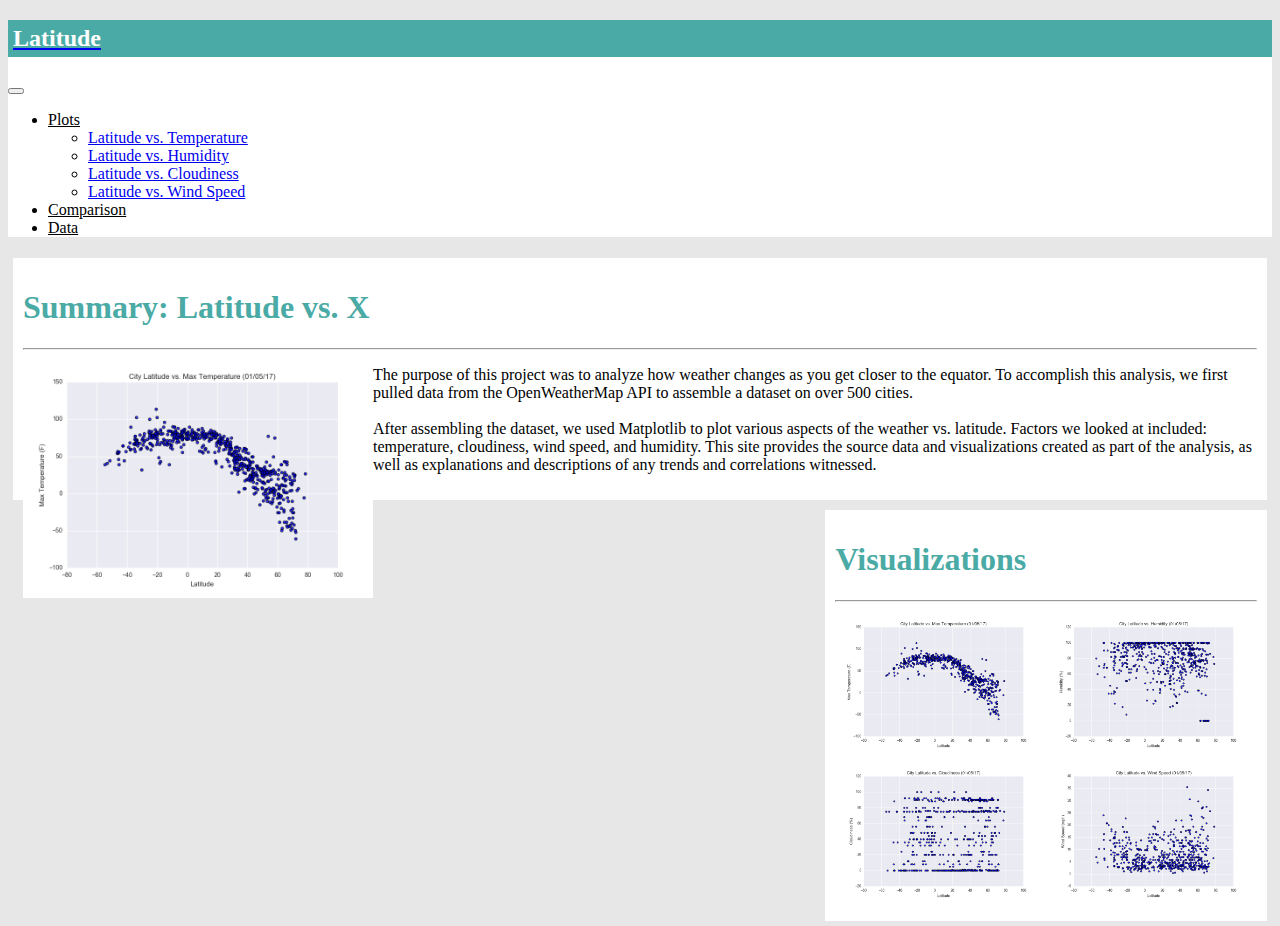
<file: index.html>
<!DOCTYPE html>
<html lang="en">

<head>
  <meta charset="UTF-8" />
  <meta http-equiv="X-UA-Compatible" content="IE=edge" />
  <meta name="viewport" content="width=device-width, initial-scale=1.0" />
  <title>Summary: Latitude vs. X</title>
  <!-- Bootstrap CDN CSS -->
  <link href="https://cdn.jsdelivr.net/npm/bootstrap@5.0.1/dist/css/bootstrap.min.css" rel="stylesheet"
    integrity="sha384-+0n0xVW2eSR5OomGNYDnhzAbDsOXxcvSN1TPprVMTNDbiYZCxYbOOl7+AMvyTG2x" crossorigin="anonymous" />
  <!-- Bootstrap CDN JavaScript -->
  <script src="https://cdn.jsdelivr.net/npm/bootstrap@5.0.1/dist/js/bootstrap.bundle.min.js"
    integrity="sha384-gtEjrD/SeCtmISkJkNUaaKMoLD0//ElJ19smozuHV6z3Iehds+3Ulb9Bn9Plx0x4"
    crossorigin="anonymous"></script>
  <!-- Link to main.css file -->
  <link rel="stylesheet" href="css/main.css" />
</head>

<body>

  <!-- Navbar -->
    <nav class="navbar navbar-expand-lg navbar-light">
    <div class="container-fluid nav-background">
      <a href="index.html" class="navbar-brand">
        <h2 class="navbrand-title">Latitude</h2>
      </a>
      <button class="navbar-toggler" type="button" data-bs-toggle="collapse" data-bs-target="#navbarTogglerDemo01" aria-controls="navbarTogglerDemo01" aria-expanded="false" aria-label="Toggle navigation">
        <span class="navbar-toggler-icon"></span>
      </button>
      <div class="collapse navbar-collapse" id="navbarTogglerDemo01">
        <ul class="nav justify-content-end">
          <li class="nav-item dropdown">
            <a class="nav-link dropdown-toggle nav-standard" href="#" id="navbarDropdown" role="button"
              data-bs-toggle="dropdown" aria-expanded="false">
              Plots
            </a>
            <ul class="dropdown-menu" aria-labelledby="navbarDropdown">
              <li><a class="dropdown-item" href="latitude_vs_temp.html">Latitude vs. Temperature</a></li>
              <li><a class="dropdown-item" href="latitude_vs_humidity.html">Latitude vs. Humidity</a></li>
              <li><a class="dropdown-item" href="latitude_vs_cloudiness.html">Latitude vs. Cloudiness</a></li>
              <li><a class="dropdown-item" href="latitude_vs_wind_speed.html">Latitude vs. Wind Speed</a></li>
            </ul>
          </li>
          <li class="nav-item">
            <a class="nav-link  nav-standard" href="comparisons.html">Comparison</a>
          </li>
          <li class="nav-item">
            <a class="nav-link nav-standard" href="data.html">Data</a>
          </li>
        </ul>
      </div>
    </div>
  </nav>

  <!------------ Page Content ---------- -->
  <div class="container">
    <div class="row">
      <div class="col-md-7 main-content">
        <h1 class="content-title">Summary: Latitude vs. X</h1>
        <hr />
        <img class="main-image" src="assets/Fig1.png" alt="City Latitude vs. Max Temperature" />
        <p class="summary-text">
          The purpose of this project was to analyze how weather changes as
          you get closer to the equator. To accomplish this analysis, we first
          pulled data from the OpenWeatherMap API to assemble a dataset on
          over 500 cities.
          <br />
          <br />
          After assembling the dataset, we used Matplotlib to plot various
          aspects of the weather vs. latitude. Factors we looked at included:
          temperature, cloudiness, wind speed, and humidity. This site
          provides the source data and visualizations created as part of the
          analysis, as well as explanations and descriptions of any trends and
          correlations witnessed.
        </p>
      </div>

      <div class="col-1 inbetween-column">

      </div>

      <div class="col-md-4 visualization-content">
        <h1 class="content-title">Visualizations</h1>
        <hr />
        <table>
          <tr>
            <td>
              <a href="latitude_vs_temp.html"><img class="table-image" src="assets/Fig1.png" alt="City Latitude vs. Max Temperature" /></a>
            </td>
            <td>
              <a href="latitude_vs_humidity.html"><img class="table-image" src="assets/Fig2.png" alt="City Latitude vs. Humidity" /></a>
            </td>
          </tr>
          <tr>
            <td>
              <a href="latitude_vs_cloudiness.html"><img class="table-image" src="assets/Fig3.png" alt="City Latitude vs. Cloudiness" /></a>
            </td>
            <td>
              <a href="latitude_vs_wind_speed.html"><img class="table-image" src="assets/Fig4.png" alt="City Latitude vs. Wind Speed" /></a>
            </td>
          </tr>
        </table>
      </div>
    </div>
</body>

</html>
</file>
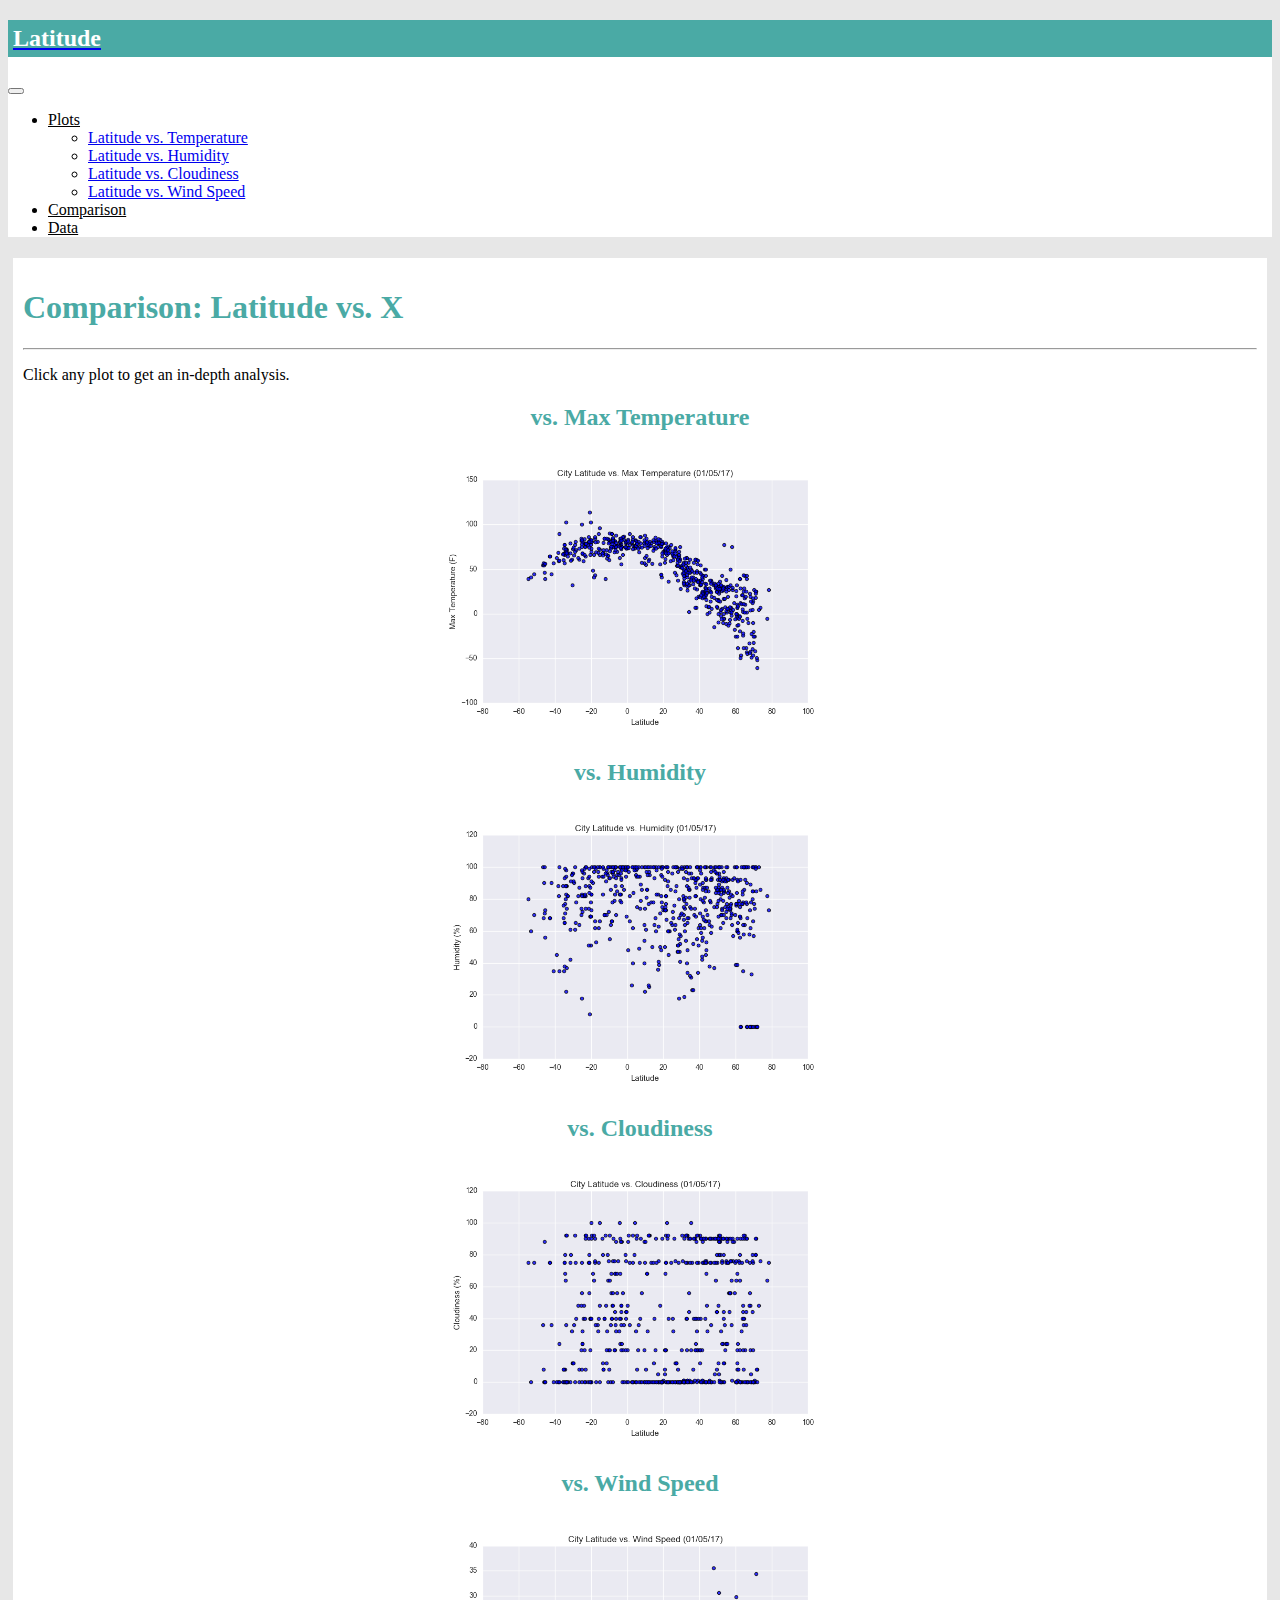
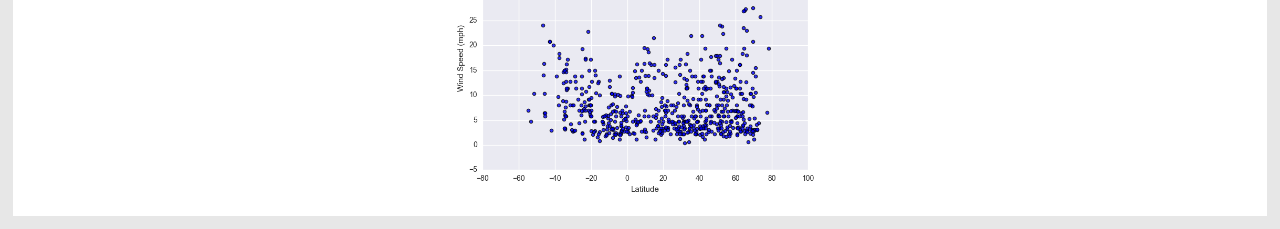
<file: comparisons.html>
<!DOCTYPE html>
<html lang="en">
  <head>
    <meta charset="UTF-8" />
    <meta http-equiv="X-UA-Compatible" content="IE=edge" />
    <meta name="viewport" content="width=device-width, initial-scale=1.0" />
    <title>Comparisons</title>
    <!-- Bootstrap CDN CSS -->
    <link
      href="https://cdn.jsdelivr.net/npm/bootstrap@5.0.1/dist/css/bootstrap.min.css"
      rel="stylesheet"
      integrity="sha384-+0n0xVW2eSR5OomGNYDnhzAbDsOXxcvSN1TPprVMTNDbiYZCxYbOOl7+AMvyTG2x"
      crossorigin="anonymous"
    />
    <!-- Bootstrap CDN JavaScript -->
    <script
      src="https://cdn.jsdelivr.net/npm/bootstrap@5.0.1/dist/js/bootstrap.bundle.min.js"
      integrity="sha384-gtEjrD/SeCtmISkJkNUaaKMoLD0//ElJ19smozuHV6z3Iehds+3Ulb9Bn9Plx0x4"
      crossorigin="anonymous"
    ></script>
    <!-- Link to main.css file -->
    <link rel="stylesheet" href="css/main.css" />
  </head>
  <body>
    <!-- Navbar -->
    <nav class="navbar navbar-expand-lg navbar-light">
      <div class="container-fluid nav-background">
        <a href="index.html" class="navbar-brand">
          <h2 class="navbrand-title">Latitude</h2>
        </a>
        <button class="navbar-toggler" type="button" data-bs-toggle="collapse" data-bs-target="#navbarTogglerDemo01" aria-controls="navbarTogglerDemo01" aria-expanded="false" aria-label="Toggle navigation">
          <span class="navbar-toggler-icon"></span>
        </button>
        <div class="collapse navbar-collapse" id="navbarTogglerDemo01">
          <ul class="nav justify-content-end">
            <li class="nav-item dropdown">
              <a class="nav-link dropdown-toggle nav-standard" href="#" id="navbarDropdown" role="button"
                data-bs-toggle="dropdown" aria-expanded="false">
                Plots
              </a>
              <ul class="dropdown-menu" aria-labelledby="navbarDropdown">
                <li><a class="dropdown-item" href="latitude_vs_temp.html">Latitude vs. Temperature</a></li>
                <li><a class="dropdown-item" href="latitude_vs_humidity.html">Latitude vs. Humidity</a></li>
                <li><a class="dropdown-item" href="latitude_vs_cloudiness.html">Latitude vs. Cloudiness</a></li>
                <li><a class="dropdown-item" href="latitude_vs_wind_speed.html">Latitude vs. Wind Speed</a></li>
              </ul>
            </li>
            <li class="nav-item">
              <a class="nav-link  nav-standard" href="comparisons.html">Comparison</a>
            </li>
            <li class="nav-item">
              <a class="nav-link nav-standard" href="data.html">Data</a>
            </li>
          </ul>
        </div>
      </div>
    </nav>

    <!------------ Page Content ---------- -->
    <div class="container main-content">
      <h1 class="content-title">Comparison: Latitude vs. X</h1>
      <hr />
      <p>Click any plot to get an in-depth analysis.</p>
      <div class="row">
        <div class="col-md-6 col-sm-12">
          <h2 class="comparison-page-title">vs. Max Temperature</h2>
          <a href="latitude_vs_temp.html"
            ><img
              class="visualization-page-summary-image"
              src="assets/Fig1.png"
              alt="City Latitude vs. Max Temperature"
          /></a>
        </div>
        <div class="col-md-6 col-sm-12">
          <h2 class="comparison-page-title">vs. Humidity</h2>
          <a href="latitude_vs_humidity.html"
            ><img
              class="visualization-page-summary-image"
              src="assets/Fig2.png"
              alt="City Latitude vs. Humidity"
          /></a>
        </div>
        <div class="col-md-6 col-sm-12">
            <h2 class="comparison-page-title">vs. Cloudiness</h2>
            <a href="latitude_vs_cloudiness.html"
              ><img
                class="visualization-page-summary-image"
                src="assets/Fig3.png"
                alt="City Latitude vs. Cloudiness"
            /></a>
          </div>
          <div class="col-md-6 col-sm-12">
            <h2 class="comparison-page-title">vs. Wind Speed</h2>
            <a href="latitude_vs_wind_speed.html"
              ><img
                class="visualization-page-summary-image"
                src="assets/Fig4.png"
                alt="City Latitude vs. Wind Speed"
            /></a>
          </div>
      </div>
    </div>
  </body>
</html>
</file>
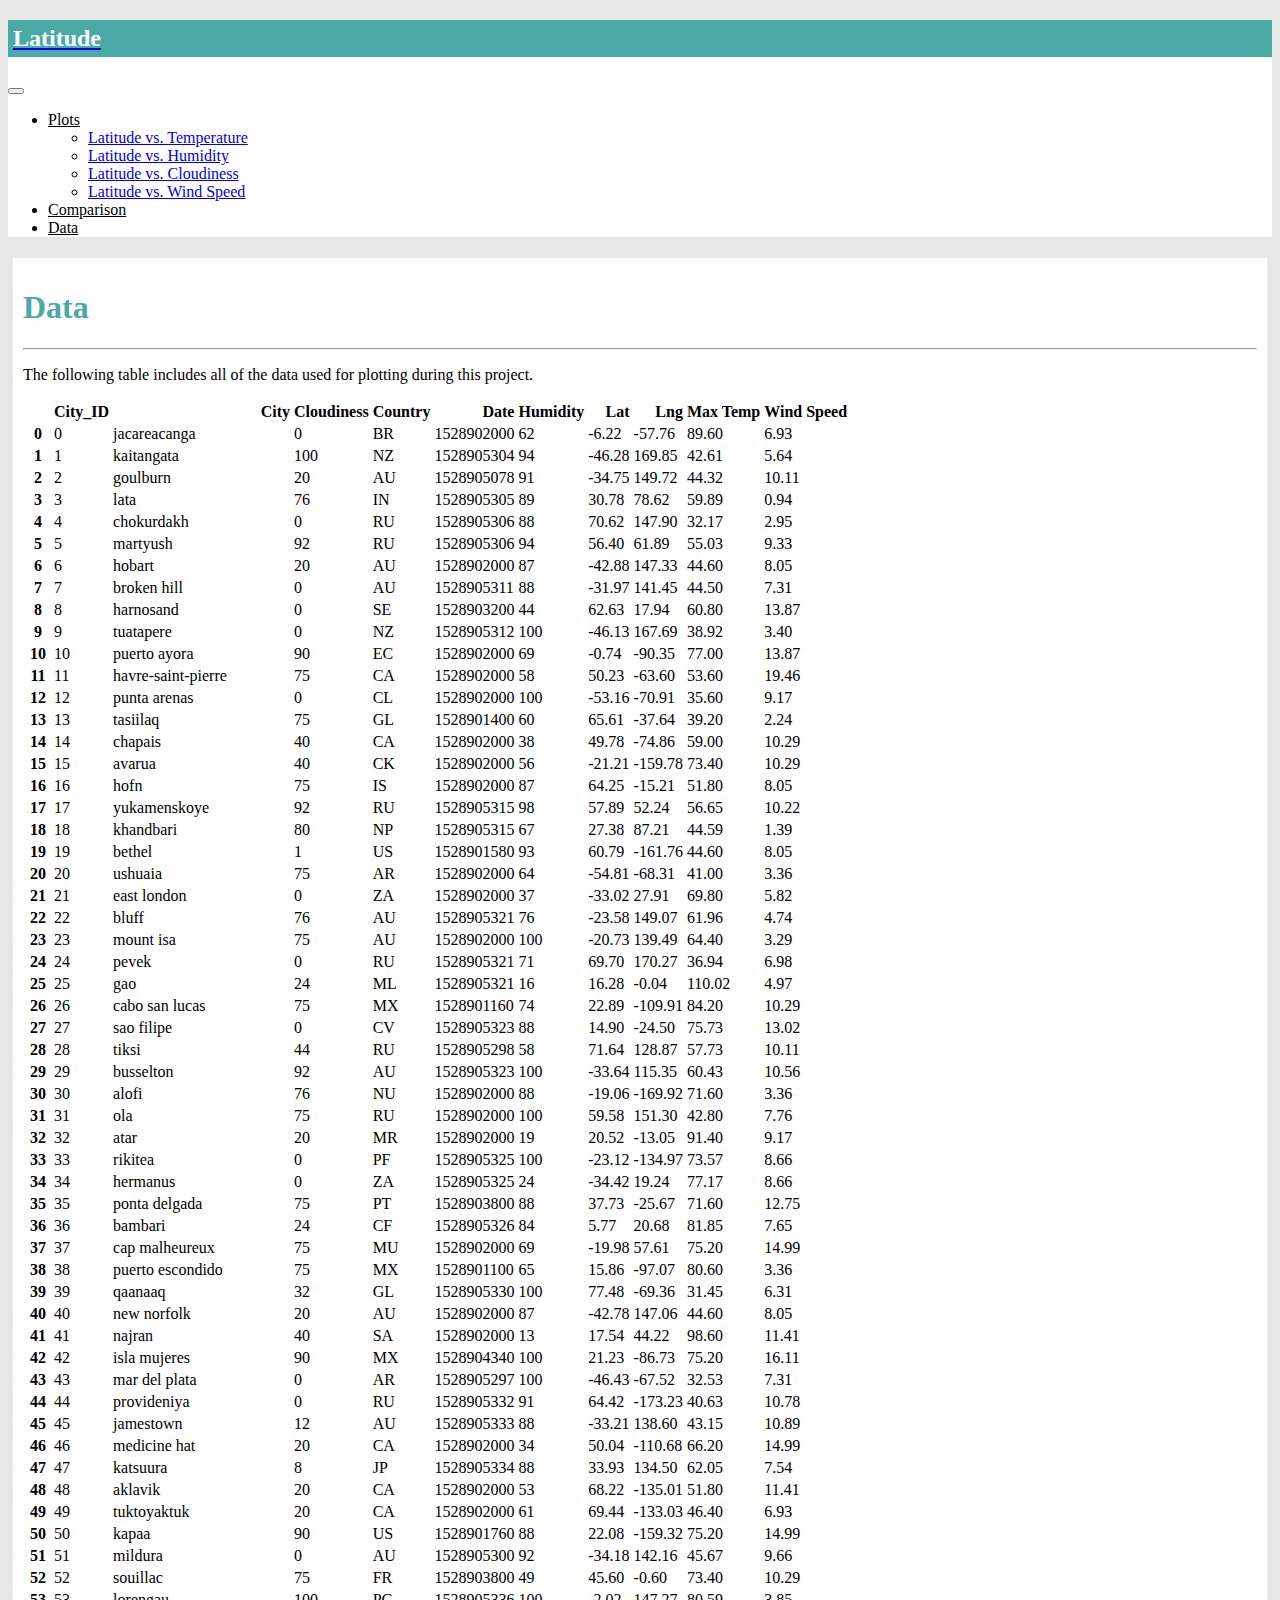
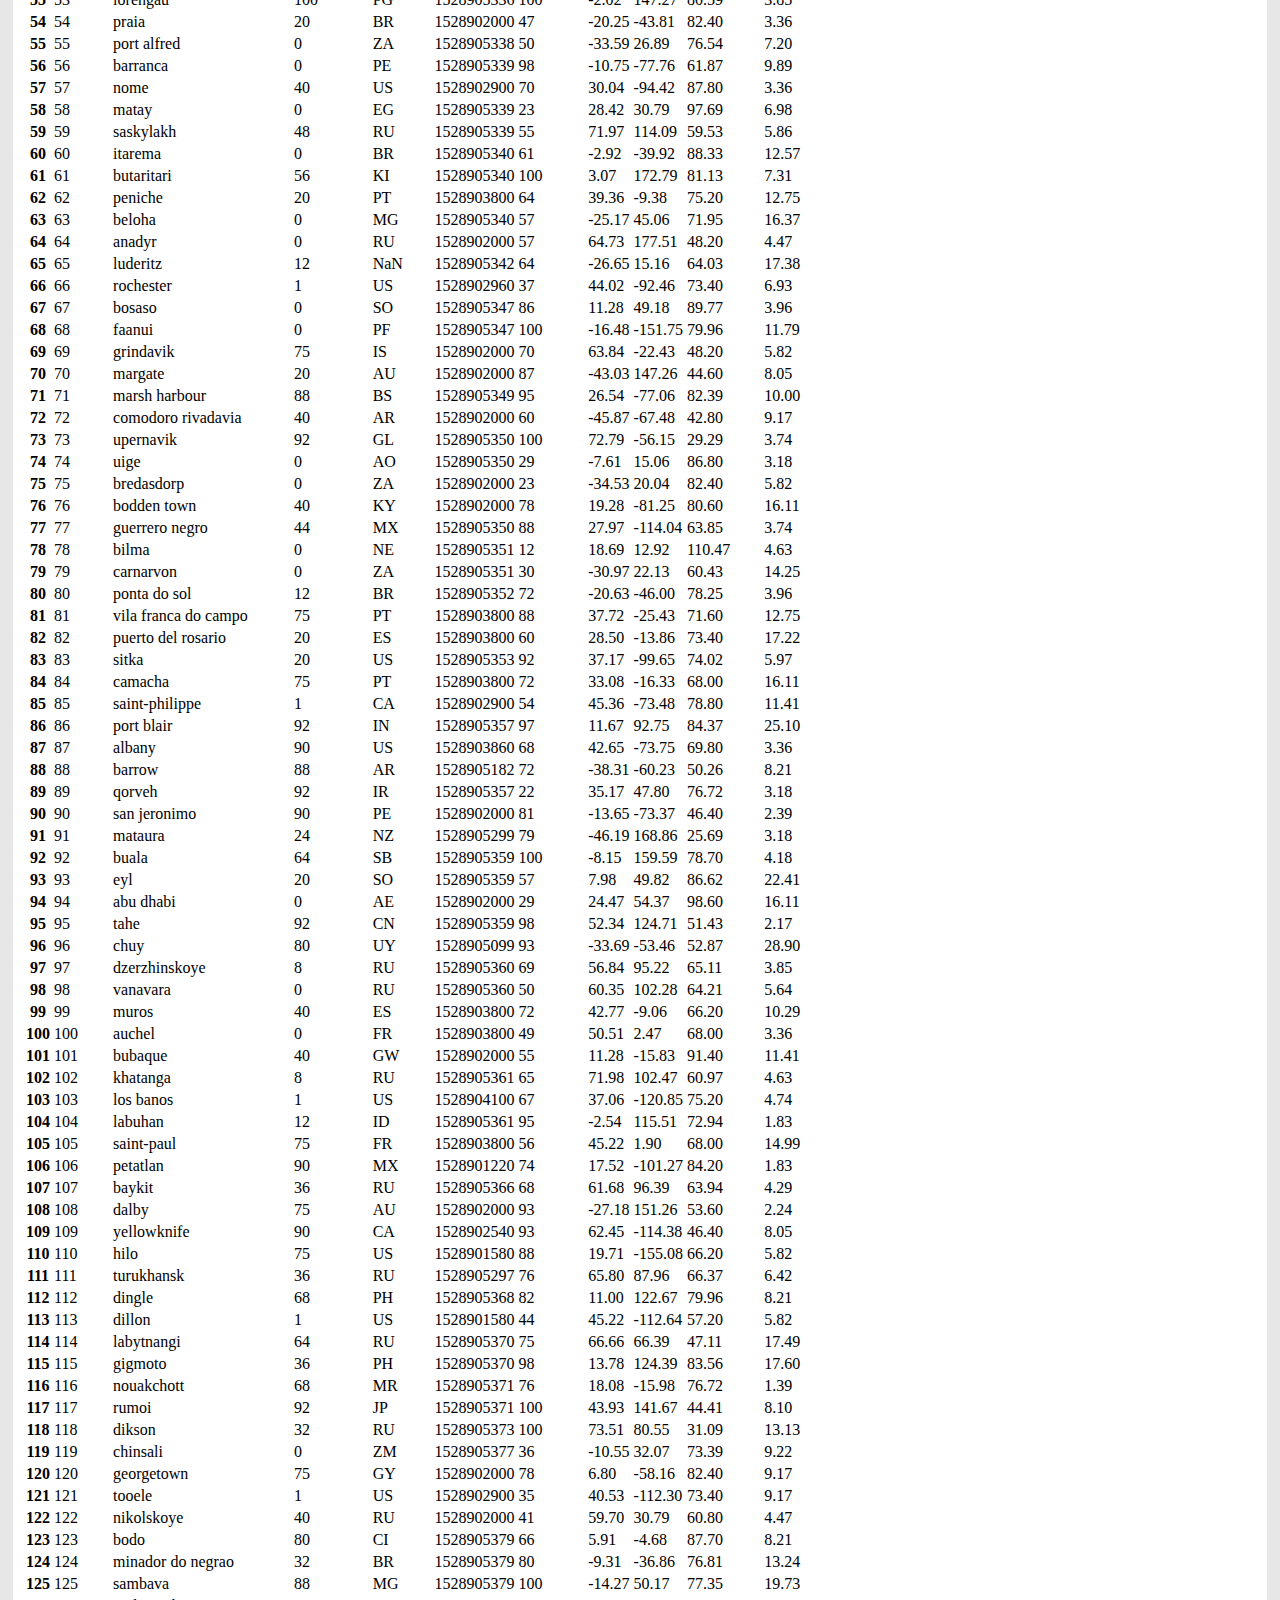
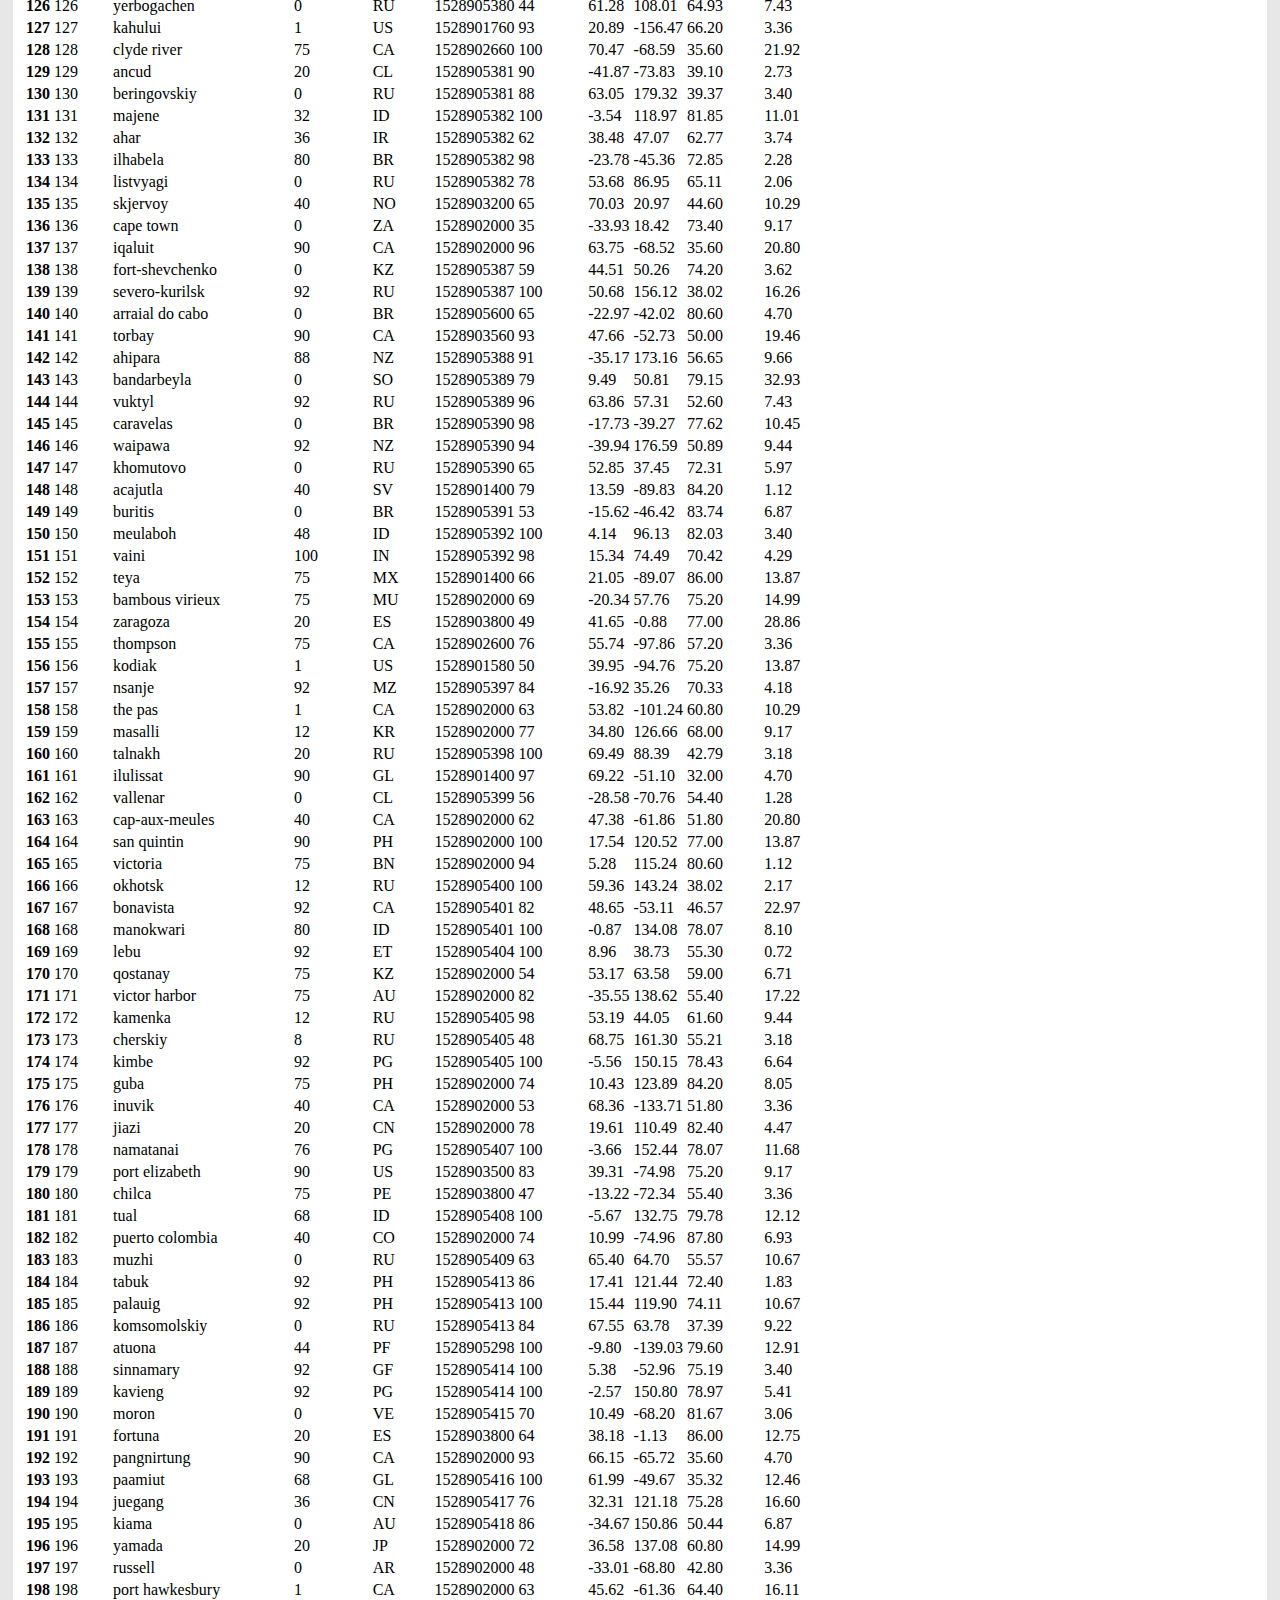
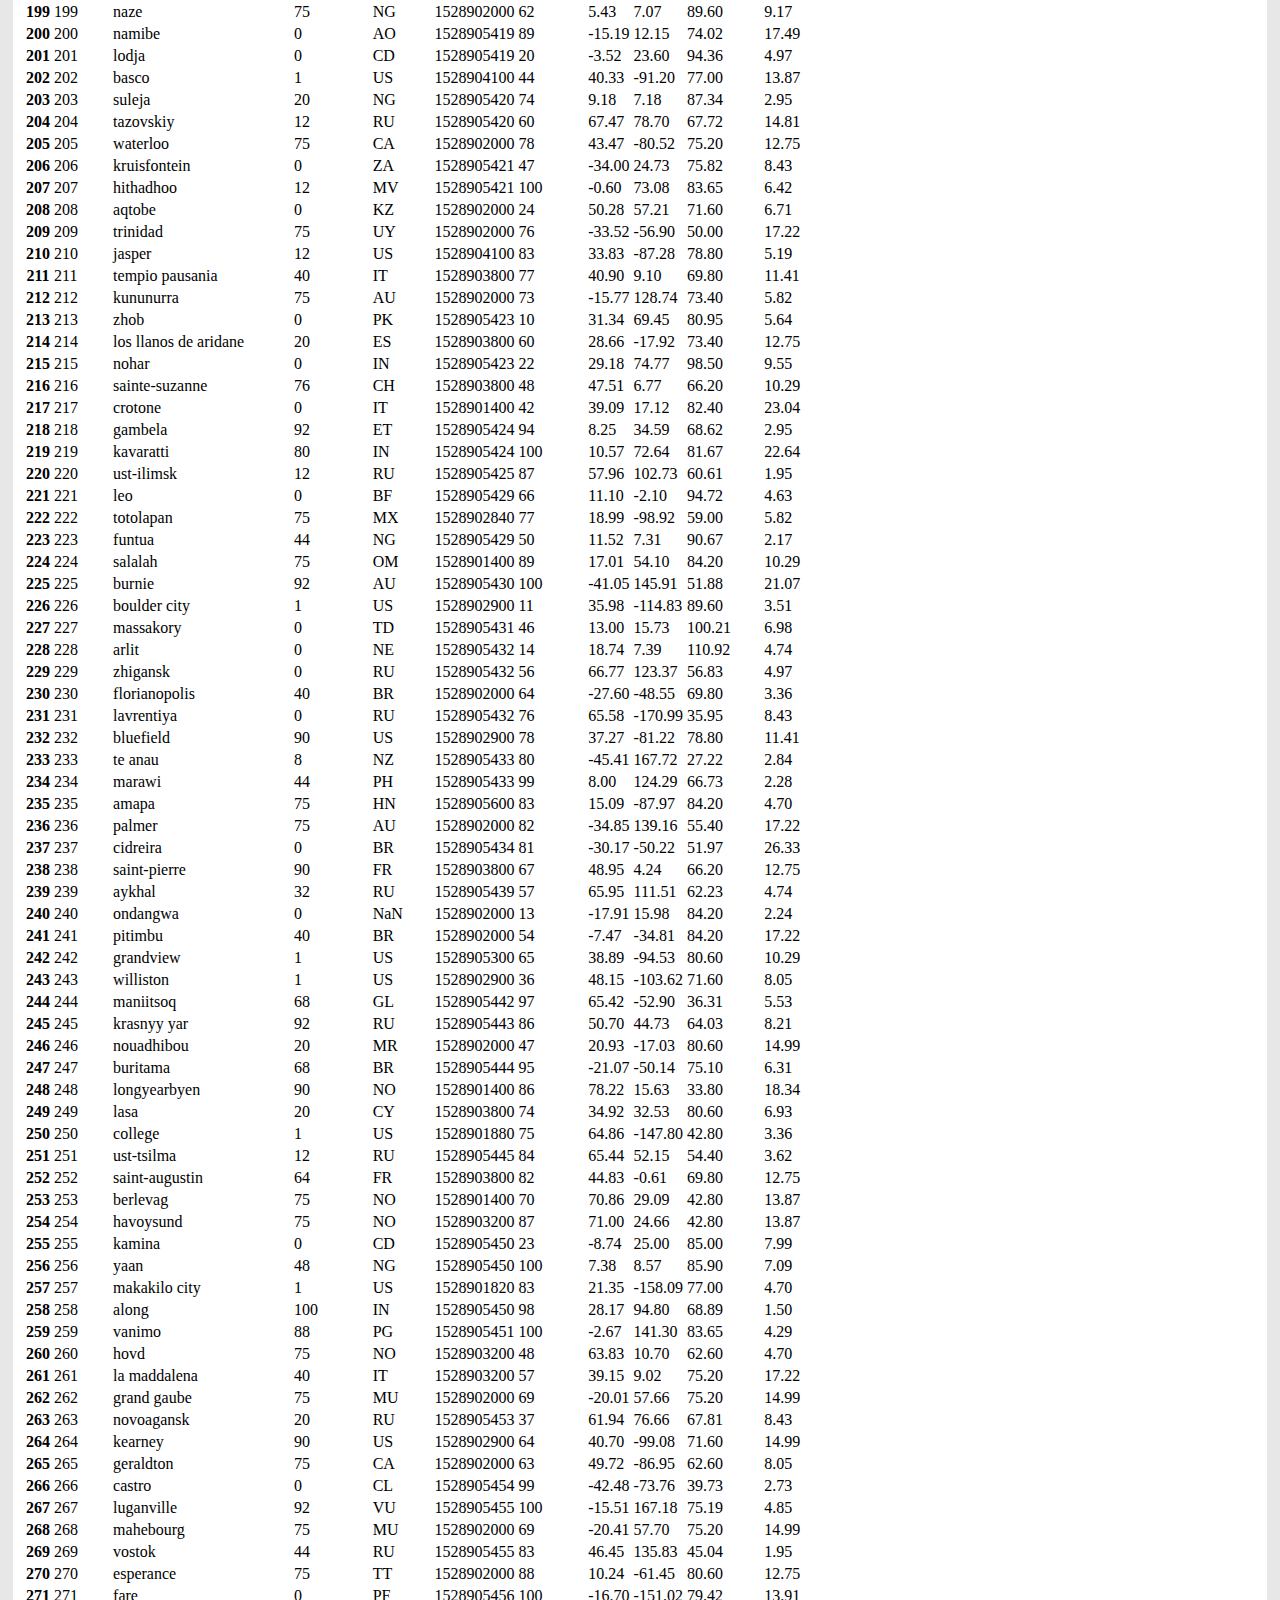
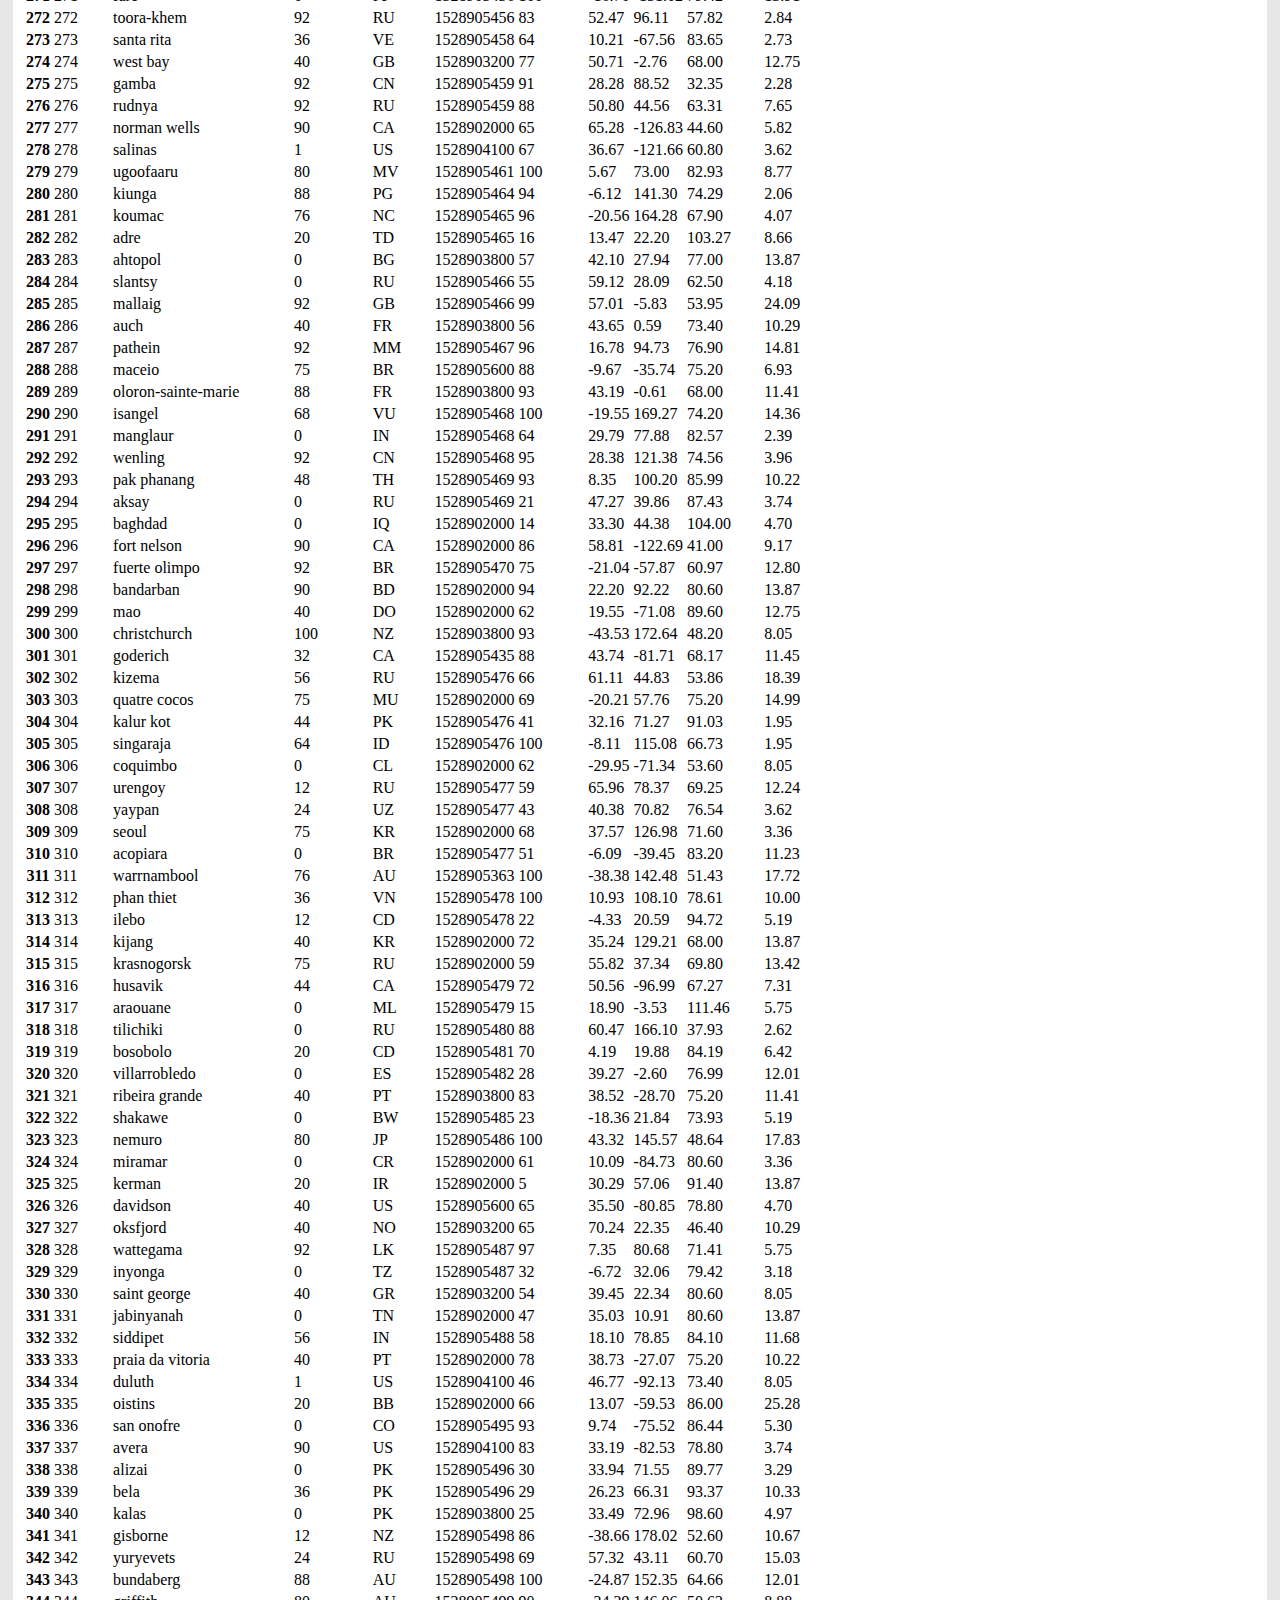
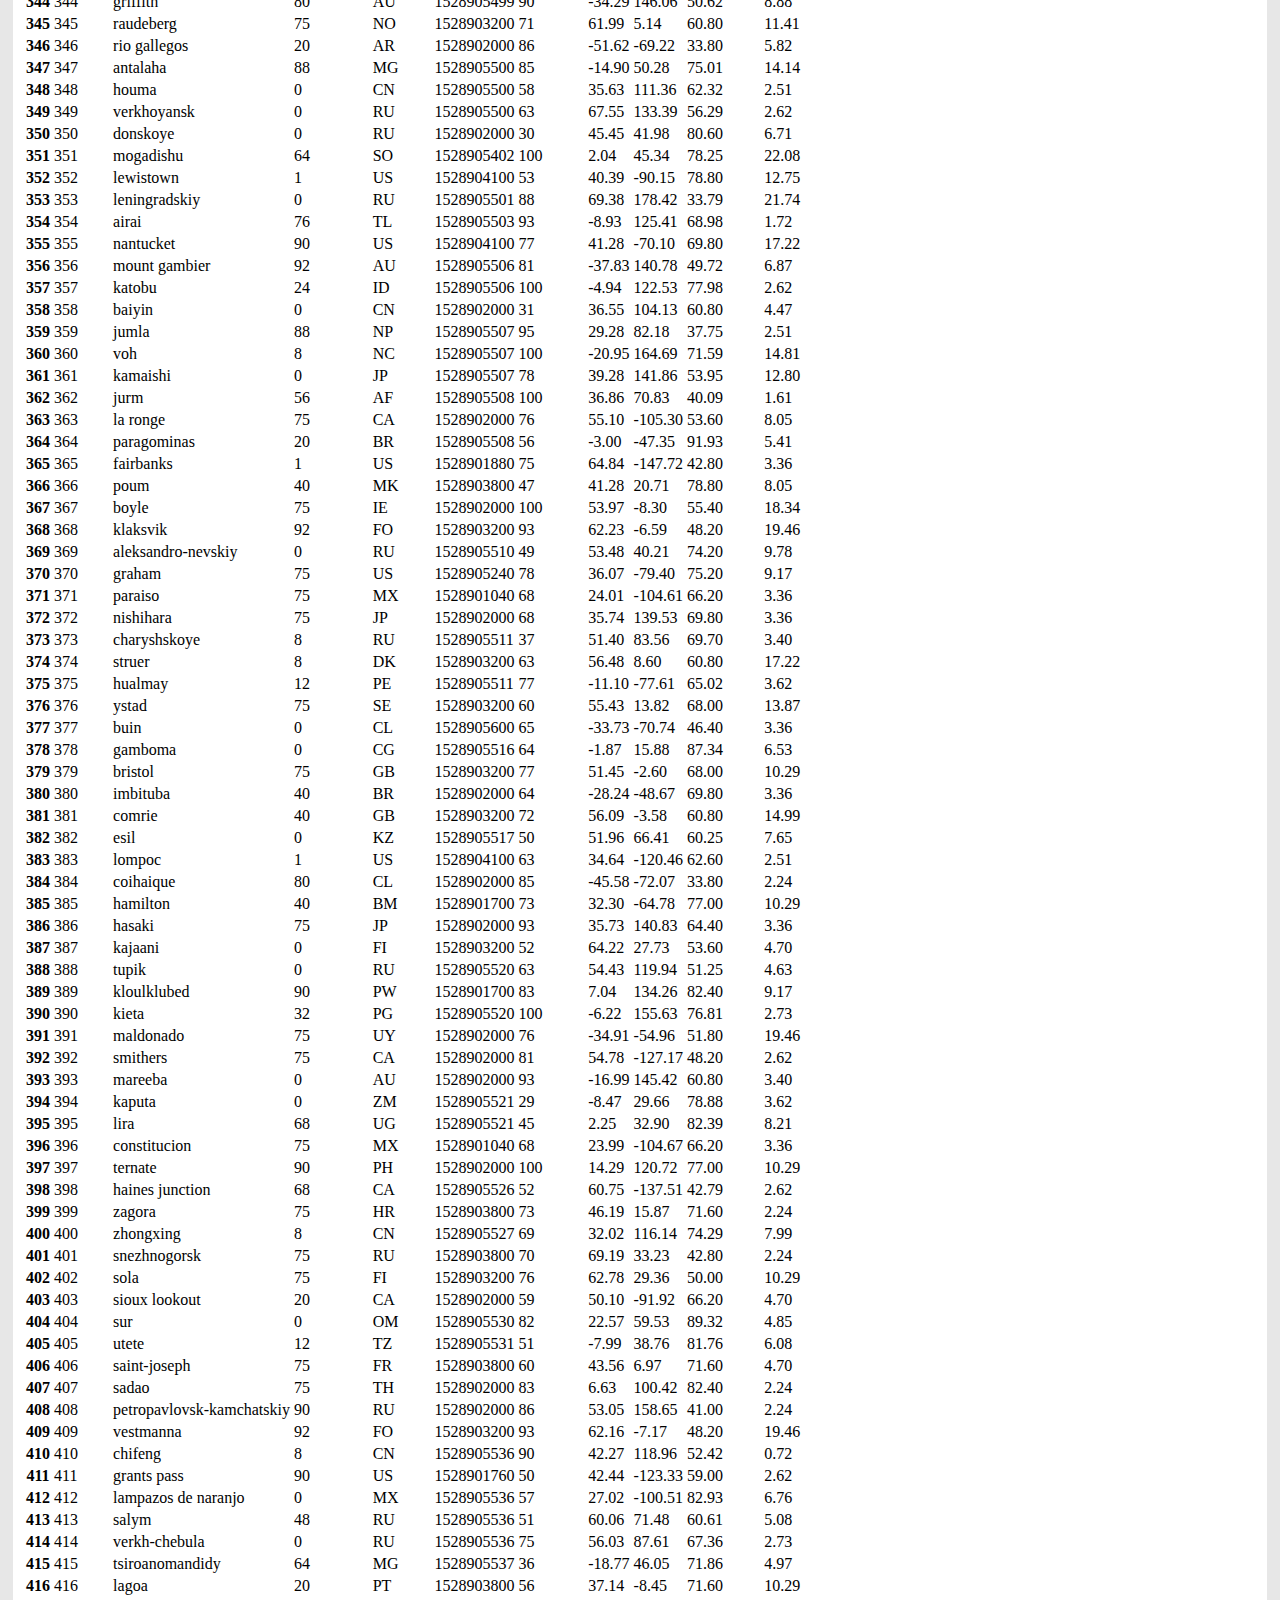
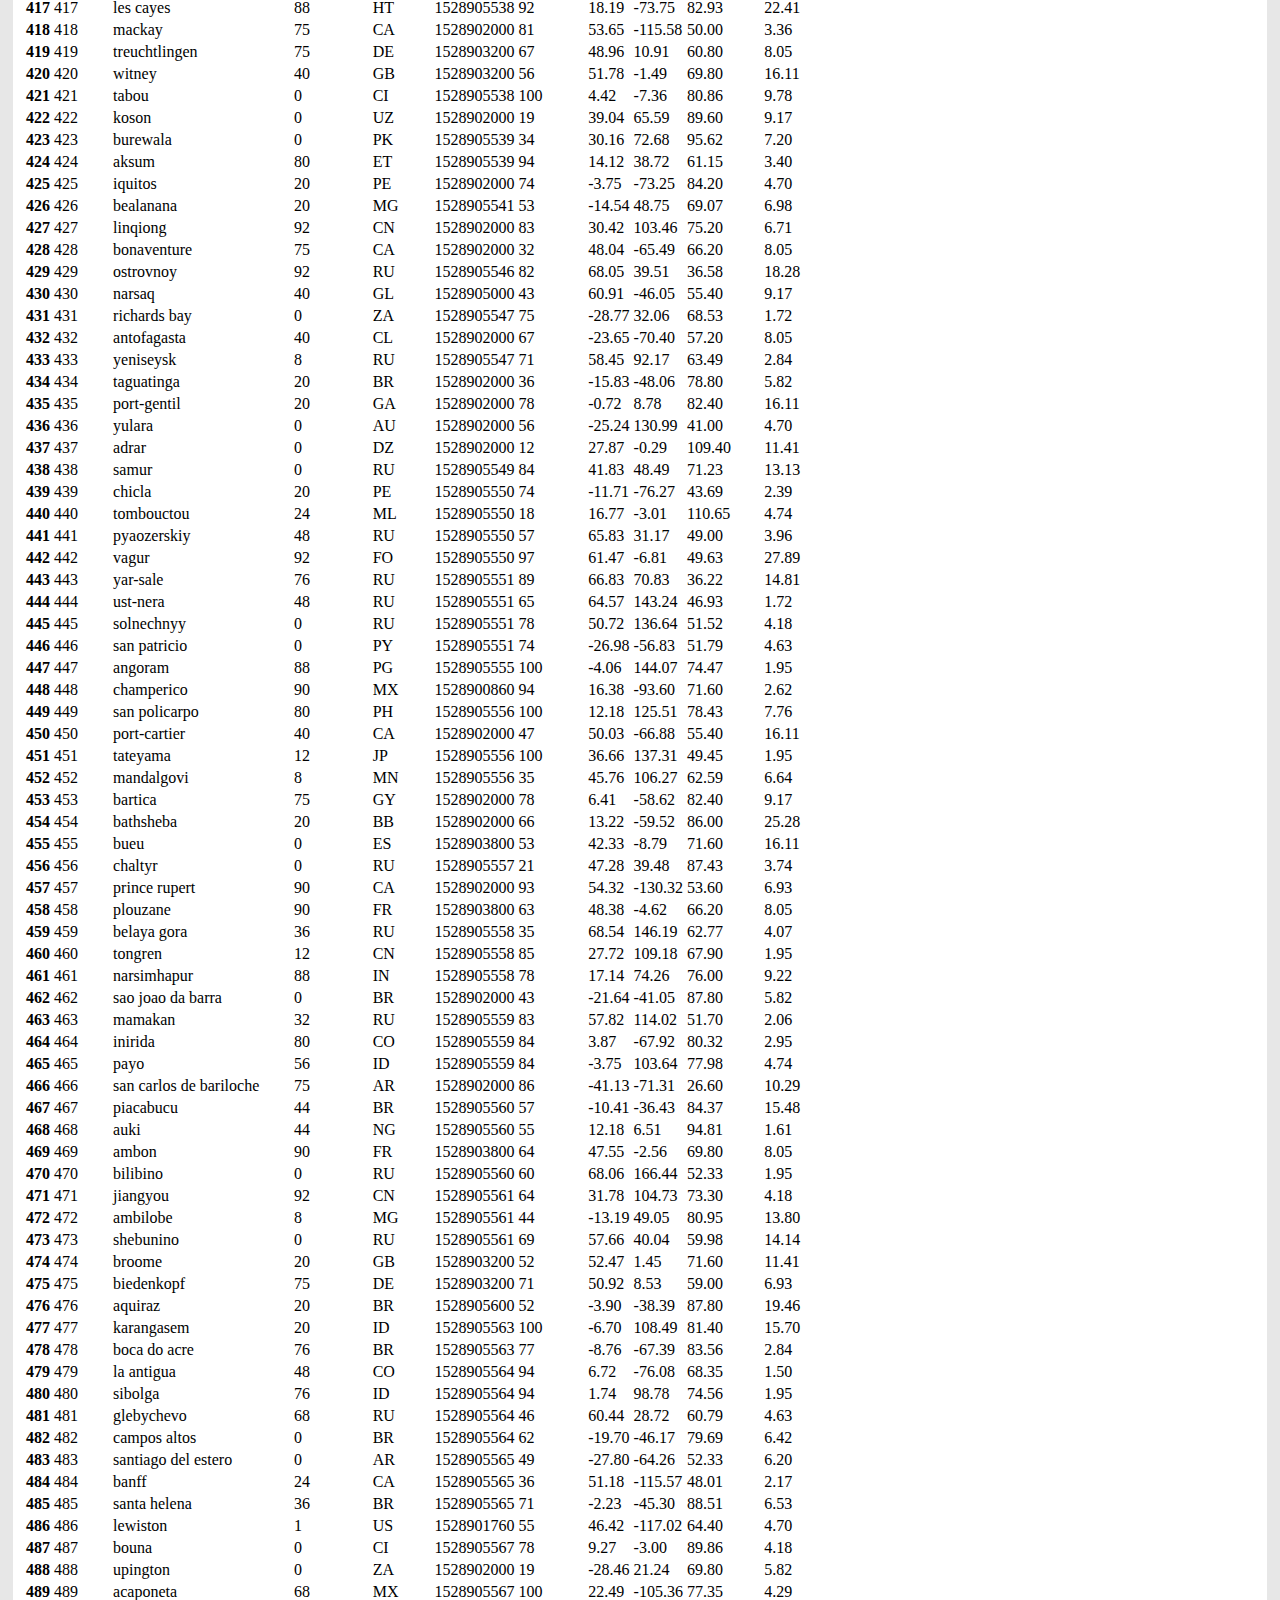
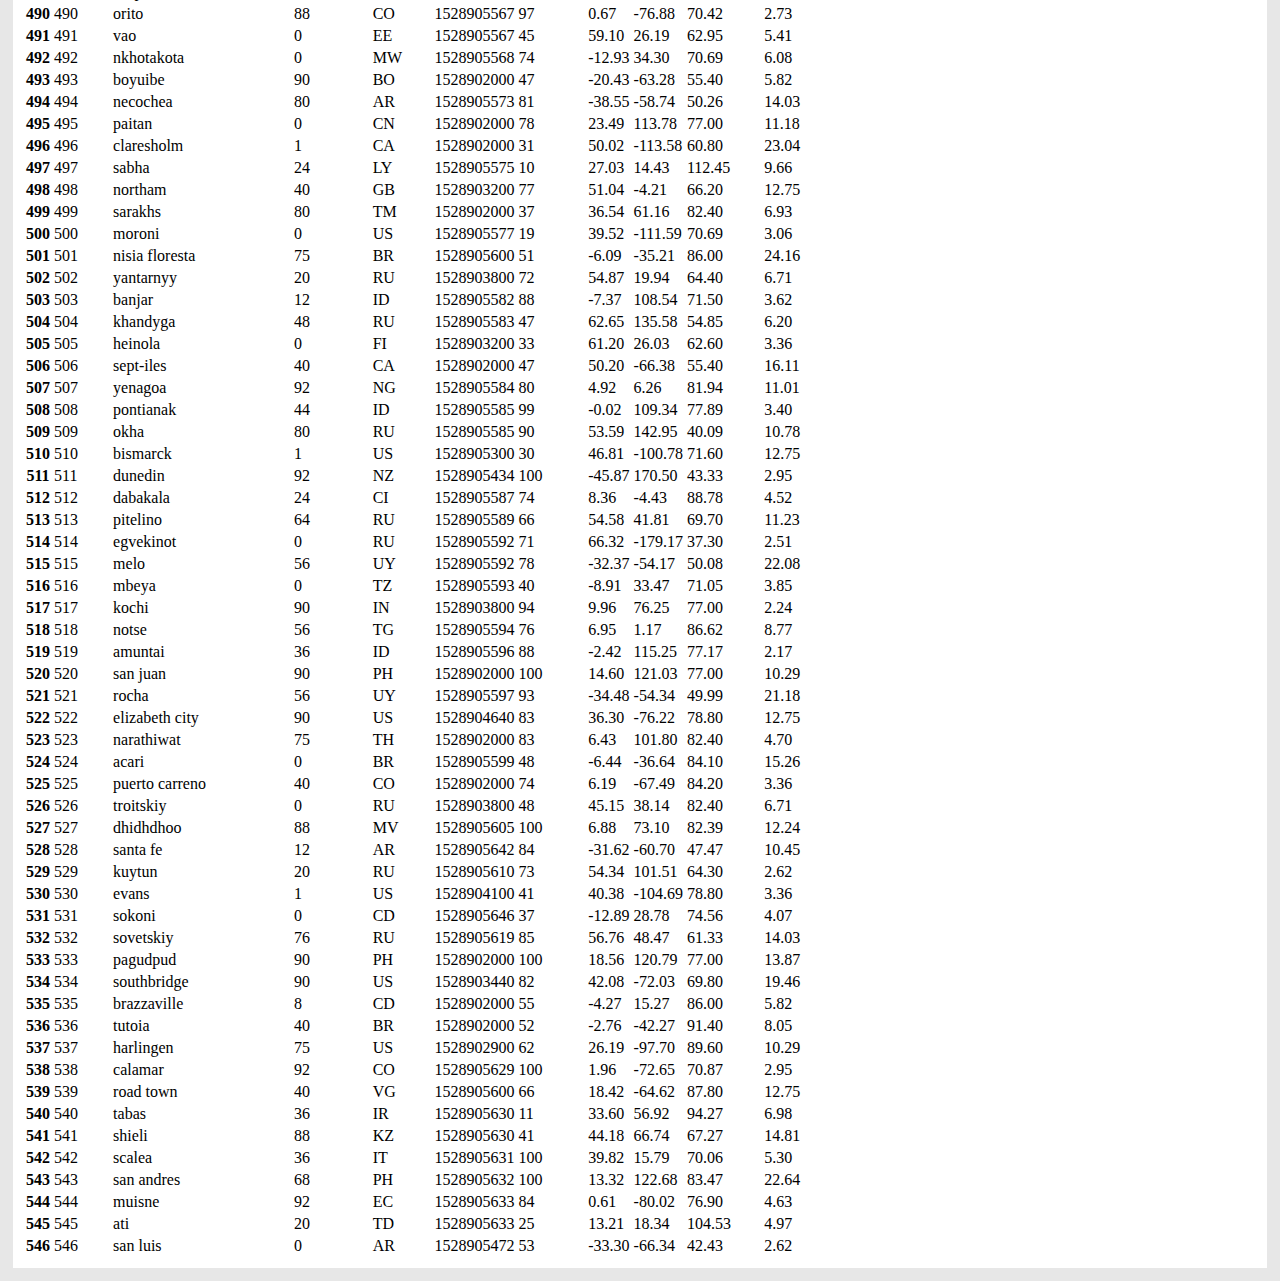
<file: data.html>
<!DOCTYPE html>
<html lang="en">
  <head>
    <meta charset="UTF-8" />
    <meta http-equiv="X-UA-Compatible" content="IE=edge" />
    <meta name="viewport" content="width=device-width, initial-scale=1.0" />
    <title>Data</title>
    <!-- Bootstrap CDN CSS -->
    <link
      href="https://cdn.jsdelivr.net/npm/bootstrap@5.0.1/dist/css/bootstrap.min.css"
      rel="stylesheet"
      integrity="sha384-+0n0xVW2eSR5OomGNYDnhzAbDsOXxcvSN1TPprVMTNDbiYZCxYbOOl7+AMvyTG2x"
      crossorigin="anonymous"
    />
    <!-- Bootstrap CDN JavaScript -->
    <script
      src="https://cdn.jsdelivr.net/npm/bootstrap@5.0.1/dist/js/bootstrap.bundle.min.js"
      integrity="sha384-gtEjrD/SeCtmISkJkNUaaKMoLD0//ElJ19smozuHV6z3Iehds+3Ulb9Bn9Plx0x4"
      crossorigin="anonymous"
    ></script>
    <!-- Link to main.css file -->
    <link rel="stylesheet" href="css/main.css" />
  </head>
  <body>
    <!-- Navbar -->
    <nav class="navbar navbar-expand-lg navbar-light">
      <div class="container-fluid nav-background">
        <a href="index.html" class="navbar-brand">
          <h2 class="navbrand-title">Latitude</h2>
        </a>
        <button class="navbar-toggler" type="button" data-bs-toggle="collapse" data-bs-target="#navbarTogglerDemo01" aria-controls="navbarTogglerDemo01" aria-expanded="false" aria-label="Toggle navigation">
          <span class="navbar-toggler-icon"></span>
        </button>
        <div class="collapse navbar-collapse" id="navbarTogglerDemo01">
          <ul class="nav justify-content-end">
            <li class="nav-item dropdown">
              <a class="nav-link dropdown-toggle nav-standard" href="#" id="navbarDropdown" role="button"
                data-bs-toggle="dropdown" aria-expanded="false">
                Plots
              </a>
              <ul class="dropdown-menu" aria-labelledby="navbarDropdown">
                <li><a class="dropdown-item" href="latitude_vs_temp.html">Latitude vs. Temperature</a></li>
                <li><a class="dropdown-item" href="latitude_vs_humidity.html">Latitude vs. Humidity</a></li>
                <li><a class="dropdown-item" href="latitude_vs_cloudiness.html">Latitude vs. Cloudiness</a></li>
                <li><a class="dropdown-item" href="latitude_vs_wind_speed.html">Latitude vs. Wind Speed</a></li>
              </ul>
            </li>
            <li class="nav-item">
              <a class="nav-link  nav-standard" href="comparisons.html">Comparison</a>
            </li>
            <li class="nav-item">
              <a class="nav-link nav-standard" href="data.html">Data</a>
            </li>
          </ul>
        </div>
      </div>
    </nav>

    <!------------ Page Content ---------- -->
    <div class="container main-content">
      <h1 class="content-title">Data</h1>
      <hr />
      <p>
        The following table includes all of the data used for plotting during
        this project.
      </p>
      <div class="table-responsive">
        <table class="table table-striped">
          <thead>
            <tr style="text-align: right">
              <th></th>
              <th>City_ID</th>
              <th>City</th>
              <th>Cloudiness</th>
              <th>Country</th>
              <th>Date</th>
              <th>Humidity</th>
              <th>Lat</th>
              <th>Lng</th>
              <th>Max Temp</th>
              <th>Wind Speed</th>
            </tr>
          </thead>
          <tbody>
            <tr>
              <th>0</th>
              <td>0</td>
              <td>jacareacanga</td>
              <td>0</td>
              <td>BR</td>
              <td>1528902000</td>
              <td>62</td>
              <td>-6.22</td>
              <td>-57.76</td>
              <td>89.60</td>
              <td>6.93</td>
            </tr>
            <tr>
              <th>1</th>
              <td>1</td>
              <td>kaitangata</td>
              <td>100</td>
              <td>NZ</td>
              <td>1528905304</td>
              <td>94</td>
              <td>-46.28</td>
              <td>169.85</td>
              <td>42.61</td>
              <td>5.64</td>
            </tr>
            <tr>
              <th>2</th>
              <td>2</td>
              <td>goulburn</td>
              <td>20</td>
              <td>AU</td>
              <td>1528905078</td>
              <td>91</td>
              <td>-34.75</td>
              <td>149.72</td>
              <td>44.32</td>
              <td>10.11</td>
            </tr>
            <tr>
              <th>3</th>
              <td>3</td>
              <td>lata</td>
              <td>76</td>
              <td>IN</td>
              <td>1528905305</td>
              <td>89</td>
              <td>30.78</td>
              <td>78.62</td>
              <td>59.89</td>
              <td>0.94</td>
            </tr>
            <tr>
              <th>4</th>
              <td>4</td>
              <td>chokurdakh</td>
              <td>0</td>
              <td>RU</td>
              <td>1528905306</td>
              <td>88</td>
              <td>70.62</td>
              <td>147.90</td>
              <td>32.17</td>
              <td>2.95</td>
            </tr>
            <tr>
              <th>5</th>
              <td>5</td>
              <td>martyush</td>
              <td>92</td>
              <td>RU</td>
              <td>1528905306</td>
              <td>94</td>
              <td>56.40</td>
              <td>61.89</td>
              <td>55.03</td>
              <td>9.33</td>
            </tr>
            <tr>
              <th>6</th>
              <td>6</td>
              <td>hobart</td>
              <td>20</td>
              <td>AU</td>
              <td>1528902000</td>
              <td>87</td>
              <td>-42.88</td>
              <td>147.33</td>
              <td>44.60</td>
              <td>8.05</td>
            </tr>
            <tr>
              <th>7</th>
              <td>7</td>
              <td>broken hill</td>
              <td>0</td>
              <td>AU</td>
              <td>1528905311</td>
              <td>88</td>
              <td>-31.97</td>
              <td>141.45</td>
              <td>44.50</td>
              <td>7.31</td>
            </tr>
            <tr>
              <th>8</th>
              <td>8</td>
              <td>harnosand</td>
              <td>0</td>
              <td>SE</td>
              <td>1528903200</td>
              <td>44</td>
              <td>62.63</td>
              <td>17.94</td>
              <td>60.80</td>
              <td>13.87</td>
            </tr>
            <tr>
              <th>9</th>
              <td>9</td>
              <td>tuatapere</td>
              <td>0</td>
              <td>NZ</td>
              <td>1528905312</td>
              <td>100</td>
              <td>-46.13</td>
              <td>167.69</td>
              <td>38.92</td>
              <td>3.40</td>
            </tr>
            <tr>
              <th>10</th>
              <td>10</td>
              <td>puerto ayora</td>
              <td>90</td>
              <td>EC</td>
              <td>1528902000</td>
              <td>69</td>
              <td>-0.74</td>
              <td>-90.35</td>
              <td>77.00</td>
              <td>13.87</td>
            </tr>
            <tr>
              <th>11</th>
              <td>11</td>
              <td>havre-saint-pierre</td>
              <td>75</td>
              <td>CA</td>
              <td>1528902000</td>
              <td>58</td>
              <td>50.23</td>
              <td>-63.60</td>
              <td>53.60</td>
              <td>19.46</td>
            </tr>
            <tr>
              <th>12</th>
              <td>12</td>
              <td>punta arenas</td>
              <td>0</td>
              <td>CL</td>
              <td>1528902000</td>
              <td>100</td>
              <td>-53.16</td>
              <td>-70.91</td>
              <td>35.60</td>
              <td>9.17</td>
            </tr>
            <tr>
              <th>13</th>
              <td>13</td>
              <td>tasiilaq</td>
              <td>75</td>
              <td>GL</td>
              <td>1528901400</td>
              <td>60</td>
              <td>65.61</td>
              <td>-37.64</td>
              <td>39.20</td>
              <td>2.24</td>
            </tr>
            <tr>
              <th>14</th>
              <td>14</td>
              <td>chapais</td>
              <td>40</td>
              <td>CA</td>
              <td>1528902000</td>
              <td>38</td>
              <td>49.78</td>
              <td>-74.86</td>
              <td>59.00</td>
              <td>10.29</td>
            </tr>
            <tr>
              <th>15</th>
              <td>15</td>
              <td>avarua</td>
              <td>40</td>
              <td>CK</td>
              <td>1528902000</td>
              <td>56</td>
              <td>-21.21</td>
              <td>-159.78</td>
              <td>73.40</td>
              <td>10.29</td>
            </tr>
            <tr>
              <th>16</th>
              <td>16</td>
              <td>hofn</td>
              <td>75</td>
              <td>IS</td>
              <td>1528902000</td>
              <td>87</td>
              <td>64.25</td>
              <td>-15.21</td>
              <td>51.80</td>
              <td>8.05</td>
            </tr>
            <tr>
              <th>17</th>
              <td>17</td>
              <td>yukamenskoye</td>
              <td>92</td>
              <td>RU</td>
              <td>1528905315</td>
              <td>98</td>
              <td>57.89</td>
              <td>52.24</td>
              <td>56.65</td>
              <td>10.22</td>
            </tr>
            <tr>
              <th>18</th>
              <td>18</td>
              <td>khandbari</td>
              <td>80</td>
              <td>NP</td>
              <td>1528905315</td>
              <td>67</td>
              <td>27.38</td>
              <td>87.21</td>
              <td>44.59</td>
              <td>1.39</td>
            </tr>
            <tr>
              <th>19</th>
              <td>19</td>
              <td>bethel</td>
              <td>1</td>
              <td>US</td>
              <td>1528901580</td>
              <td>93</td>
              <td>60.79</td>
              <td>-161.76</td>
              <td>44.60</td>
              <td>8.05</td>
            </tr>
            <tr>
              <th>20</th>
              <td>20</td>
              <td>ushuaia</td>
              <td>75</td>
              <td>AR</td>
              <td>1528902000</td>
              <td>64</td>
              <td>-54.81</td>
              <td>-68.31</td>
              <td>41.00</td>
              <td>3.36</td>
            </tr>
            <tr>
              <th>21</th>
              <td>21</td>
              <td>east london</td>
              <td>0</td>
              <td>ZA</td>
              <td>1528902000</td>
              <td>37</td>
              <td>-33.02</td>
              <td>27.91</td>
              <td>69.80</td>
              <td>5.82</td>
            </tr>
            <tr>
              <th>22</th>
              <td>22</td>
              <td>bluff</td>
              <td>76</td>
              <td>AU</td>
              <td>1528905321</td>
              <td>76</td>
              <td>-23.58</td>
              <td>149.07</td>
              <td>61.96</td>
              <td>4.74</td>
            </tr>
            <tr>
              <th>23</th>
              <td>23</td>
              <td>mount isa</td>
              <td>75</td>
              <td>AU</td>
              <td>1528902000</td>
              <td>100</td>
              <td>-20.73</td>
              <td>139.49</td>
              <td>64.40</td>
              <td>3.29</td>
            </tr>
            <tr>
              <th>24</th>
              <td>24</td>
              <td>pevek</td>
              <td>0</td>
              <td>RU</td>
              <td>1528905321</td>
              <td>71</td>
              <td>69.70</td>
              <td>170.27</td>
              <td>36.94</td>
              <td>6.98</td>
            </tr>
            <tr>
              <th>25</th>
              <td>25</td>
              <td>gao</td>
              <td>24</td>
              <td>ML</td>
              <td>1528905321</td>
              <td>16</td>
              <td>16.28</td>
              <td>-0.04</td>
              <td>110.02</td>
              <td>4.97</td>
            </tr>
            <tr>
              <th>26</th>
              <td>26</td>
              <td>cabo san lucas</td>
              <td>75</td>
              <td>MX</td>
              <td>1528901160</td>
              <td>74</td>
              <td>22.89</td>
              <td>-109.91</td>
              <td>84.20</td>
              <td>10.29</td>
            </tr>
            <tr>
              <th>27</th>
              <td>27</td>
              <td>sao filipe</td>
              <td>0</td>
              <td>CV</td>
              <td>1528905323</td>
              <td>88</td>
              <td>14.90</td>
              <td>-24.50</td>
              <td>75.73</td>
              <td>13.02</td>
            </tr>
            <tr>
              <th>28</th>
              <td>28</td>
              <td>tiksi</td>
              <td>44</td>
              <td>RU</td>
              <td>1528905298</td>
              <td>58</td>
              <td>71.64</td>
              <td>128.87</td>
              <td>57.73</td>
              <td>10.11</td>
            </tr>
            <tr>
              <th>29</th>
              <td>29</td>
              <td>busselton</td>
              <td>92</td>
              <td>AU</td>
              <td>1528905323</td>
              <td>100</td>
              <td>-33.64</td>
              <td>115.35</td>
              <td>60.43</td>
              <td>10.56</td>
            </tr>
            <tr>
              <th>30</th>
              <td>30</td>
              <td>alofi</td>
              <td>76</td>
              <td>NU</td>
              <td>1528902000</td>
              <td>88</td>
              <td>-19.06</td>
              <td>-169.92</td>
              <td>71.60</td>
              <td>3.36</td>
            </tr>
            <tr>
              <th>31</th>
              <td>31</td>
              <td>ola</td>
              <td>75</td>
              <td>RU</td>
              <td>1528902000</td>
              <td>100</td>
              <td>59.58</td>
              <td>151.30</td>
              <td>42.80</td>
              <td>7.76</td>
            </tr>
            <tr>
              <th>32</th>
              <td>32</td>
              <td>atar</td>
              <td>20</td>
              <td>MR</td>
              <td>1528902000</td>
              <td>19</td>
              <td>20.52</td>
              <td>-13.05</td>
              <td>91.40</td>
              <td>9.17</td>
            </tr>
            <tr>
              <th>33</th>
              <td>33</td>
              <td>rikitea</td>
              <td>0</td>
              <td>PF</td>
              <td>1528905325</td>
              <td>100</td>
              <td>-23.12</td>
              <td>-134.97</td>
              <td>73.57</td>
              <td>8.66</td>
            </tr>
            <tr>
              <th>34</th>
              <td>34</td>
              <td>hermanus</td>
              <td>0</td>
              <td>ZA</td>
              <td>1528905325</td>
              <td>24</td>
              <td>-34.42</td>
              <td>19.24</td>
              <td>77.17</td>
              <td>8.66</td>
            </tr>
            <tr>
              <th>35</th>
              <td>35</td>
              <td>ponta delgada</td>
              <td>75</td>
              <td>PT</td>
              <td>1528903800</td>
              <td>88</td>
              <td>37.73</td>
              <td>-25.67</td>
              <td>71.60</td>
              <td>12.75</td>
            </tr>
            <tr>
              <th>36</th>
              <td>36</td>
              <td>bambari</td>
              <td>24</td>
              <td>CF</td>
              <td>1528905326</td>
              <td>84</td>
              <td>5.77</td>
              <td>20.68</td>
              <td>81.85</td>
              <td>7.65</td>
            </tr>
            <tr>
              <th>37</th>
              <td>37</td>
              <td>cap malheureux</td>
              <td>75</td>
              <td>MU</td>
              <td>1528902000</td>
              <td>69</td>
              <td>-19.98</td>
              <td>57.61</td>
              <td>75.20</td>
              <td>14.99</td>
            </tr>
            <tr>
              <th>38</th>
              <td>38</td>
              <td>puerto escondido</td>
              <td>75</td>
              <td>MX</td>
              <td>1528901100</td>
              <td>65</td>
              <td>15.86</td>
              <td>-97.07</td>
              <td>80.60</td>
              <td>3.36</td>
            </tr>
            <tr>
              <th>39</th>
              <td>39</td>
              <td>qaanaaq</td>
              <td>32</td>
              <td>GL</td>
              <td>1528905330</td>
              <td>100</td>
              <td>77.48</td>
              <td>-69.36</td>
              <td>31.45</td>
              <td>6.31</td>
            </tr>
            <tr>
              <th>40</th>
              <td>40</td>
              <td>new norfolk</td>
              <td>20</td>
              <td>AU</td>
              <td>1528902000</td>
              <td>87</td>
              <td>-42.78</td>
              <td>147.06</td>
              <td>44.60</td>
              <td>8.05</td>
            </tr>
            <tr>
              <th>41</th>
              <td>41</td>
              <td>najran</td>
              <td>40</td>
              <td>SA</td>
              <td>1528902000</td>
              <td>13</td>
              <td>17.54</td>
              <td>44.22</td>
              <td>98.60</td>
              <td>11.41</td>
            </tr>
            <tr>
              <th>42</th>
              <td>42</td>
              <td>isla mujeres</td>
              <td>90</td>
              <td>MX</td>
              <td>1528904340</td>
              <td>100</td>
              <td>21.23</td>
              <td>-86.73</td>
              <td>75.20</td>
              <td>16.11</td>
            </tr>
            <tr>
              <th>43</th>
              <td>43</td>
              <td>mar del plata</td>
              <td>0</td>
              <td>AR</td>
              <td>1528905297</td>
              <td>100</td>
              <td>-46.43</td>
              <td>-67.52</td>
              <td>32.53</td>
              <td>7.31</td>
            </tr>
            <tr>
              <th>44</th>
              <td>44</td>
              <td>provideniya</td>
              <td>0</td>
              <td>RU</td>
              <td>1528905332</td>
              <td>91</td>
              <td>64.42</td>
              <td>-173.23</td>
              <td>40.63</td>
              <td>10.78</td>
            </tr>
            <tr>
              <th>45</th>
              <td>45</td>
              <td>jamestown</td>
              <td>12</td>
              <td>AU</td>
              <td>1528905333</td>
              <td>88</td>
              <td>-33.21</td>
              <td>138.60</td>
              <td>43.15</td>
              <td>10.89</td>
            </tr>
            <tr>
              <th>46</th>
              <td>46</td>
              <td>medicine hat</td>
              <td>20</td>
              <td>CA</td>
              <td>1528902000</td>
              <td>34</td>
              <td>50.04</td>
              <td>-110.68</td>
              <td>66.20</td>
              <td>14.99</td>
            </tr>
            <tr>
              <th>47</th>
              <td>47</td>
              <td>katsuura</td>
              <td>8</td>
              <td>JP</td>
              <td>1528905334</td>
              <td>88</td>
              <td>33.93</td>
              <td>134.50</td>
              <td>62.05</td>
              <td>7.54</td>
            </tr>
            <tr>
              <th>48</th>
              <td>48</td>
              <td>aklavik</td>
              <td>20</td>
              <td>CA</td>
              <td>1528902000</td>
              <td>53</td>
              <td>68.22</td>
              <td>-135.01</td>
              <td>51.80</td>
              <td>11.41</td>
            </tr>
            <tr>
              <th>49</th>
              <td>49</td>
              <td>tuktoyaktuk</td>
              <td>20</td>
              <td>CA</td>
              <td>1528902000</td>
              <td>61</td>
              <td>69.44</td>
              <td>-133.03</td>
              <td>46.40</td>
              <td>6.93</td>
            </tr>
            <tr>
              <th>50</th>
              <td>50</td>
              <td>kapaa</td>
              <td>90</td>
              <td>US</td>
              <td>1528901760</td>
              <td>88</td>
              <td>22.08</td>
              <td>-159.32</td>
              <td>75.20</td>
              <td>14.99</td>
            </tr>
            <tr>
              <th>51</th>
              <td>51</td>
              <td>mildura</td>
              <td>0</td>
              <td>AU</td>
              <td>1528905300</td>
              <td>92</td>
              <td>-34.18</td>
              <td>142.16</td>
              <td>45.67</td>
              <td>9.66</td>
            </tr>
            <tr>
              <th>52</th>
              <td>52</td>
              <td>souillac</td>
              <td>75</td>
              <td>FR</td>
              <td>1528903800</td>
              <td>49</td>
              <td>45.60</td>
              <td>-0.60</td>
              <td>73.40</td>
              <td>10.29</td>
            </tr>
            <tr>
              <th>53</th>
              <td>53</td>
              <td>lorengau</td>
              <td>100</td>
              <td>PG</td>
              <td>1528905336</td>
              <td>100</td>
              <td>-2.02</td>
              <td>147.27</td>
              <td>80.59</td>
              <td>3.85</td>
            </tr>
            <tr>
              <th>54</th>
              <td>54</td>
              <td>praia</td>
              <td>20</td>
              <td>BR</td>
              <td>1528902000</td>
              <td>47</td>
              <td>-20.25</td>
              <td>-43.81</td>
              <td>82.40</td>
              <td>3.36</td>
            </tr>
            <tr>
              <th>55</th>
              <td>55</td>
              <td>port alfred</td>
              <td>0</td>
              <td>ZA</td>
              <td>1528905338</td>
              <td>50</td>
              <td>-33.59</td>
              <td>26.89</td>
              <td>76.54</td>
              <td>7.20</td>
            </tr>
            <tr>
              <th>56</th>
              <td>56</td>
              <td>barranca</td>
              <td>0</td>
              <td>PE</td>
              <td>1528905339</td>
              <td>98</td>
              <td>-10.75</td>
              <td>-77.76</td>
              <td>61.87</td>
              <td>9.89</td>
            </tr>
            <tr>
              <th>57</th>
              <td>57</td>
              <td>nome</td>
              <td>40</td>
              <td>US</td>
              <td>1528902900</td>
              <td>70</td>
              <td>30.04</td>
              <td>-94.42</td>
              <td>87.80</td>
              <td>3.36</td>
            </tr>
            <tr>
              <th>58</th>
              <td>58</td>
              <td>matay</td>
              <td>0</td>
              <td>EG</td>
              <td>1528905339</td>
              <td>23</td>
              <td>28.42</td>
              <td>30.79</td>
              <td>97.69</td>
              <td>6.98</td>
            </tr>
            <tr>
              <th>59</th>
              <td>59</td>
              <td>saskylakh</td>
              <td>48</td>
              <td>RU</td>
              <td>1528905339</td>
              <td>55</td>
              <td>71.97</td>
              <td>114.09</td>
              <td>59.53</td>
              <td>5.86</td>
            </tr>
            <tr>
              <th>60</th>
              <td>60</td>
              <td>itarema</td>
              <td>0</td>
              <td>BR</td>
              <td>1528905340</td>
              <td>61</td>
              <td>-2.92</td>
              <td>-39.92</td>
              <td>88.33</td>
              <td>12.57</td>
            </tr>
            <tr>
              <th>61</th>
              <td>61</td>
              <td>butaritari</td>
              <td>56</td>
              <td>KI</td>
              <td>1528905340</td>
              <td>100</td>
              <td>3.07</td>
              <td>172.79</td>
              <td>81.13</td>
              <td>7.31</td>
            </tr>
            <tr>
              <th>62</th>
              <td>62</td>
              <td>peniche</td>
              <td>20</td>
              <td>PT</td>
              <td>1528903800</td>
              <td>64</td>
              <td>39.36</td>
              <td>-9.38</td>
              <td>75.20</td>
              <td>12.75</td>
            </tr>
            <tr>
              <th>63</th>
              <td>63</td>
              <td>beloha</td>
              <td>0</td>
              <td>MG</td>
              <td>1528905340</td>
              <td>57</td>
              <td>-25.17</td>
              <td>45.06</td>
              <td>71.95</td>
              <td>16.37</td>
            </tr>
            <tr>
              <th>64</th>
              <td>64</td>
              <td>anadyr</td>
              <td>0</td>
              <td>RU</td>
              <td>1528902000</td>
              <td>57</td>
              <td>64.73</td>
              <td>177.51</td>
              <td>48.20</td>
              <td>4.47</td>
            </tr>
            <tr>
              <th>65</th>
              <td>65</td>
              <td>luderitz</td>
              <td>12</td>
              <td>NaN</td>
              <td>1528905342</td>
              <td>64</td>
              <td>-26.65</td>
              <td>15.16</td>
              <td>64.03</td>
              <td>17.38</td>
            </tr>
            <tr>
              <th>66</th>
              <td>66</td>
              <td>rochester</td>
              <td>1</td>
              <td>US</td>
              <td>1528902960</td>
              <td>37</td>
              <td>44.02</td>
              <td>-92.46</td>
              <td>73.40</td>
              <td>6.93</td>
            </tr>
            <tr>
              <th>67</th>
              <td>67</td>
              <td>bosaso</td>
              <td>0</td>
              <td>SO</td>
              <td>1528905347</td>
              <td>86</td>
              <td>11.28</td>
              <td>49.18</td>
              <td>89.77</td>
              <td>3.96</td>
            </tr>
            <tr>
              <th>68</th>
              <td>68</td>
              <td>faanui</td>
              <td>0</td>
              <td>PF</td>
              <td>1528905347</td>
              <td>100</td>
              <td>-16.48</td>
              <td>-151.75</td>
              <td>79.96</td>
              <td>11.79</td>
            </tr>
            <tr>
              <th>69</th>
              <td>69</td>
              <td>grindavik</td>
              <td>75</td>
              <td>IS</td>
              <td>1528902000</td>
              <td>70</td>
              <td>63.84</td>
              <td>-22.43</td>
              <td>48.20</td>
              <td>5.82</td>
            </tr>
            <tr>
              <th>70</th>
              <td>70</td>
              <td>margate</td>
              <td>20</td>
              <td>AU</td>
              <td>1528902000</td>
              <td>87</td>
              <td>-43.03</td>
              <td>147.26</td>
              <td>44.60</td>
              <td>8.05</td>
            </tr>
            <tr>
              <th>71</th>
              <td>71</td>
              <td>marsh harbour</td>
              <td>88</td>
              <td>BS</td>
              <td>1528905349</td>
              <td>95</td>
              <td>26.54</td>
              <td>-77.06</td>
              <td>82.39</td>
              <td>10.00</td>
            </tr>
            <tr>
              <th>72</th>
              <td>72</td>
              <td>comodoro rivadavia</td>
              <td>40</td>
              <td>AR</td>
              <td>1528902000</td>
              <td>60</td>
              <td>-45.87</td>
              <td>-67.48</td>
              <td>42.80</td>
              <td>9.17</td>
            </tr>
            <tr>
              <th>73</th>
              <td>73</td>
              <td>upernavik</td>
              <td>92</td>
              <td>GL</td>
              <td>1528905350</td>
              <td>100</td>
              <td>72.79</td>
              <td>-56.15</td>
              <td>29.29</td>
              <td>3.74</td>
            </tr>
            <tr>
              <th>74</th>
              <td>74</td>
              <td>uige</td>
              <td>0</td>
              <td>AO</td>
              <td>1528905350</td>
              <td>29</td>
              <td>-7.61</td>
              <td>15.06</td>
              <td>86.80</td>
              <td>3.18</td>
            </tr>
            <tr>
              <th>75</th>
              <td>75</td>
              <td>bredasdorp</td>
              <td>0</td>
              <td>ZA</td>
              <td>1528902000</td>
              <td>23</td>
              <td>-34.53</td>
              <td>20.04</td>
              <td>82.40</td>
              <td>5.82</td>
            </tr>
            <tr>
              <th>76</th>
              <td>76</td>
              <td>bodden town</td>
              <td>40</td>
              <td>KY</td>
              <td>1528902000</td>
              <td>78</td>
              <td>19.28</td>
              <td>-81.25</td>
              <td>80.60</td>
              <td>16.11</td>
            </tr>
            <tr>
              <th>77</th>
              <td>77</td>
              <td>guerrero negro</td>
              <td>44</td>
              <td>MX</td>
              <td>1528905350</td>
              <td>88</td>
              <td>27.97</td>
              <td>-114.04</td>
              <td>63.85</td>
              <td>3.74</td>
            </tr>
            <tr>
              <th>78</th>
              <td>78</td>
              <td>bilma</td>
              <td>0</td>
              <td>NE</td>
              <td>1528905351</td>
              <td>12</td>
              <td>18.69</td>
              <td>12.92</td>
              <td>110.47</td>
              <td>4.63</td>
            </tr>
            <tr>
              <th>79</th>
              <td>79</td>
              <td>carnarvon</td>
              <td>0</td>
              <td>ZA</td>
              <td>1528905351</td>
              <td>30</td>
              <td>-30.97</td>
              <td>22.13</td>
              <td>60.43</td>
              <td>14.25</td>
            </tr>
            <tr>
              <th>80</th>
              <td>80</td>
              <td>ponta do sol</td>
              <td>12</td>
              <td>BR</td>
              <td>1528905352</td>
              <td>72</td>
              <td>-20.63</td>
              <td>-46.00</td>
              <td>78.25</td>
              <td>3.96</td>
            </tr>
            <tr>
              <th>81</th>
              <td>81</td>
              <td>vila franca do campo</td>
              <td>75</td>
              <td>PT</td>
              <td>1528903800</td>
              <td>88</td>
              <td>37.72</td>
              <td>-25.43</td>
              <td>71.60</td>
              <td>12.75</td>
            </tr>
            <tr>
              <th>82</th>
              <td>82</td>
              <td>puerto del rosario</td>
              <td>20</td>
              <td>ES</td>
              <td>1528903800</td>
              <td>60</td>
              <td>28.50</td>
              <td>-13.86</td>
              <td>73.40</td>
              <td>17.22</td>
            </tr>
            <tr>
              <th>83</th>
              <td>83</td>
              <td>sitka</td>
              <td>20</td>
              <td>US</td>
              <td>1528905353</td>
              <td>92</td>
              <td>37.17</td>
              <td>-99.65</td>
              <td>74.02</td>
              <td>5.97</td>
            </tr>
            <tr>
              <th>84</th>
              <td>84</td>
              <td>camacha</td>
              <td>75</td>
              <td>PT</td>
              <td>1528903800</td>
              <td>72</td>
              <td>33.08</td>
              <td>-16.33</td>
              <td>68.00</td>
              <td>16.11</td>
            </tr>
            <tr>
              <th>85</th>
              <td>85</td>
              <td>saint-philippe</td>
              <td>1</td>
              <td>CA</td>
              <td>1528902900</td>
              <td>54</td>
              <td>45.36</td>
              <td>-73.48</td>
              <td>78.80</td>
              <td>11.41</td>
            </tr>
            <tr>
              <th>86</th>
              <td>86</td>
              <td>port blair</td>
              <td>92</td>
              <td>IN</td>
              <td>1528905357</td>
              <td>97</td>
              <td>11.67</td>
              <td>92.75</td>
              <td>84.37</td>
              <td>25.10</td>
            </tr>
            <tr>
              <th>87</th>
              <td>87</td>
              <td>albany</td>
              <td>90</td>
              <td>US</td>
              <td>1528903860</td>
              <td>68</td>
              <td>42.65</td>
              <td>-73.75</td>
              <td>69.80</td>
              <td>3.36</td>
            </tr>
            <tr>
              <th>88</th>
              <td>88</td>
              <td>barrow</td>
              <td>88</td>
              <td>AR</td>
              <td>1528905182</td>
              <td>72</td>
              <td>-38.31</td>
              <td>-60.23</td>
              <td>50.26</td>
              <td>8.21</td>
            </tr>
            <tr>
              <th>89</th>
              <td>89</td>
              <td>qorveh</td>
              <td>92</td>
              <td>IR</td>
              <td>1528905357</td>
              <td>22</td>
              <td>35.17</td>
              <td>47.80</td>
              <td>76.72</td>
              <td>3.18</td>
            </tr>
            <tr>
              <th>90</th>
              <td>90</td>
              <td>san jeronimo</td>
              <td>90</td>
              <td>PE</td>
              <td>1528902000</td>
              <td>81</td>
              <td>-13.65</td>
              <td>-73.37</td>
              <td>46.40</td>
              <td>2.39</td>
            </tr>
            <tr>
              <th>91</th>
              <td>91</td>
              <td>mataura</td>
              <td>24</td>
              <td>NZ</td>
              <td>1528905299</td>
              <td>79</td>
              <td>-46.19</td>
              <td>168.86</td>
              <td>25.69</td>
              <td>3.18</td>
            </tr>
            <tr>
              <th>92</th>
              <td>92</td>
              <td>buala</td>
              <td>64</td>
              <td>SB</td>
              <td>1528905359</td>
              <td>100</td>
              <td>-8.15</td>
              <td>159.59</td>
              <td>78.70</td>
              <td>4.18</td>
            </tr>
            <tr>
              <th>93</th>
              <td>93</td>
              <td>eyl</td>
              <td>20</td>
              <td>SO</td>
              <td>1528905359</td>
              <td>57</td>
              <td>7.98</td>
              <td>49.82</td>
              <td>86.62</td>
              <td>22.41</td>
            </tr>
            <tr>
              <th>94</th>
              <td>94</td>
              <td>abu dhabi</td>
              <td>0</td>
              <td>AE</td>
              <td>1528902000</td>
              <td>29</td>
              <td>24.47</td>
              <td>54.37</td>
              <td>98.60</td>
              <td>16.11</td>
            </tr>
            <tr>
              <th>95</th>
              <td>95</td>
              <td>tahe</td>
              <td>92</td>
              <td>CN</td>
              <td>1528905359</td>
              <td>98</td>
              <td>52.34</td>
              <td>124.71</td>
              <td>51.43</td>
              <td>2.17</td>
            </tr>
            <tr>
              <th>96</th>
              <td>96</td>
              <td>chuy</td>
              <td>80</td>
              <td>UY</td>
              <td>1528905099</td>
              <td>93</td>
              <td>-33.69</td>
              <td>-53.46</td>
              <td>52.87</td>
              <td>28.90</td>
            </tr>
            <tr>
              <th>97</th>
              <td>97</td>
              <td>dzerzhinskoye</td>
              <td>8</td>
              <td>RU</td>
              <td>1528905360</td>
              <td>69</td>
              <td>56.84</td>
              <td>95.22</td>
              <td>65.11</td>
              <td>3.85</td>
            </tr>
            <tr>
              <th>98</th>
              <td>98</td>
              <td>vanavara</td>
              <td>0</td>
              <td>RU</td>
              <td>1528905360</td>
              <td>50</td>
              <td>60.35</td>
              <td>102.28</td>
              <td>64.21</td>
              <td>5.64</td>
            </tr>
            <tr>
              <th>99</th>
              <td>99</td>
              <td>muros</td>
              <td>40</td>
              <td>ES</td>
              <td>1528903800</td>
              <td>72</td>
              <td>42.77</td>
              <td>-9.06</td>
              <td>66.20</td>
              <td>10.29</td>
            </tr>
            <tr>
              <th>100</th>
              <td>100</td>
              <td>auchel</td>
              <td>0</td>
              <td>FR</td>
              <td>1528903800</td>
              <td>49</td>
              <td>50.51</td>
              <td>2.47</td>
              <td>68.00</td>
              <td>3.36</td>
            </tr>
            <tr>
              <th>101</th>
              <td>101</td>
              <td>bubaque</td>
              <td>40</td>
              <td>GW</td>
              <td>1528902000</td>
              <td>55</td>
              <td>11.28</td>
              <td>-15.83</td>
              <td>91.40</td>
              <td>11.41</td>
            </tr>
            <tr>
              <th>102</th>
              <td>102</td>
              <td>khatanga</td>
              <td>8</td>
              <td>RU</td>
              <td>1528905361</td>
              <td>65</td>
              <td>71.98</td>
              <td>102.47</td>
              <td>60.97</td>
              <td>4.63</td>
            </tr>
            <tr>
              <th>103</th>
              <td>103</td>
              <td>los banos</td>
              <td>1</td>
              <td>US</td>
              <td>1528904100</td>
              <td>67</td>
              <td>37.06</td>
              <td>-120.85</td>
              <td>75.20</td>
              <td>4.74</td>
            </tr>
            <tr>
              <th>104</th>
              <td>104</td>
              <td>labuhan</td>
              <td>12</td>
              <td>ID</td>
              <td>1528905361</td>
              <td>95</td>
              <td>-2.54</td>
              <td>115.51</td>
              <td>72.94</td>
              <td>1.83</td>
            </tr>
            <tr>
              <th>105</th>
              <td>105</td>
              <td>saint-paul</td>
              <td>75</td>
              <td>FR</td>
              <td>1528903800</td>
              <td>56</td>
              <td>45.22</td>
              <td>1.90</td>
              <td>68.00</td>
              <td>14.99</td>
            </tr>
            <tr>
              <th>106</th>
              <td>106</td>
              <td>petatlan</td>
              <td>90</td>
              <td>MX</td>
              <td>1528901220</td>
              <td>74</td>
              <td>17.52</td>
              <td>-101.27</td>
              <td>84.20</td>
              <td>1.83</td>
            </tr>
            <tr>
              <th>107</th>
              <td>107</td>
              <td>baykit</td>
              <td>36</td>
              <td>RU</td>
              <td>1528905366</td>
              <td>68</td>
              <td>61.68</td>
              <td>96.39</td>
              <td>63.94</td>
              <td>4.29</td>
            </tr>
            <tr>
              <th>108</th>
              <td>108</td>
              <td>dalby</td>
              <td>75</td>
              <td>AU</td>
              <td>1528902000</td>
              <td>93</td>
              <td>-27.18</td>
              <td>151.26</td>
              <td>53.60</td>
              <td>2.24</td>
            </tr>
            <tr>
              <th>109</th>
              <td>109</td>
              <td>yellowknife</td>
              <td>90</td>
              <td>CA</td>
              <td>1528902540</td>
              <td>93</td>
              <td>62.45</td>
              <td>-114.38</td>
              <td>46.40</td>
              <td>8.05</td>
            </tr>
            <tr>
              <th>110</th>
              <td>110</td>
              <td>hilo</td>
              <td>75</td>
              <td>US</td>
              <td>1528901580</td>
              <td>88</td>
              <td>19.71</td>
              <td>-155.08</td>
              <td>66.20</td>
              <td>5.82</td>
            </tr>
            <tr>
              <th>111</th>
              <td>111</td>
              <td>turukhansk</td>
              <td>36</td>
              <td>RU</td>
              <td>1528905297</td>
              <td>76</td>
              <td>65.80</td>
              <td>87.96</td>
              <td>66.37</td>
              <td>6.42</td>
            </tr>
            <tr>
              <th>112</th>
              <td>112</td>
              <td>dingle</td>
              <td>68</td>
              <td>PH</td>
              <td>1528905368</td>
              <td>82</td>
              <td>11.00</td>
              <td>122.67</td>
              <td>79.96</td>
              <td>8.21</td>
            </tr>
            <tr>
              <th>113</th>
              <td>113</td>
              <td>dillon</td>
              <td>1</td>
              <td>US</td>
              <td>1528901580</td>
              <td>44</td>
              <td>45.22</td>
              <td>-112.64</td>
              <td>57.20</td>
              <td>5.82</td>
            </tr>
            <tr>
              <th>114</th>
              <td>114</td>
              <td>labytnangi</td>
              <td>64</td>
              <td>RU</td>
              <td>1528905370</td>
              <td>75</td>
              <td>66.66</td>
              <td>66.39</td>
              <td>47.11</td>
              <td>17.49</td>
            </tr>
            <tr>
              <th>115</th>
              <td>115</td>
              <td>gigmoto</td>
              <td>36</td>
              <td>PH</td>
              <td>1528905370</td>
              <td>98</td>
              <td>13.78</td>
              <td>124.39</td>
              <td>83.56</td>
              <td>17.60</td>
            </tr>
            <tr>
              <th>116</th>
              <td>116</td>
              <td>nouakchott</td>
              <td>68</td>
              <td>MR</td>
              <td>1528905371</td>
              <td>76</td>
              <td>18.08</td>
              <td>-15.98</td>
              <td>76.72</td>
              <td>1.39</td>
            </tr>
            <tr>
              <th>117</th>
              <td>117</td>
              <td>rumoi</td>
              <td>92</td>
              <td>JP</td>
              <td>1528905371</td>
              <td>100</td>
              <td>43.93</td>
              <td>141.67</td>
              <td>44.41</td>
              <td>8.10</td>
            </tr>
            <tr>
              <th>118</th>
              <td>118</td>
              <td>dikson</td>
              <td>32</td>
              <td>RU</td>
              <td>1528905373</td>
              <td>100</td>
              <td>73.51</td>
              <td>80.55</td>
              <td>31.09</td>
              <td>13.13</td>
            </tr>
            <tr>
              <th>119</th>
              <td>119</td>
              <td>chinsali</td>
              <td>0</td>
              <td>ZM</td>
              <td>1528905377</td>
              <td>36</td>
              <td>-10.55</td>
              <td>32.07</td>
              <td>73.39</td>
              <td>9.22</td>
            </tr>
            <tr>
              <th>120</th>
              <td>120</td>
              <td>georgetown</td>
              <td>75</td>
              <td>GY</td>
              <td>1528902000</td>
              <td>78</td>
              <td>6.80</td>
              <td>-58.16</td>
              <td>82.40</td>
              <td>9.17</td>
            </tr>
            <tr>
              <th>121</th>
              <td>121</td>
              <td>tooele</td>
              <td>1</td>
              <td>US</td>
              <td>1528902900</td>
              <td>35</td>
              <td>40.53</td>
              <td>-112.30</td>
              <td>73.40</td>
              <td>9.17</td>
            </tr>
            <tr>
              <th>122</th>
              <td>122</td>
              <td>nikolskoye</td>
              <td>40</td>
              <td>RU</td>
              <td>1528902000</td>
              <td>41</td>
              <td>59.70</td>
              <td>30.79</td>
              <td>60.80</td>
              <td>4.47</td>
            </tr>
            <tr>
              <th>123</th>
              <td>123</td>
              <td>bodo</td>
              <td>80</td>
              <td>CI</td>
              <td>1528905379</td>
              <td>66</td>
              <td>5.91</td>
              <td>-4.68</td>
              <td>87.70</td>
              <td>8.21</td>
            </tr>
            <tr>
              <th>124</th>
              <td>124</td>
              <td>minador do negrao</td>
              <td>32</td>
              <td>BR</td>
              <td>1528905379</td>
              <td>80</td>
              <td>-9.31</td>
              <td>-36.86</td>
              <td>76.81</td>
              <td>13.24</td>
            </tr>
            <tr>
              <th>125</th>
              <td>125</td>
              <td>sambava</td>
              <td>88</td>
              <td>MG</td>
              <td>1528905379</td>
              <td>100</td>
              <td>-14.27</td>
              <td>50.17</td>
              <td>77.35</td>
              <td>19.73</td>
            </tr>
            <tr>
              <th>126</th>
              <td>126</td>
              <td>yerbogachen</td>
              <td>0</td>
              <td>RU</td>
              <td>1528905380</td>
              <td>44</td>
              <td>61.28</td>
              <td>108.01</td>
              <td>64.93</td>
              <td>7.43</td>
            </tr>
            <tr>
              <th>127</th>
              <td>127</td>
              <td>kahului</td>
              <td>1</td>
              <td>US</td>
              <td>1528901760</td>
              <td>93</td>
              <td>20.89</td>
              <td>-156.47</td>
              <td>66.20</td>
              <td>3.36</td>
            </tr>
            <tr>
              <th>128</th>
              <td>128</td>
              <td>clyde river</td>
              <td>75</td>
              <td>CA</td>
              <td>1528902660</td>
              <td>100</td>
              <td>70.47</td>
              <td>-68.59</td>
              <td>35.60</td>
              <td>21.92</td>
            </tr>
            <tr>
              <th>129</th>
              <td>129</td>
              <td>ancud</td>
              <td>20</td>
              <td>CL</td>
              <td>1528905381</td>
              <td>90</td>
              <td>-41.87</td>
              <td>-73.83</td>
              <td>39.10</td>
              <td>2.73</td>
            </tr>
            <tr>
              <th>130</th>
              <td>130</td>
              <td>beringovskiy</td>
              <td>0</td>
              <td>RU</td>
              <td>1528905381</td>
              <td>88</td>
              <td>63.05</td>
              <td>179.32</td>
              <td>39.37</td>
              <td>3.40</td>
            </tr>
            <tr>
              <th>131</th>
              <td>131</td>
              <td>majene</td>
              <td>32</td>
              <td>ID</td>
              <td>1528905382</td>
              <td>100</td>
              <td>-3.54</td>
              <td>118.97</td>
              <td>81.85</td>
              <td>11.01</td>
            </tr>
            <tr>
              <th>132</th>
              <td>132</td>
              <td>ahar</td>
              <td>36</td>
              <td>IR</td>
              <td>1528905382</td>
              <td>62</td>
              <td>38.48</td>
              <td>47.07</td>
              <td>62.77</td>
              <td>3.74</td>
            </tr>
            <tr>
              <th>133</th>
              <td>133</td>
              <td>ilhabela</td>
              <td>80</td>
              <td>BR</td>
              <td>1528905382</td>
              <td>98</td>
              <td>-23.78</td>
              <td>-45.36</td>
              <td>72.85</td>
              <td>2.28</td>
            </tr>
            <tr>
              <th>134</th>
              <td>134</td>
              <td>listvyagi</td>
              <td>0</td>
              <td>RU</td>
              <td>1528905382</td>
              <td>78</td>
              <td>53.68</td>
              <td>86.95</td>
              <td>65.11</td>
              <td>2.06</td>
            </tr>
            <tr>
              <th>135</th>
              <td>135</td>
              <td>skjervoy</td>
              <td>40</td>
              <td>NO</td>
              <td>1528903200</td>
              <td>65</td>
              <td>70.03</td>
              <td>20.97</td>
              <td>44.60</td>
              <td>10.29</td>
            </tr>
            <tr>
              <th>136</th>
              <td>136</td>
              <td>cape town</td>
              <td>0</td>
              <td>ZA</td>
              <td>1528902000</td>
              <td>35</td>
              <td>-33.93</td>
              <td>18.42</td>
              <td>73.40</td>
              <td>9.17</td>
            </tr>
            <tr>
              <th>137</th>
              <td>137</td>
              <td>iqaluit</td>
              <td>90</td>
              <td>CA</td>
              <td>1528902000</td>
              <td>96</td>
              <td>63.75</td>
              <td>-68.52</td>
              <td>35.60</td>
              <td>20.80</td>
            </tr>
            <tr>
              <th>138</th>
              <td>138</td>
              <td>fort-shevchenko</td>
              <td>0</td>
              <td>KZ</td>
              <td>1528905387</td>
              <td>59</td>
              <td>44.51</td>
              <td>50.26</td>
              <td>74.20</td>
              <td>3.62</td>
            </tr>
            <tr>
              <th>139</th>
              <td>139</td>
              <td>severo-kurilsk</td>
              <td>92</td>
              <td>RU</td>
              <td>1528905387</td>
              <td>100</td>
              <td>50.68</td>
              <td>156.12</td>
              <td>38.02</td>
              <td>16.26</td>
            </tr>
            <tr>
              <th>140</th>
              <td>140</td>
              <td>arraial do cabo</td>
              <td>0</td>
              <td>BR</td>
              <td>1528905600</td>
              <td>65</td>
              <td>-22.97</td>
              <td>-42.02</td>
              <td>80.60</td>
              <td>4.70</td>
            </tr>
            <tr>
              <th>141</th>
              <td>141</td>
              <td>torbay</td>
              <td>90</td>
              <td>CA</td>
              <td>1528903560</td>
              <td>93</td>
              <td>47.66</td>
              <td>-52.73</td>
              <td>50.00</td>
              <td>19.46</td>
            </tr>
            <tr>
              <th>142</th>
              <td>142</td>
              <td>ahipara</td>
              <td>88</td>
              <td>NZ</td>
              <td>1528905388</td>
              <td>91</td>
              <td>-35.17</td>
              <td>173.16</td>
              <td>56.65</td>
              <td>9.66</td>
            </tr>
            <tr>
              <th>143</th>
              <td>143</td>
              <td>bandarbeyla</td>
              <td>0</td>
              <td>SO</td>
              <td>1528905389</td>
              <td>79</td>
              <td>9.49</td>
              <td>50.81</td>
              <td>79.15</td>
              <td>32.93</td>
            </tr>
            <tr>
              <th>144</th>
              <td>144</td>
              <td>vuktyl</td>
              <td>92</td>
              <td>RU</td>
              <td>1528905389</td>
              <td>96</td>
              <td>63.86</td>
              <td>57.31</td>
              <td>52.60</td>
              <td>7.43</td>
            </tr>
            <tr>
              <th>145</th>
              <td>145</td>
              <td>caravelas</td>
              <td>0</td>
              <td>BR</td>
              <td>1528905390</td>
              <td>98</td>
              <td>-17.73</td>
              <td>-39.27</td>
              <td>77.62</td>
              <td>10.45</td>
            </tr>
            <tr>
              <th>146</th>
              <td>146</td>
              <td>waipawa</td>
              <td>92</td>
              <td>NZ</td>
              <td>1528905390</td>
              <td>94</td>
              <td>-39.94</td>
              <td>176.59</td>
              <td>50.89</td>
              <td>9.44</td>
            </tr>
            <tr>
              <th>147</th>
              <td>147</td>
              <td>khomutovo</td>
              <td>0</td>
              <td>RU</td>
              <td>1528905390</td>
              <td>65</td>
              <td>52.85</td>
              <td>37.45</td>
              <td>72.31</td>
              <td>5.97</td>
            </tr>
            <tr>
              <th>148</th>
              <td>148</td>
              <td>acajutla</td>
              <td>40</td>
              <td>SV</td>
              <td>1528901400</td>
              <td>79</td>
              <td>13.59</td>
              <td>-89.83</td>
              <td>84.20</td>
              <td>1.12</td>
            </tr>
            <tr>
              <th>149</th>
              <td>149</td>
              <td>buritis</td>
              <td>0</td>
              <td>BR</td>
              <td>1528905391</td>
              <td>53</td>
              <td>-15.62</td>
              <td>-46.42</td>
              <td>83.74</td>
              <td>6.87</td>
            </tr>
            <tr>
              <th>150</th>
              <td>150</td>
              <td>meulaboh</td>
              <td>48</td>
              <td>ID</td>
              <td>1528905392</td>
              <td>100</td>
              <td>4.14</td>
              <td>96.13</td>
              <td>82.03</td>
              <td>3.40</td>
            </tr>
            <tr>
              <th>151</th>
              <td>151</td>
              <td>vaini</td>
              <td>100</td>
              <td>IN</td>
              <td>1528905392</td>
              <td>98</td>
              <td>15.34</td>
              <td>74.49</td>
              <td>70.42</td>
              <td>4.29</td>
            </tr>
            <tr>
              <th>152</th>
              <td>152</td>
              <td>teya</td>
              <td>75</td>
              <td>MX</td>
              <td>1528901400</td>
              <td>66</td>
              <td>21.05</td>
              <td>-89.07</td>
              <td>86.00</td>
              <td>13.87</td>
            </tr>
            <tr>
              <th>153</th>
              <td>153</td>
              <td>bambous virieux</td>
              <td>75</td>
              <td>MU</td>
              <td>1528902000</td>
              <td>69</td>
              <td>-20.34</td>
              <td>57.76</td>
              <td>75.20</td>
              <td>14.99</td>
            </tr>
            <tr>
              <th>154</th>
              <td>154</td>
              <td>zaragoza</td>
              <td>20</td>
              <td>ES</td>
              <td>1528903800</td>
              <td>49</td>
              <td>41.65</td>
              <td>-0.88</td>
              <td>77.00</td>
              <td>28.86</td>
            </tr>
            <tr>
              <th>155</th>
              <td>155</td>
              <td>thompson</td>
              <td>75</td>
              <td>CA</td>
              <td>1528902600</td>
              <td>76</td>
              <td>55.74</td>
              <td>-97.86</td>
              <td>57.20</td>
              <td>3.36</td>
            </tr>
            <tr>
              <th>156</th>
              <td>156</td>
              <td>kodiak</td>
              <td>1</td>
              <td>US</td>
              <td>1528901580</td>
              <td>50</td>
              <td>39.95</td>
              <td>-94.76</td>
              <td>75.20</td>
              <td>13.87</td>
            </tr>
            <tr>
              <th>157</th>
              <td>157</td>
              <td>nsanje</td>
              <td>92</td>
              <td>MZ</td>
              <td>1528905397</td>
              <td>84</td>
              <td>-16.92</td>
              <td>35.26</td>
              <td>70.33</td>
              <td>4.18</td>
            </tr>
            <tr>
              <th>158</th>
              <td>158</td>
              <td>the pas</td>
              <td>1</td>
              <td>CA</td>
              <td>1528902000</td>
              <td>63</td>
              <td>53.82</td>
              <td>-101.24</td>
              <td>60.80</td>
              <td>10.29</td>
            </tr>
            <tr>
              <th>159</th>
              <td>159</td>
              <td>masalli</td>
              <td>12</td>
              <td>KR</td>
              <td>1528902000</td>
              <td>77</td>
              <td>34.80</td>
              <td>126.66</td>
              <td>68.00</td>
              <td>9.17</td>
            </tr>
            <tr>
              <th>160</th>
              <td>160</td>
              <td>talnakh</td>
              <td>20</td>
              <td>RU</td>
              <td>1528905398</td>
              <td>100</td>
              <td>69.49</td>
              <td>88.39</td>
              <td>42.79</td>
              <td>3.18</td>
            </tr>
            <tr>
              <th>161</th>
              <td>161</td>
              <td>ilulissat</td>
              <td>90</td>
              <td>GL</td>
              <td>1528901400</td>
              <td>97</td>
              <td>69.22</td>
              <td>-51.10</td>
              <td>32.00</td>
              <td>4.70</td>
            </tr>
            <tr>
              <th>162</th>
              <td>162</td>
              <td>vallenar</td>
              <td>0</td>
              <td>CL</td>
              <td>1528905399</td>
              <td>56</td>
              <td>-28.58</td>
              <td>-70.76</td>
              <td>54.40</td>
              <td>1.28</td>
            </tr>
            <tr>
              <th>163</th>
              <td>163</td>
              <td>cap-aux-meules</td>
              <td>40</td>
              <td>CA</td>
              <td>1528902000</td>
              <td>62</td>
              <td>47.38</td>
              <td>-61.86</td>
              <td>51.80</td>
              <td>20.80</td>
            </tr>
            <tr>
              <th>164</th>
              <td>164</td>
              <td>san quintin</td>
              <td>90</td>
              <td>PH</td>
              <td>1528902000</td>
              <td>100</td>
              <td>17.54</td>
              <td>120.52</td>
              <td>77.00</td>
              <td>13.87</td>
            </tr>
            <tr>
              <th>165</th>
              <td>165</td>
              <td>victoria</td>
              <td>75</td>
              <td>BN</td>
              <td>1528902000</td>
              <td>94</td>
              <td>5.28</td>
              <td>115.24</td>
              <td>80.60</td>
              <td>1.12</td>
            </tr>
            <tr>
              <th>166</th>
              <td>166</td>
              <td>okhotsk</td>
              <td>12</td>
              <td>RU</td>
              <td>1528905400</td>
              <td>100</td>
              <td>59.36</td>
              <td>143.24</td>
              <td>38.02</td>
              <td>2.17</td>
            </tr>
            <tr>
              <th>167</th>
              <td>167</td>
              <td>bonavista</td>
              <td>92</td>
              <td>CA</td>
              <td>1528905401</td>
              <td>82</td>
              <td>48.65</td>
              <td>-53.11</td>
              <td>46.57</td>
              <td>22.97</td>
            </tr>
            <tr>
              <th>168</th>
              <td>168</td>
              <td>manokwari</td>
              <td>80</td>
              <td>ID</td>
              <td>1528905401</td>
              <td>100</td>
              <td>-0.87</td>
              <td>134.08</td>
              <td>78.07</td>
              <td>8.10</td>
            </tr>
            <tr>
              <th>169</th>
              <td>169</td>
              <td>lebu</td>
              <td>92</td>
              <td>ET</td>
              <td>1528905404</td>
              <td>100</td>
              <td>8.96</td>
              <td>38.73</td>
              <td>55.30</td>
              <td>0.72</td>
            </tr>
            <tr>
              <th>170</th>
              <td>170</td>
              <td>qostanay</td>
              <td>75</td>
              <td>KZ</td>
              <td>1528902000</td>
              <td>54</td>
              <td>53.17</td>
              <td>63.58</td>
              <td>59.00</td>
              <td>6.71</td>
            </tr>
            <tr>
              <th>171</th>
              <td>171</td>
              <td>victor harbor</td>
              <td>75</td>
              <td>AU</td>
              <td>1528902000</td>
              <td>82</td>
              <td>-35.55</td>
              <td>138.62</td>
              <td>55.40</td>
              <td>17.22</td>
            </tr>
            <tr>
              <th>172</th>
              <td>172</td>
              <td>kamenka</td>
              <td>12</td>
              <td>RU</td>
              <td>1528905405</td>
              <td>98</td>
              <td>53.19</td>
              <td>44.05</td>
              <td>61.60</td>
              <td>9.44</td>
            </tr>
            <tr>
              <th>173</th>
              <td>173</td>
              <td>cherskiy</td>
              <td>8</td>
              <td>RU</td>
              <td>1528905405</td>
              <td>48</td>
              <td>68.75</td>
              <td>161.30</td>
              <td>55.21</td>
              <td>3.18</td>
            </tr>
            <tr>
              <th>174</th>
              <td>174</td>
              <td>kimbe</td>
              <td>92</td>
              <td>PG</td>
              <td>1528905405</td>
              <td>100</td>
              <td>-5.56</td>
              <td>150.15</td>
              <td>78.43</td>
              <td>6.64</td>
            </tr>
            <tr>
              <th>175</th>
              <td>175</td>
              <td>guba</td>
              <td>75</td>
              <td>PH</td>
              <td>1528902000</td>
              <td>74</td>
              <td>10.43</td>
              <td>123.89</td>
              <td>84.20</td>
              <td>8.05</td>
            </tr>
            <tr>
              <th>176</th>
              <td>176</td>
              <td>inuvik</td>
              <td>40</td>
              <td>CA</td>
              <td>1528902000</td>
              <td>53</td>
              <td>68.36</td>
              <td>-133.71</td>
              <td>51.80</td>
              <td>3.36</td>
            </tr>
            <tr>
              <th>177</th>
              <td>177</td>
              <td>jiazi</td>
              <td>20</td>
              <td>CN</td>
              <td>1528902000</td>
              <td>78</td>
              <td>19.61</td>
              <td>110.49</td>
              <td>82.40</td>
              <td>4.47</td>
            </tr>
            <tr>
              <th>178</th>
              <td>178</td>
              <td>namatanai</td>
              <td>76</td>
              <td>PG</td>
              <td>1528905407</td>
              <td>100</td>
              <td>-3.66</td>
              <td>152.44</td>
              <td>78.07</td>
              <td>11.68</td>
            </tr>
            <tr>
              <th>179</th>
              <td>179</td>
              <td>port elizabeth</td>
              <td>90</td>
              <td>US</td>
              <td>1528903500</td>
              <td>83</td>
              <td>39.31</td>
              <td>-74.98</td>
              <td>75.20</td>
              <td>9.17</td>
            </tr>
            <tr>
              <th>180</th>
              <td>180</td>
              <td>chilca</td>
              <td>75</td>
              <td>PE</td>
              <td>1528903800</td>
              <td>47</td>
              <td>-13.22</td>
              <td>-72.34</td>
              <td>55.40</td>
              <td>3.36</td>
            </tr>
            <tr>
              <th>181</th>
              <td>181</td>
              <td>tual</td>
              <td>68</td>
              <td>ID</td>
              <td>1528905408</td>
              <td>100</td>
              <td>-5.67</td>
              <td>132.75</td>
              <td>79.78</td>
              <td>12.12</td>
            </tr>
            <tr>
              <th>182</th>
              <td>182</td>
              <td>puerto colombia</td>
              <td>40</td>
              <td>CO</td>
              <td>1528902000</td>
              <td>74</td>
              <td>10.99</td>
              <td>-74.96</td>
              <td>87.80</td>
              <td>6.93</td>
            </tr>
            <tr>
              <th>183</th>
              <td>183</td>
              <td>muzhi</td>
              <td>0</td>
              <td>RU</td>
              <td>1528905409</td>
              <td>63</td>
              <td>65.40</td>
              <td>64.70</td>
              <td>55.57</td>
              <td>10.67</td>
            </tr>
            <tr>
              <th>184</th>
              <td>184</td>
              <td>tabuk</td>
              <td>92</td>
              <td>PH</td>
              <td>1528905413</td>
              <td>86</td>
              <td>17.41</td>
              <td>121.44</td>
              <td>72.40</td>
              <td>1.83</td>
            </tr>
            <tr>
              <th>185</th>
              <td>185</td>
              <td>palauig</td>
              <td>92</td>
              <td>PH</td>
              <td>1528905413</td>
              <td>100</td>
              <td>15.44</td>
              <td>119.90</td>
              <td>74.11</td>
              <td>10.67</td>
            </tr>
            <tr>
              <th>186</th>
              <td>186</td>
              <td>komsomolskiy</td>
              <td>0</td>
              <td>RU</td>
              <td>1528905413</td>
              <td>84</td>
              <td>67.55</td>
              <td>63.78</td>
              <td>37.39</td>
              <td>9.22</td>
            </tr>
            <tr>
              <th>187</th>
              <td>187</td>
              <td>atuona</td>
              <td>44</td>
              <td>PF</td>
              <td>1528905298</td>
              <td>100</td>
              <td>-9.80</td>
              <td>-139.03</td>
              <td>79.60</td>
              <td>12.91</td>
            </tr>
            <tr>
              <th>188</th>
              <td>188</td>
              <td>sinnamary</td>
              <td>92</td>
              <td>GF</td>
              <td>1528905414</td>
              <td>100</td>
              <td>5.38</td>
              <td>-52.96</td>
              <td>75.19</td>
              <td>3.40</td>
            </tr>
            <tr>
              <th>189</th>
              <td>189</td>
              <td>kavieng</td>
              <td>92</td>
              <td>PG</td>
              <td>1528905414</td>
              <td>100</td>
              <td>-2.57</td>
              <td>150.80</td>
              <td>78.97</td>
              <td>5.41</td>
            </tr>
            <tr>
              <th>190</th>
              <td>190</td>
              <td>moron</td>
              <td>0</td>
              <td>VE</td>
              <td>1528905415</td>
              <td>70</td>
              <td>10.49</td>
              <td>-68.20</td>
              <td>81.67</td>
              <td>3.06</td>
            </tr>
            <tr>
              <th>191</th>
              <td>191</td>
              <td>fortuna</td>
              <td>20</td>
              <td>ES</td>
              <td>1528903800</td>
              <td>64</td>
              <td>38.18</td>
              <td>-1.13</td>
              <td>86.00</td>
              <td>12.75</td>
            </tr>
            <tr>
              <th>192</th>
              <td>192</td>
              <td>pangnirtung</td>
              <td>90</td>
              <td>CA</td>
              <td>1528902000</td>
              <td>93</td>
              <td>66.15</td>
              <td>-65.72</td>
              <td>35.60</td>
              <td>4.70</td>
            </tr>
            <tr>
              <th>193</th>
              <td>193</td>
              <td>paamiut</td>
              <td>68</td>
              <td>GL</td>
              <td>1528905416</td>
              <td>100</td>
              <td>61.99</td>
              <td>-49.67</td>
              <td>35.32</td>
              <td>12.46</td>
            </tr>
            <tr>
              <th>194</th>
              <td>194</td>
              <td>juegang</td>
              <td>36</td>
              <td>CN</td>
              <td>1528905417</td>
              <td>76</td>
              <td>32.31</td>
              <td>121.18</td>
              <td>75.28</td>
              <td>16.60</td>
            </tr>
            <tr>
              <th>195</th>
              <td>195</td>
              <td>kiama</td>
              <td>0</td>
              <td>AU</td>
              <td>1528905418</td>
              <td>86</td>
              <td>-34.67</td>
              <td>150.86</td>
              <td>50.44</td>
              <td>6.87</td>
            </tr>
            <tr>
              <th>196</th>
              <td>196</td>
              <td>yamada</td>
              <td>20</td>
              <td>JP</td>
              <td>1528902000</td>
              <td>72</td>
              <td>36.58</td>
              <td>137.08</td>
              <td>60.80</td>
              <td>14.99</td>
            </tr>
            <tr>
              <th>197</th>
              <td>197</td>
              <td>russell</td>
              <td>0</td>
              <td>AR</td>
              <td>1528902000</td>
              <td>48</td>
              <td>-33.01</td>
              <td>-68.80</td>
              <td>42.80</td>
              <td>3.36</td>
            </tr>
            <tr>
              <th>198</th>
              <td>198</td>
              <td>port hawkesbury</td>
              <td>1</td>
              <td>CA</td>
              <td>1528902000</td>
              <td>63</td>
              <td>45.62</td>
              <td>-61.36</td>
              <td>64.40</td>
              <td>16.11</td>
            </tr>
            <tr>
              <th>199</th>
              <td>199</td>
              <td>naze</td>
              <td>75</td>
              <td>NG</td>
              <td>1528902000</td>
              <td>62</td>
              <td>5.43</td>
              <td>7.07</td>
              <td>89.60</td>
              <td>9.17</td>
            </tr>
            <tr>
              <th>200</th>
              <td>200</td>
              <td>namibe</td>
              <td>0</td>
              <td>AO</td>
              <td>1528905419</td>
              <td>89</td>
              <td>-15.19</td>
              <td>12.15</td>
              <td>74.02</td>
              <td>17.49</td>
            </tr>
            <tr>
              <th>201</th>
              <td>201</td>
              <td>lodja</td>
              <td>0</td>
              <td>CD</td>
              <td>1528905419</td>
              <td>20</td>
              <td>-3.52</td>
              <td>23.60</td>
              <td>94.36</td>
              <td>4.97</td>
            </tr>
            <tr>
              <th>202</th>
              <td>202</td>
              <td>basco</td>
              <td>1</td>
              <td>US</td>
              <td>1528904100</td>
              <td>44</td>
              <td>40.33</td>
              <td>-91.20</td>
              <td>77.00</td>
              <td>13.87</td>
            </tr>
            <tr>
              <th>203</th>
              <td>203</td>
              <td>suleja</td>
              <td>20</td>
              <td>NG</td>
              <td>1528905420</td>
              <td>74</td>
              <td>9.18</td>
              <td>7.18</td>
              <td>87.34</td>
              <td>2.95</td>
            </tr>
            <tr>
              <th>204</th>
              <td>204</td>
              <td>tazovskiy</td>
              <td>12</td>
              <td>RU</td>
              <td>1528905420</td>
              <td>60</td>
              <td>67.47</td>
              <td>78.70</td>
              <td>67.72</td>
              <td>14.81</td>
            </tr>
            <tr>
              <th>205</th>
              <td>205</td>
              <td>waterloo</td>
              <td>75</td>
              <td>CA</td>
              <td>1528902000</td>
              <td>78</td>
              <td>43.47</td>
              <td>-80.52</td>
              <td>75.20</td>
              <td>12.75</td>
            </tr>
            <tr>
              <th>206</th>
              <td>206</td>
              <td>kruisfontein</td>
              <td>0</td>
              <td>ZA</td>
              <td>1528905421</td>
              <td>47</td>
              <td>-34.00</td>
              <td>24.73</td>
              <td>75.82</td>
              <td>8.43</td>
            </tr>
            <tr>
              <th>207</th>
              <td>207</td>
              <td>hithadhoo</td>
              <td>12</td>
              <td>MV</td>
              <td>1528905421</td>
              <td>100</td>
              <td>-0.60</td>
              <td>73.08</td>
              <td>83.65</td>
              <td>6.42</td>
            </tr>
            <tr>
              <th>208</th>
              <td>208</td>
              <td>aqtobe</td>
              <td>0</td>
              <td>KZ</td>
              <td>1528902000</td>
              <td>24</td>
              <td>50.28</td>
              <td>57.21</td>
              <td>71.60</td>
              <td>6.71</td>
            </tr>
            <tr>
              <th>209</th>
              <td>209</td>
              <td>trinidad</td>
              <td>75</td>
              <td>UY</td>
              <td>1528902000</td>
              <td>76</td>
              <td>-33.52</td>
              <td>-56.90</td>
              <td>50.00</td>
              <td>17.22</td>
            </tr>
            <tr>
              <th>210</th>
              <td>210</td>
              <td>jasper</td>
              <td>12</td>
              <td>US</td>
              <td>1528904100</td>
              <td>83</td>
              <td>33.83</td>
              <td>-87.28</td>
              <td>78.80</td>
              <td>5.19</td>
            </tr>
            <tr>
              <th>211</th>
              <td>211</td>
              <td>tempio pausania</td>
              <td>40</td>
              <td>IT</td>
              <td>1528903800</td>
              <td>77</td>
              <td>40.90</td>
              <td>9.10</td>
              <td>69.80</td>
              <td>11.41</td>
            </tr>
            <tr>
              <th>212</th>
              <td>212</td>
              <td>kununurra</td>
              <td>75</td>
              <td>AU</td>
              <td>1528902000</td>
              <td>73</td>
              <td>-15.77</td>
              <td>128.74</td>
              <td>73.40</td>
              <td>5.82</td>
            </tr>
            <tr>
              <th>213</th>
              <td>213</td>
              <td>zhob</td>
              <td>0</td>
              <td>PK</td>
              <td>1528905423</td>
              <td>10</td>
              <td>31.34</td>
              <td>69.45</td>
              <td>80.95</td>
              <td>5.64</td>
            </tr>
            <tr>
              <th>214</th>
              <td>214</td>
              <td>los llanos de aridane</td>
              <td>20</td>
              <td>ES</td>
              <td>1528903800</td>
              <td>60</td>
              <td>28.66</td>
              <td>-17.92</td>
              <td>73.40</td>
              <td>12.75</td>
            </tr>
            <tr>
              <th>215</th>
              <td>215</td>
              <td>nohar</td>
              <td>0</td>
              <td>IN</td>
              <td>1528905423</td>
              <td>22</td>
              <td>29.18</td>
              <td>74.77</td>
              <td>98.50</td>
              <td>9.55</td>
            </tr>
            <tr>
              <th>216</th>
              <td>216</td>
              <td>sainte-suzanne</td>
              <td>76</td>
              <td>CH</td>
              <td>1528903800</td>
              <td>48</td>
              <td>47.51</td>
              <td>6.77</td>
              <td>66.20</td>
              <td>10.29</td>
            </tr>
            <tr>
              <th>217</th>
              <td>217</td>
              <td>crotone</td>
              <td>0</td>
              <td>IT</td>
              <td>1528901400</td>
              <td>42</td>
              <td>39.09</td>
              <td>17.12</td>
              <td>82.40</td>
              <td>23.04</td>
            </tr>
            <tr>
              <th>218</th>
              <td>218</td>
              <td>gambela</td>
              <td>92</td>
              <td>ET</td>
              <td>1528905424</td>
              <td>94</td>
              <td>8.25</td>
              <td>34.59</td>
              <td>68.62</td>
              <td>2.95</td>
            </tr>
            <tr>
              <th>219</th>
              <td>219</td>
              <td>kavaratti</td>
              <td>80</td>
              <td>IN</td>
              <td>1528905424</td>
              <td>100</td>
              <td>10.57</td>
              <td>72.64</td>
              <td>81.67</td>
              <td>22.64</td>
            </tr>
            <tr>
              <th>220</th>
              <td>220</td>
              <td>ust-ilimsk</td>
              <td>12</td>
              <td>RU</td>
              <td>1528905425</td>
              <td>87</td>
              <td>57.96</td>
              <td>102.73</td>
              <td>60.61</td>
              <td>1.95</td>
            </tr>
            <tr>
              <th>221</th>
              <td>221</td>
              <td>leo</td>
              <td>0</td>
              <td>BF</td>
              <td>1528905429</td>
              <td>66</td>
              <td>11.10</td>
              <td>-2.10</td>
              <td>94.72</td>
              <td>4.63</td>
            </tr>
            <tr>
              <th>222</th>
              <td>222</td>
              <td>totolapan</td>
              <td>75</td>
              <td>MX</td>
              <td>1528902840</td>
              <td>77</td>
              <td>18.99</td>
              <td>-98.92</td>
              <td>59.00</td>
              <td>5.82</td>
            </tr>
            <tr>
              <th>223</th>
              <td>223</td>
              <td>funtua</td>
              <td>44</td>
              <td>NG</td>
              <td>1528905429</td>
              <td>50</td>
              <td>11.52</td>
              <td>7.31</td>
              <td>90.67</td>
              <td>2.17</td>
            </tr>
            <tr>
              <th>224</th>
              <td>224</td>
              <td>salalah</td>
              <td>75</td>
              <td>OM</td>
              <td>1528901400</td>
              <td>89</td>
              <td>17.01</td>
              <td>54.10</td>
              <td>84.20</td>
              <td>10.29</td>
            </tr>
            <tr>
              <th>225</th>
              <td>225</td>
              <td>burnie</td>
              <td>92</td>
              <td>AU</td>
              <td>1528905430</td>
              <td>100</td>
              <td>-41.05</td>
              <td>145.91</td>
              <td>51.88</td>
              <td>21.07</td>
            </tr>
            <tr>
              <th>226</th>
              <td>226</td>
              <td>boulder city</td>
              <td>1</td>
              <td>US</td>
              <td>1528902900</td>
              <td>11</td>
              <td>35.98</td>
              <td>-114.83</td>
              <td>89.60</td>
              <td>3.51</td>
            </tr>
            <tr>
              <th>227</th>
              <td>227</td>
              <td>massakory</td>
              <td>0</td>
              <td>TD</td>
              <td>1528905431</td>
              <td>46</td>
              <td>13.00</td>
              <td>15.73</td>
              <td>100.21</td>
              <td>6.98</td>
            </tr>
            <tr>
              <th>228</th>
              <td>228</td>
              <td>arlit</td>
              <td>0</td>
              <td>NE</td>
              <td>1528905432</td>
              <td>14</td>
              <td>18.74</td>
              <td>7.39</td>
              <td>110.92</td>
              <td>4.74</td>
            </tr>
            <tr>
              <th>229</th>
              <td>229</td>
              <td>zhigansk</td>
              <td>0</td>
              <td>RU</td>
              <td>1528905432</td>
              <td>56</td>
              <td>66.77</td>
              <td>123.37</td>
              <td>56.83</td>
              <td>4.97</td>
            </tr>
            <tr>
              <th>230</th>
              <td>230</td>
              <td>florianopolis</td>
              <td>40</td>
              <td>BR</td>
              <td>1528902000</td>
              <td>64</td>
              <td>-27.60</td>
              <td>-48.55</td>
              <td>69.80</td>
              <td>3.36</td>
            </tr>
            <tr>
              <th>231</th>
              <td>231</td>
              <td>lavrentiya</td>
              <td>0</td>
              <td>RU</td>
              <td>1528905432</td>
              <td>76</td>
              <td>65.58</td>
              <td>-170.99</td>
              <td>35.95</td>
              <td>8.43</td>
            </tr>
            <tr>
              <th>232</th>
              <td>232</td>
              <td>bluefield</td>
              <td>90</td>
              <td>US</td>
              <td>1528902900</td>
              <td>78</td>
              <td>37.27</td>
              <td>-81.22</td>
              <td>78.80</td>
              <td>11.41</td>
            </tr>
            <tr>
              <th>233</th>
              <td>233</td>
              <td>te anau</td>
              <td>8</td>
              <td>NZ</td>
              <td>1528905433</td>
              <td>80</td>
              <td>-45.41</td>
              <td>167.72</td>
              <td>27.22</td>
              <td>2.84</td>
            </tr>
            <tr>
              <th>234</th>
              <td>234</td>
              <td>marawi</td>
              <td>44</td>
              <td>PH</td>
              <td>1528905433</td>
              <td>99</td>
              <td>8.00</td>
              <td>124.29</td>
              <td>66.73</td>
              <td>2.28</td>
            </tr>
            <tr>
              <th>235</th>
              <td>235</td>
              <td>amapa</td>
              <td>75</td>
              <td>HN</td>
              <td>1528905600</td>
              <td>83</td>
              <td>15.09</td>
              <td>-87.97</td>
              <td>84.20</td>
              <td>4.70</td>
            </tr>
            <tr>
              <th>236</th>
              <td>236</td>
              <td>palmer</td>
              <td>75</td>
              <td>AU</td>
              <td>1528902000</td>
              <td>82</td>
              <td>-34.85</td>
              <td>139.16</td>
              <td>55.40</td>
              <td>17.22</td>
            </tr>
            <tr>
              <th>237</th>
              <td>237</td>
              <td>cidreira</td>
              <td>0</td>
              <td>BR</td>
              <td>1528905434</td>
              <td>81</td>
              <td>-30.17</td>
              <td>-50.22</td>
              <td>51.97</td>
              <td>26.33</td>
            </tr>
            <tr>
              <th>238</th>
              <td>238</td>
              <td>saint-pierre</td>
              <td>90</td>
              <td>FR</td>
              <td>1528903800</td>
              <td>67</td>
              <td>48.95</td>
              <td>4.24</td>
              <td>66.20</td>
              <td>12.75</td>
            </tr>
            <tr>
              <th>239</th>
              <td>239</td>
              <td>aykhal</td>
              <td>32</td>
              <td>RU</td>
              <td>1528905439</td>
              <td>57</td>
              <td>65.95</td>
              <td>111.51</td>
              <td>62.23</td>
              <td>4.74</td>
            </tr>
            <tr>
              <th>240</th>
              <td>240</td>
              <td>ondangwa</td>
              <td>0</td>
              <td>NaN</td>
              <td>1528902000</td>
              <td>13</td>
              <td>-17.91</td>
              <td>15.98</td>
              <td>84.20</td>
              <td>2.24</td>
            </tr>
            <tr>
              <th>241</th>
              <td>241</td>
              <td>pitimbu</td>
              <td>40</td>
              <td>BR</td>
              <td>1528902000</td>
              <td>54</td>
              <td>-7.47</td>
              <td>-34.81</td>
              <td>84.20</td>
              <td>17.22</td>
            </tr>
            <tr>
              <th>242</th>
              <td>242</td>
              <td>grandview</td>
              <td>1</td>
              <td>US</td>
              <td>1528905300</td>
              <td>65</td>
              <td>38.89</td>
              <td>-94.53</td>
              <td>80.60</td>
              <td>10.29</td>
            </tr>
            <tr>
              <th>243</th>
              <td>243</td>
              <td>williston</td>
              <td>1</td>
              <td>US</td>
              <td>1528902900</td>
              <td>36</td>
              <td>48.15</td>
              <td>-103.62</td>
              <td>71.60</td>
              <td>8.05</td>
            </tr>
            <tr>
              <th>244</th>
              <td>244</td>
              <td>maniitsoq</td>
              <td>68</td>
              <td>GL</td>
              <td>1528905442</td>
              <td>97</td>
              <td>65.42</td>
              <td>-52.90</td>
              <td>36.31</td>
              <td>5.53</td>
            </tr>
            <tr>
              <th>245</th>
              <td>245</td>
              <td>krasnyy yar</td>
              <td>92</td>
              <td>RU</td>
              <td>1528905443</td>
              <td>86</td>
              <td>50.70</td>
              <td>44.73</td>
              <td>64.03</td>
              <td>8.21</td>
            </tr>
            <tr>
              <th>246</th>
              <td>246</td>
              <td>nouadhibou</td>
              <td>20</td>
              <td>MR</td>
              <td>1528902000</td>
              <td>47</td>
              <td>20.93</td>
              <td>-17.03</td>
              <td>80.60</td>
              <td>14.99</td>
            </tr>
            <tr>
              <th>247</th>
              <td>247</td>
              <td>buritama</td>
              <td>68</td>
              <td>BR</td>
              <td>1528905444</td>
              <td>95</td>
              <td>-21.07</td>
              <td>-50.14</td>
              <td>75.10</td>
              <td>6.31</td>
            </tr>
            <tr>
              <th>248</th>
              <td>248</td>
              <td>longyearbyen</td>
              <td>90</td>
              <td>NO</td>
              <td>1528901400</td>
              <td>86</td>
              <td>78.22</td>
              <td>15.63</td>
              <td>33.80</td>
              <td>18.34</td>
            </tr>
            <tr>
              <th>249</th>
              <td>249</td>
              <td>lasa</td>
              <td>20</td>
              <td>CY</td>
              <td>1528903800</td>
              <td>74</td>
              <td>34.92</td>
              <td>32.53</td>
              <td>80.60</td>
              <td>6.93</td>
            </tr>
            <tr>
              <th>250</th>
              <td>250</td>
              <td>college</td>
              <td>1</td>
              <td>US</td>
              <td>1528901880</td>
              <td>75</td>
              <td>64.86</td>
              <td>-147.80</td>
              <td>42.80</td>
              <td>3.36</td>
            </tr>
            <tr>
              <th>251</th>
              <td>251</td>
              <td>ust-tsilma</td>
              <td>12</td>
              <td>RU</td>
              <td>1528905445</td>
              <td>84</td>
              <td>65.44</td>
              <td>52.15</td>
              <td>54.40</td>
              <td>3.62</td>
            </tr>
            <tr>
              <th>252</th>
              <td>252</td>
              <td>saint-augustin</td>
              <td>64</td>
              <td>FR</td>
              <td>1528903800</td>
              <td>82</td>
              <td>44.83</td>
              <td>-0.61</td>
              <td>69.80</td>
              <td>12.75</td>
            </tr>
            <tr>
              <th>253</th>
              <td>253</td>
              <td>berlevag</td>
              <td>75</td>
              <td>NO</td>
              <td>1528901400</td>
              <td>70</td>
              <td>70.86</td>
              <td>29.09</td>
              <td>42.80</td>
              <td>13.87</td>
            </tr>
            <tr>
              <th>254</th>
              <td>254</td>
              <td>havoysund</td>
              <td>75</td>
              <td>NO</td>
              <td>1528903200</td>
              <td>87</td>
              <td>71.00</td>
              <td>24.66</td>
              <td>42.80</td>
              <td>13.87</td>
            </tr>
            <tr>
              <th>255</th>
              <td>255</td>
              <td>kamina</td>
              <td>0</td>
              <td>CD</td>
              <td>1528905450</td>
              <td>23</td>
              <td>-8.74</td>
              <td>25.00</td>
              <td>85.00</td>
              <td>7.99</td>
            </tr>
            <tr>
              <th>256</th>
              <td>256</td>
              <td>yaan</td>
              <td>48</td>
              <td>NG</td>
              <td>1528905450</td>
              <td>100</td>
              <td>7.38</td>
              <td>8.57</td>
              <td>85.90</td>
              <td>7.09</td>
            </tr>
            <tr>
              <th>257</th>
              <td>257</td>
              <td>makakilo city</td>
              <td>1</td>
              <td>US</td>
              <td>1528901820</td>
              <td>83</td>
              <td>21.35</td>
              <td>-158.09</td>
              <td>77.00</td>
              <td>4.70</td>
            </tr>
            <tr>
              <th>258</th>
              <td>258</td>
              <td>along</td>
              <td>100</td>
              <td>IN</td>
              <td>1528905450</td>
              <td>98</td>
              <td>28.17</td>
              <td>94.80</td>
              <td>68.89</td>
              <td>1.50</td>
            </tr>
            <tr>
              <th>259</th>
              <td>259</td>
              <td>vanimo</td>
              <td>88</td>
              <td>PG</td>
              <td>1528905451</td>
              <td>100</td>
              <td>-2.67</td>
              <td>141.30</td>
              <td>83.65</td>
              <td>4.29</td>
            </tr>
            <tr>
              <th>260</th>
              <td>260</td>
              <td>hovd</td>
              <td>75</td>
              <td>NO</td>
              <td>1528903200</td>
              <td>48</td>
              <td>63.83</td>
              <td>10.70</td>
              <td>62.60</td>
              <td>4.70</td>
            </tr>
            <tr>
              <th>261</th>
              <td>261</td>
              <td>la maddalena</td>
              <td>40</td>
              <td>IT</td>
              <td>1528903200</td>
              <td>57</td>
              <td>39.15</td>
              <td>9.02</td>
              <td>75.20</td>
              <td>17.22</td>
            </tr>
            <tr>
              <th>262</th>
              <td>262</td>
              <td>grand gaube</td>
              <td>75</td>
              <td>MU</td>
              <td>1528902000</td>
              <td>69</td>
              <td>-20.01</td>
              <td>57.66</td>
              <td>75.20</td>
              <td>14.99</td>
            </tr>
            <tr>
              <th>263</th>
              <td>263</td>
              <td>novoagansk</td>
              <td>20</td>
              <td>RU</td>
              <td>1528905453</td>
              <td>37</td>
              <td>61.94</td>
              <td>76.66</td>
              <td>67.81</td>
              <td>8.43</td>
            </tr>
            <tr>
              <th>264</th>
              <td>264</td>
              <td>kearney</td>
              <td>90</td>
              <td>US</td>
              <td>1528902900</td>
              <td>64</td>
              <td>40.70</td>
              <td>-99.08</td>
              <td>71.60</td>
              <td>14.99</td>
            </tr>
            <tr>
              <th>265</th>
              <td>265</td>
              <td>geraldton</td>
              <td>75</td>
              <td>CA</td>
              <td>1528902000</td>
              <td>63</td>
              <td>49.72</td>
              <td>-86.95</td>
              <td>62.60</td>
              <td>8.05</td>
            </tr>
            <tr>
              <th>266</th>
              <td>266</td>
              <td>castro</td>
              <td>0</td>
              <td>CL</td>
              <td>1528905454</td>
              <td>99</td>
              <td>-42.48</td>
              <td>-73.76</td>
              <td>39.73</td>
              <td>2.73</td>
            </tr>
            <tr>
              <th>267</th>
              <td>267</td>
              <td>luganville</td>
              <td>92</td>
              <td>VU</td>
              <td>1528905455</td>
              <td>100</td>
              <td>-15.51</td>
              <td>167.18</td>
              <td>75.19</td>
              <td>4.85</td>
            </tr>
            <tr>
              <th>268</th>
              <td>268</td>
              <td>mahebourg</td>
              <td>75</td>
              <td>MU</td>
              <td>1528902000</td>
              <td>69</td>
              <td>-20.41</td>
              <td>57.70</td>
              <td>75.20</td>
              <td>14.99</td>
            </tr>
            <tr>
              <th>269</th>
              <td>269</td>
              <td>vostok</td>
              <td>44</td>
              <td>RU</td>
              <td>1528905455</td>
              <td>83</td>
              <td>46.45</td>
              <td>135.83</td>
              <td>45.04</td>
              <td>1.95</td>
            </tr>
            <tr>
              <th>270</th>
              <td>270</td>
              <td>esperance</td>
              <td>75</td>
              <td>TT</td>
              <td>1528902000</td>
              <td>88</td>
              <td>10.24</td>
              <td>-61.45</td>
              <td>80.60</td>
              <td>12.75</td>
            </tr>
            <tr>
              <th>271</th>
              <td>271</td>
              <td>fare</td>
              <td>0</td>
              <td>PF</td>
              <td>1528905456</td>
              <td>100</td>
              <td>-16.70</td>
              <td>-151.02</td>
              <td>79.42</td>
              <td>13.91</td>
            </tr>
            <tr>
              <th>272</th>
              <td>272</td>
              <td>toora-khem</td>
              <td>92</td>
              <td>RU</td>
              <td>1528905456</td>
              <td>83</td>
              <td>52.47</td>
              <td>96.11</td>
              <td>57.82</td>
              <td>2.84</td>
            </tr>
            <tr>
              <th>273</th>
              <td>273</td>
              <td>santa rita</td>
              <td>36</td>
              <td>VE</td>
              <td>1528905458</td>
              <td>64</td>
              <td>10.21</td>
              <td>-67.56</td>
              <td>83.65</td>
              <td>2.73</td>
            </tr>
            <tr>
              <th>274</th>
              <td>274</td>
              <td>west bay</td>
              <td>40</td>
              <td>GB</td>
              <td>1528903200</td>
              <td>77</td>
              <td>50.71</td>
              <td>-2.76</td>
              <td>68.00</td>
              <td>12.75</td>
            </tr>
            <tr>
              <th>275</th>
              <td>275</td>
              <td>gamba</td>
              <td>92</td>
              <td>CN</td>
              <td>1528905459</td>
              <td>91</td>
              <td>28.28</td>
              <td>88.52</td>
              <td>32.35</td>
              <td>2.28</td>
            </tr>
            <tr>
              <th>276</th>
              <td>276</td>
              <td>rudnya</td>
              <td>92</td>
              <td>RU</td>
              <td>1528905459</td>
              <td>88</td>
              <td>50.80</td>
              <td>44.56</td>
              <td>63.31</td>
              <td>7.65</td>
            </tr>
            <tr>
              <th>277</th>
              <td>277</td>
              <td>norman wells</td>
              <td>90</td>
              <td>CA</td>
              <td>1528902000</td>
              <td>65</td>
              <td>65.28</td>
              <td>-126.83</td>
              <td>44.60</td>
              <td>5.82</td>
            </tr>
            <tr>
              <th>278</th>
              <td>278</td>
              <td>salinas</td>
              <td>1</td>
              <td>US</td>
              <td>1528904100</td>
              <td>67</td>
              <td>36.67</td>
              <td>-121.66</td>
              <td>60.80</td>
              <td>3.62</td>
            </tr>
            <tr>
              <th>279</th>
              <td>279</td>
              <td>ugoofaaru</td>
              <td>80</td>
              <td>MV</td>
              <td>1528905461</td>
              <td>100</td>
              <td>5.67</td>
              <td>73.00</td>
              <td>82.93</td>
              <td>8.77</td>
            </tr>
            <tr>
              <th>280</th>
              <td>280</td>
              <td>kiunga</td>
              <td>88</td>
              <td>PG</td>
              <td>1528905464</td>
              <td>94</td>
              <td>-6.12</td>
              <td>141.30</td>
              <td>74.29</td>
              <td>2.06</td>
            </tr>
            <tr>
              <th>281</th>
              <td>281</td>
              <td>koumac</td>
              <td>76</td>
              <td>NC</td>
              <td>1528905465</td>
              <td>96</td>
              <td>-20.56</td>
              <td>164.28</td>
              <td>67.90</td>
              <td>4.07</td>
            </tr>
            <tr>
              <th>282</th>
              <td>282</td>
              <td>adre</td>
              <td>20</td>
              <td>TD</td>
              <td>1528905465</td>
              <td>16</td>
              <td>13.47</td>
              <td>22.20</td>
              <td>103.27</td>
              <td>8.66</td>
            </tr>
            <tr>
              <th>283</th>
              <td>283</td>
              <td>ahtopol</td>
              <td>0</td>
              <td>BG</td>
              <td>1528903800</td>
              <td>57</td>
              <td>42.10</td>
              <td>27.94</td>
              <td>77.00</td>
              <td>13.87</td>
            </tr>
            <tr>
              <th>284</th>
              <td>284</td>
              <td>slantsy</td>
              <td>0</td>
              <td>RU</td>
              <td>1528905466</td>
              <td>55</td>
              <td>59.12</td>
              <td>28.09</td>
              <td>62.50</td>
              <td>4.18</td>
            </tr>
            <tr>
              <th>285</th>
              <td>285</td>
              <td>mallaig</td>
              <td>92</td>
              <td>GB</td>
              <td>1528905466</td>
              <td>99</td>
              <td>57.01</td>
              <td>-5.83</td>
              <td>53.95</td>
              <td>24.09</td>
            </tr>
            <tr>
              <th>286</th>
              <td>286</td>
              <td>auch</td>
              <td>40</td>
              <td>FR</td>
              <td>1528903800</td>
              <td>56</td>
              <td>43.65</td>
              <td>0.59</td>
              <td>73.40</td>
              <td>10.29</td>
            </tr>
            <tr>
              <th>287</th>
              <td>287</td>
              <td>pathein</td>
              <td>92</td>
              <td>MM</td>
              <td>1528905467</td>
              <td>96</td>
              <td>16.78</td>
              <td>94.73</td>
              <td>76.90</td>
              <td>14.81</td>
            </tr>
            <tr>
              <th>288</th>
              <td>288</td>
              <td>maceio</td>
              <td>75</td>
              <td>BR</td>
              <td>1528905600</td>
              <td>88</td>
              <td>-9.67</td>
              <td>-35.74</td>
              <td>75.20</td>
              <td>6.93</td>
            </tr>
            <tr>
              <th>289</th>
              <td>289</td>
              <td>oloron-sainte-marie</td>
              <td>88</td>
              <td>FR</td>
              <td>1528903800</td>
              <td>93</td>
              <td>43.19</td>
              <td>-0.61</td>
              <td>68.00</td>
              <td>11.41</td>
            </tr>
            <tr>
              <th>290</th>
              <td>290</td>
              <td>isangel</td>
              <td>68</td>
              <td>VU</td>
              <td>1528905468</td>
              <td>100</td>
              <td>-19.55</td>
              <td>169.27</td>
              <td>74.20</td>
              <td>14.36</td>
            </tr>
            <tr>
              <th>291</th>
              <td>291</td>
              <td>manglaur</td>
              <td>0</td>
              <td>IN</td>
              <td>1528905468</td>
              <td>64</td>
              <td>29.79</td>
              <td>77.88</td>
              <td>82.57</td>
              <td>2.39</td>
            </tr>
            <tr>
              <th>292</th>
              <td>292</td>
              <td>wenling</td>
              <td>92</td>
              <td>CN</td>
              <td>1528905468</td>
              <td>95</td>
              <td>28.38</td>
              <td>121.38</td>
              <td>74.56</td>
              <td>3.96</td>
            </tr>
            <tr>
              <th>293</th>
              <td>293</td>
              <td>pak phanang</td>
              <td>48</td>
              <td>TH</td>
              <td>1528905469</td>
              <td>93</td>
              <td>8.35</td>
              <td>100.20</td>
              <td>85.99</td>
              <td>10.22</td>
            </tr>
            <tr>
              <th>294</th>
              <td>294</td>
              <td>aksay</td>
              <td>0</td>
              <td>RU</td>
              <td>1528905469</td>
              <td>21</td>
              <td>47.27</td>
              <td>39.86</td>
              <td>87.43</td>
              <td>3.74</td>
            </tr>
            <tr>
              <th>295</th>
              <td>295</td>
              <td>baghdad</td>
              <td>0</td>
              <td>IQ</td>
              <td>1528902000</td>
              <td>14</td>
              <td>33.30</td>
              <td>44.38</td>
              <td>104.00</td>
              <td>4.70</td>
            </tr>
            <tr>
              <th>296</th>
              <td>296</td>
              <td>fort nelson</td>
              <td>90</td>
              <td>CA</td>
              <td>1528902000</td>
              <td>86</td>
              <td>58.81</td>
              <td>-122.69</td>
              <td>41.00</td>
              <td>9.17</td>
            </tr>
            <tr>
              <th>297</th>
              <td>297</td>
              <td>fuerte olimpo</td>
              <td>92</td>
              <td>BR</td>
              <td>1528905470</td>
              <td>75</td>
              <td>-21.04</td>
              <td>-57.87</td>
              <td>60.97</td>
              <td>12.80</td>
            </tr>
            <tr>
              <th>298</th>
              <td>298</td>
              <td>bandarban</td>
              <td>90</td>
              <td>BD</td>
              <td>1528902000</td>
              <td>94</td>
              <td>22.20</td>
              <td>92.22</td>
              <td>80.60</td>
              <td>13.87</td>
            </tr>
            <tr>
              <th>299</th>
              <td>299</td>
              <td>mao</td>
              <td>40</td>
              <td>DO</td>
              <td>1528902000</td>
              <td>62</td>
              <td>19.55</td>
              <td>-71.08</td>
              <td>89.60</td>
              <td>12.75</td>
            </tr>
            <tr>
              <th>300</th>
              <td>300</td>
              <td>christchurch</td>
              <td>100</td>
              <td>NZ</td>
              <td>1528903800</td>
              <td>93</td>
              <td>-43.53</td>
              <td>172.64</td>
              <td>48.20</td>
              <td>8.05</td>
            </tr>
            <tr>
              <th>301</th>
              <td>301</td>
              <td>goderich</td>
              <td>32</td>
              <td>CA</td>
              <td>1528905435</td>
              <td>88</td>
              <td>43.74</td>
              <td>-81.71</td>
              <td>68.17</td>
              <td>11.45</td>
            </tr>
            <tr>
              <th>302</th>
              <td>302</td>
              <td>kizema</td>
              <td>56</td>
              <td>RU</td>
              <td>1528905476</td>
              <td>66</td>
              <td>61.11</td>
              <td>44.83</td>
              <td>53.86</td>
              <td>18.39</td>
            </tr>
            <tr>
              <th>303</th>
              <td>303</td>
              <td>quatre cocos</td>
              <td>75</td>
              <td>MU</td>
              <td>1528902000</td>
              <td>69</td>
              <td>-20.21</td>
              <td>57.76</td>
              <td>75.20</td>
              <td>14.99</td>
            </tr>
            <tr>
              <th>304</th>
              <td>304</td>
              <td>kalur kot</td>
              <td>44</td>
              <td>PK</td>
              <td>1528905476</td>
              <td>41</td>
              <td>32.16</td>
              <td>71.27</td>
              <td>91.03</td>
              <td>1.95</td>
            </tr>
            <tr>
              <th>305</th>
              <td>305</td>
              <td>singaraja</td>
              <td>64</td>
              <td>ID</td>
              <td>1528905476</td>
              <td>100</td>
              <td>-8.11</td>
              <td>115.08</td>
              <td>66.73</td>
              <td>1.95</td>
            </tr>
            <tr>
              <th>306</th>
              <td>306</td>
              <td>coquimbo</td>
              <td>0</td>
              <td>CL</td>
              <td>1528902000</td>
              <td>62</td>
              <td>-29.95</td>
              <td>-71.34</td>
              <td>53.60</td>
              <td>8.05</td>
            </tr>
            <tr>
              <th>307</th>
              <td>307</td>
              <td>urengoy</td>
              <td>12</td>
              <td>RU</td>
              <td>1528905477</td>
              <td>59</td>
              <td>65.96</td>
              <td>78.37</td>
              <td>69.25</td>
              <td>12.24</td>
            </tr>
            <tr>
              <th>308</th>
              <td>308</td>
              <td>yaypan</td>
              <td>24</td>
              <td>UZ</td>
              <td>1528905477</td>
              <td>43</td>
              <td>40.38</td>
              <td>70.82</td>
              <td>76.54</td>
              <td>3.62</td>
            </tr>
            <tr>
              <th>309</th>
              <td>309</td>
              <td>seoul</td>
              <td>75</td>
              <td>KR</td>
              <td>1528902000</td>
              <td>68</td>
              <td>37.57</td>
              <td>126.98</td>
              <td>71.60</td>
              <td>3.36</td>
            </tr>
            <tr>
              <th>310</th>
              <td>310</td>
              <td>acopiara</td>
              <td>0</td>
              <td>BR</td>
              <td>1528905477</td>
              <td>51</td>
              <td>-6.09</td>
              <td>-39.45</td>
              <td>83.20</td>
              <td>11.23</td>
            </tr>
            <tr>
              <th>311</th>
              <td>311</td>
              <td>warrnambool</td>
              <td>76</td>
              <td>AU</td>
              <td>1528905363</td>
              <td>100</td>
              <td>-38.38</td>
              <td>142.48</td>
              <td>51.43</td>
              <td>17.72</td>
            </tr>
            <tr>
              <th>312</th>
              <td>312</td>
              <td>phan thiet</td>
              <td>36</td>
              <td>VN</td>
              <td>1528905478</td>
              <td>100</td>
              <td>10.93</td>
              <td>108.10</td>
              <td>78.61</td>
              <td>10.00</td>
            </tr>
            <tr>
              <th>313</th>
              <td>313</td>
              <td>ilebo</td>
              <td>12</td>
              <td>CD</td>
              <td>1528905478</td>
              <td>22</td>
              <td>-4.33</td>
              <td>20.59</td>
              <td>94.72</td>
              <td>5.19</td>
            </tr>
            <tr>
              <th>314</th>
              <td>314</td>
              <td>kijang</td>
              <td>40</td>
              <td>KR</td>
              <td>1528902000</td>
              <td>72</td>
              <td>35.24</td>
              <td>129.21</td>
              <td>68.00</td>
              <td>13.87</td>
            </tr>
            <tr>
              <th>315</th>
              <td>315</td>
              <td>krasnogorsk</td>
              <td>75</td>
              <td>RU</td>
              <td>1528902000</td>
              <td>59</td>
              <td>55.82</td>
              <td>37.34</td>
              <td>69.80</td>
              <td>13.42</td>
            </tr>
            <tr>
              <th>316</th>
              <td>316</td>
              <td>husavik</td>
              <td>44</td>
              <td>CA</td>
              <td>1528905479</td>
              <td>72</td>
              <td>50.56</td>
              <td>-96.99</td>
              <td>67.27</td>
              <td>7.31</td>
            </tr>
            <tr>
              <th>317</th>
              <td>317</td>
              <td>araouane</td>
              <td>0</td>
              <td>ML</td>
              <td>1528905479</td>
              <td>15</td>
              <td>18.90</td>
              <td>-3.53</td>
              <td>111.46</td>
              <td>5.75</td>
            </tr>
            <tr>
              <th>318</th>
              <td>318</td>
              <td>tilichiki</td>
              <td>0</td>
              <td>RU</td>
              <td>1528905480</td>
              <td>88</td>
              <td>60.47</td>
              <td>166.10</td>
              <td>37.93</td>
              <td>2.62</td>
            </tr>
            <tr>
              <th>319</th>
              <td>319</td>
              <td>bosobolo</td>
              <td>20</td>
              <td>CD</td>
              <td>1528905481</td>
              <td>70</td>
              <td>4.19</td>
              <td>19.88</td>
              <td>84.19</td>
              <td>6.42</td>
            </tr>
            <tr>
              <th>320</th>
              <td>320</td>
              <td>villarrobledo</td>
              <td>0</td>
              <td>ES</td>
              <td>1528905482</td>
              <td>28</td>
              <td>39.27</td>
              <td>-2.60</td>
              <td>76.99</td>
              <td>12.01</td>
            </tr>
            <tr>
              <th>321</th>
              <td>321</td>
              <td>ribeira grande</td>
              <td>40</td>
              <td>PT</td>
              <td>1528903800</td>
              <td>83</td>
              <td>38.52</td>
              <td>-28.70</td>
              <td>75.20</td>
              <td>11.41</td>
            </tr>
            <tr>
              <th>322</th>
              <td>322</td>
              <td>shakawe</td>
              <td>0</td>
              <td>BW</td>
              <td>1528905485</td>
              <td>23</td>
              <td>-18.36</td>
              <td>21.84</td>
              <td>73.93</td>
              <td>5.19</td>
            </tr>
            <tr>
              <th>323</th>
              <td>323</td>
              <td>nemuro</td>
              <td>80</td>
              <td>JP</td>
              <td>1528905486</td>
              <td>100</td>
              <td>43.32</td>
              <td>145.57</td>
              <td>48.64</td>
              <td>17.83</td>
            </tr>
            <tr>
              <th>324</th>
              <td>324</td>
              <td>miramar</td>
              <td>0</td>
              <td>CR</td>
              <td>1528902000</td>
              <td>61</td>
              <td>10.09</td>
              <td>-84.73</td>
              <td>80.60</td>
              <td>3.36</td>
            </tr>
            <tr>
              <th>325</th>
              <td>325</td>
              <td>kerman</td>
              <td>20</td>
              <td>IR</td>
              <td>1528902000</td>
              <td>5</td>
              <td>30.29</td>
              <td>57.06</td>
              <td>91.40</td>
              <td>13.87</td>
            </tr>
            <tr>
              <th>326</th>
              <td>326</td>
              <td>davidson</td>
              <td>40</td>
              <td>US</td>
              <td>1528905600</td>
              <td>65</td>
              <td>35.50</td>
              <td>-80.85</td>
              <td>78.80</td>
              <td>4.70</td>
            </tr>
            <tr>
              <th>327</th>
              <td>327</td>
              <td>oksfjord</td>
              <td>40</td>
              <td>NO</td>
              <td>1528903200</td>
              <td>65</td>
              <td>70.24</td>
              <td>22.35</td>
              <td>46.40</td>
              <td>10.29</td>
            </tr>
            <tr>
              <th>328</th>
              <td>328</td>
              <td>wattegama</td>
              <td>92</td>
              <td>LK</td>
              <td>1528905487</td>
              <td>97</td>
              <td>7.35</td>
              <td>80.68</td>
              <td>71.41</td>
              <td>5.75</td>
            </tr>
            <tr>
              <th>329</th>
              <td>329</td>
              <td>inyonga</td>
              <td>0</td>
              <td>TZ</td>
              <td>1528905487</td>
              <td>32</td>
              <td>-6.72</td>
              <td>32.06</td>
              <td>79.42</td>
              <td>3.18</td>
            </tr>
            <tr>
              <th>330</th>
              <td>330</td>
              <td>saint george</td>
              <td>40</td>
              <td>GR</td>
              <td>1528903200</td>
              <td>54</td>
              <td>39.45</td>
              <td>22.34</td>
              <td>80.60</td>
              <td>8.05</td>
            </tr>
            <tr>
              <th>331</th>
              <td>331</td>
              <td>jabinyanah</td>
              <td>0</td>
              <td>TN</td>
              <td>1528902000</td>
              <td>47</td>
              <td>35.03</td>
              <td>10.91</td>
              <td>80.60</td>
              <td>13.87</td>
            </tr>
            <tr>
              <th>332</th>
              <td>332</td>
              <td>siddipet</td>
              <td>56</td>
              <td>IN</td>
              <td>1528905488</td>
              <td>58</td>
              <td>18.10</td>
              <td>78.85</td>
              <td>84.10</td>
              <td>11.68</td>
            </tr>
            <tr>
              <th>333</th>
              <td>333</td>
              <td>praia da vitoria</td>
              <td>40</td>
              <td>PT</td>
              <td>1528902000</td>
              <td>78</td>
              <td>38.73</td>
              <td>-27.07</td>
              <td>75.20</td>
              <td>10.22</td>
            </tr>
            <tr>
              <th>334</th>
              <td>334</td>
              <td>duluth</td>
              <td>1</td>
              <td>US</td>
              <td>1528904100</td>
              <td>46</td>
              <td>46.77</td>
              <td>-92.13</td>
              <td>73.40</td>
              <td>8.05</td>
            </tr>
            <tr>
              <th>335</th>
              <td>335</td>
              <td>oistins</td>
              <td>20</td>
              <td>BB</td>
              <td>1528902000</td>
              <td>66</td>
              <td>13.07</td>
              <td>-59.53</td>
              <td>86.00</td>
              <td>25.28</td>
            </tr>
            <tr>
              <th>336</th>
              <td>336</td>
              <td>san onofre</td>
              <td>0</td>
              <td>CO</td>
              <td>1528905495</td>
              <td>93</td>
              <td>9.74</td>
              <td>-75.52</td>
              <td>86.44</td>
              <td>5.30</td>
            </tr>
            <tr>
              <th>337</th>
              <td>337</td>
              <td>avera</td>
              <td>90</td>
              <td>US</td>
              <td>1528904100</td>
              <td>83</td>
              <td>33.19</td>
              <td>-82.53</td>
              <td>78.80</td>
              <td>3.74</td>
            </tr>
            <tr>
              <th>338</th>
              <td>338</td>
              <td>alizai</td>
              <td>0</td>
              <td>PK</td>
              <td>1528905496</td>
              <td>30</td>
              <td>33.94</td>
              <td>71.55</td>
              <td>89.77</td>
              <td>3.29</td>
            </tr>
            <tr>
              <th>339</th>
              <td>339</td>
              <td>bela</td>
              <td>36</td>
              <td>PK</td>
              <td>1528905496</td>
              <td>29</td>
              <td>26.23</td>
              <td>66.31</td>
              <td>93.37</td>
              <td>10.33</td>
            </tr>
            <tr>
              <th>340</th>
              <td>340</td>
              <td>kalas</td>
              <td>0</td>
              <td>PK</td>
              <td>1528903800</td>
              <td>25</td>
              <td>33.49</td>
              <td>72.96</td>
              <td>98.60</td>
              <td>4.97</td>
            </tr>
            <tr>
              <th>341</th>
              <td>341</td>
              <td>gisborne</td>
              <td>12</td>
              <td>NZ</td>
              <td>1528905498</td>
              <td>86</td>
              <td>-38.66</td>
              <td>178.02</td>
              <td>52.60</td>
              <td>10.67</td>
            </tr>
            <tr>
              <th>342</th>
              <td>342</td>
              <td>yuryevets</td>
              <td>24</td>
              <td>RU</td>
              <td>1528905498</td>
              <td>69</td>
              <td>57.32</td>
              <td>43.11</td>
              <td>60.70</td>
              <td>15.03</td>
            </tr>
            <tr>
              <th>343</th>
              <td>343</td>
              <td>bundaberg</td>
              <td>88</td>
              <td>AU</td>
              <td>1528905498</td>
              <td>100</td>
              <td>-24.87</td>
              <td>152.35</td>
              <td>64.66</td>
              <td>12.01</td>
            </tr>
            <tr>
              <th>344</th>
              <td>344</td>
              <td>griffith</td>
              <td>80</td>
              <td>AU</td>
              <td>1528905499</td>
              <td>90</td>
              <td>-34.29</td>
              <td>146.06</td>
              <td>50.62</td>
              <td>8.88</td>
            </tr>
            <tr>
              <th>345</th>
              <td>345</td>
              <td>raudeberg</td>
              <td>75</td>
              <td>NO</td>
              <td>1528903200</td>
              <td>71</td>
              <td>61.99</td>
              <td>5.14</td>
              <td>60.80</td>
              <td>11.41</td>
            </tr>
            <tr>
              <th>346</th>
              <td>346</td>
              <td>rio gallegos</td>
              <td>20</td>
              <td>AR</td>
              <td>1528902000</td>
              <td>86</td>
              <td>-51.62</td>
              <td>-69.22</td>
              <td>33.80</td>
              <td>5.82</td>
            </tr>
            <tr>
              <th>347</th>
              <td>347</td>
              <td>antalaha</td>
              <td>88</td>
              <td>MG</td>
              <td>1528905500</td>
              <td>85</td>
              <td>-14.90</td>
              <td>50.28</td>
              <td>75.01</td>
              <td>14.14</td>
            </tr>
            <tr>
              <th>348</th>
              <td>348</td>
              <td>houma</td>
              <td>0</td>
              <td>CN</td>
              <td>1528905500</td>
              <td>58</td>
              <td>35.63</td>
              <td>111.36</td>
              <td>62.32</td>
              <td>2.51</td>
            </tr>
            <tr>
              <th>349</th>
              <td>349</td>
              <td>verkhoyansk</td>
              <td>0</td>
              <td>RU</td>
              <td>1528905500</td>
              <td>63</td>
              <td>67.55</td>
              <td>133.39</td>
              <td>56.29</td>
              <td>2.62</td>
            </tr>
            <tr>
              <th>350</th>
              <td>350</td>
              <td>donskoye</td>
              <td>0</td>
              <td>RU</td>
              <td>1528902000</td>
              <td>30</td>
              <td>45.45</td>
              <td>41.98</td>
              <td>80.60</td>
              <td>6.71</td>
            </tr>
            <tr>
              <th>351</th>
              <td>351</td>
              <td>mogadishu</td>
              <td>64</td>
              <td>SO</td>
              <td>1528905402</td>
              <td>100</td>
              <td>2.04</td>
              <td>45.34</td>
              <td>78.25</td>
              <td>22.08</td>
            </tr>
            <tr>
              <th>352</th>
              <td>352</td>
              <td>lewistown</td>
              <td>1</td>
              <td>US</td>
              <td>1528904100</td>
              <td>53</td>
              <td>40.39</td>
              <td>-90.15</td>
              <td>78.80</td>
              <td>12.75</td>
            </tr>
            <tr>
              <th>353</th>
              <td>353</td>
              <td>leningradskiy</td>
              <td>0</td>
              <td>RU</td>
              <td>1528905501</td>
              <td>88</td>
              <td>69.38</td>
              <td>178.42</td>
              <td>33.79</td>
              <td>21.74</td>
            </tr>
            <tr>
              <th>354</th>
              <td>354</td>
              <td>airai</td>
              <td>76</td>
              <td>TL</td>
              <td>1528905503</td>
              <td>93</td>
              <td>-8.93</td>
              <td>125.41</td>
              <td>68.98</td>
              <td>1.72</td>
            </tr>
            <tr>
              <th>355</th>
              <td>355</td>
              <td>nantucket</td>
              <td>90</td>
              <td>US</td>
              <td>1528904100</td>
              <td>77</td>
              <td>41.28</td>
              <td>-70.10</td>
              <td>69.80</td>
              <td>17.22</td>
            </tr>
            <tr>
              <th>356</th>
              <td>356</td>
              <td>mount gambier</td>
              <td>92</td>
              <td>AU</td>
              <td>1528905506</td>
              <td>81</td>
              <td>-37.83</td>
              <td>140.78</td>
              <td>49.72</td>
              <td>6.87</td>
            </tr>
            <tr>
              <th>357</th>
              <td>357</td>
              <td>katobu</td>
              <td>24</td>
              <td>ID</td>
              <td>1528905506</td>
              <td>100</td>
              <td>-4.94</td>
              <td>122.53</td>
              <td>77.98</td>
              <td>2.62</td>
            </tr>
            <tr>
              <th>358</th>
              <td>358</td>
              <td>baiyin</td>
              <td>0</td>
              <td>CN</td>
              <td>1528902000</td>
              <td>31</td>
              <td>36.55</td>
              <td>104.13</td>
              <td>60.80</td>
              <td>4.47</td>
            </tr>
            <tr>
              <th>359</th>
              <td>359</td>
              <td>jumla</td>
              <td>88</td>
              <td>NP</td>
              <td>1528905507</td>
              <td>95</td>
              <td>29.28</td>
              <td>82.18</td>
              <td>37.75</td>
              <td>2.51</td>
            </tr>
            <tr>
              <th>360</th>
              <td>360</td>
              <td>voh</td>
              <td>8</td>
              <td>NC</td>
              <td>1528905507</td>
              <td>100</td>
              <td>-20.95</td>
              <td>164.69</td>
              <td>71.59</td>
              <td>14.81</td>
            </tr>
            <tr>
              <th>361</th>
              <td>361</td>
              <td>kamaishi</td>
              <td>0</td>
              <td>JP</td>
              <td>1528905507</td>
              <td>78</td>
              <td>39.28</td>
              <td>141.86</td>
              <td>53.95</td>
              <td>12.80</td>
            </tr>
            <tr>
              <th>362</th>
              <td>362</td>
              <td>jurm</td>
              <td>56</td>
              <td>AF</td>
              <td>1528905508</td>
              <td>100</td>
              <td>36.86</td>
              <td>70.83</td>
              <td>40.09</td>
              <td>1.61</td>
            </tr>
            <tr>
              <th>363</th>
              <td>363</td>
              <td>la ronge</td>
              <td>75</td>
              <td>CA</td>
              <td>1528902000</td>
              <td>76</td>
              <td>55.10</td>
              <td>-105.30</td>
              <td>53.60</td>
              <td>8.05</td>
            </tr>
            <tr>
              <th>364</th>
              <td>364</td>
              <td>paragominas</td>
              <td>20</td>
              <td>BR</td>
              <td>1528905508</td>
              <td>56</td>
              <td>-3.00</td>
              <td>-47.35</td>
              <td>91.93</td>
              <td>5.41</td>
            </tr>
            <tr>
              <th>365</th>
              <td>365</td>
              <td>fairbanks</td>
              <td>1</td>
              <td>US</td>
              <td>1528901880</td>
              <td>75</td>
              <td>64.84</td>
              <td>-147.72</td>
              <td>42.80</td>
              <td>3.36</td>
            </tr>
            <tr>
              <th>366</th>
              <td>366</td>
              <td>poum</td>
              <td>40</td>
              <td>MK</td>
              <td>1528903800</td>
              <td>47</td>
              <td>41.28</td>
              <td>20.71</td>
              <td>78.80</td>
              <td>8.05</td>
            </tr>
            <tr>
              <th>367</th>
              <td>367</td>
              <td>boyle</td>
              <td>75</td>
              <td>IE</td>
              <td>1528902000</td>
              <td>100</td>
              <td>53.97</td>
              <td>-8.30</td>
              <td>55.40</td>
              <td>18.34</td>
            </tr>
            <tr>
              <th>368</th>
              <td>368</td>
              <td>klaksvik</td>
              <td>92</td>
              <td>FO</td>
              <td>1528903200</td>
              <td>93</td>
              <td>62.23</td>
              <td>-6.59</td>
              <td>48.20</td>
              <td>19.46</td>
            </tr>
            <tr>
              <th>369</th>
              <td>369</td>
              <td>aleksandro-nevskiy</td>
              <td>0</td>
              <td>RU</td>
              <td>1528905510</td>
              <td>49</td>
              <td>53.48</td>
              <td>40.21</td>
              <td>74.20</td>
              <td>9.78</td>
            </tr>
            <tr>
              <th>370</th>
              <td>370</td>
              <td>graham</td>
              <td>75</td>
              <td>US</td>
              <td>1528905240</td>
              <td>78</td>
              <td>36.07</td>
              <td>-79.40</td>
              <td>75.20</td>
              <td>9.17</td>
            </tr>
            <tr>
              <th>371</th>
              <td>371</td>
              <td>paraiso</td>
              <td>75</td>
              <td>MX</td>
              <td>1528901040</td>
              <td>68</td>
              <td>24.01</td>
              <td>-104.61</td>
              <td>66.20</td>
              <td>3.36</td>
            </tr>
            <tr>
              <th>372</th>
              <td>372</td>
              <td>nishihara</td>
              <td>75</td>
              <td>JP</td>
              <td>1528902000</td>
              <td>68</td>
              <td>35.74</td>
              <td>139.53</td>
              <td>69.80</td>
              <td>3.36</td>
            </tr>
            <tr>
              <th>373</th>
              <td>373</td>
              <td>charyshskoye</td>
              <td>8</td>
              <td>RU</td>
              <td>1528905511</td>
              <td>37</td>
              <td>51.40</td>
              <td>83.56</td>
              <td>69.70</td>
              <td>3.40</td>
            </tr>
            <tr>
              <th>374</th>
              <td>374</td>
              <td>struer</td>
              <td>8</td>
              <td>DK</td>
              <td>1528903200</td>
              <td>63</td>
              <td>56.48</td>
              <td>8.60</td>
              <td>60.80</td>
              <td>17.22</td>
            </tr>
            <tr>
              <th>375</th>
              <td>375</td>
              <td>hualmay</td>
              <td>12</td>
              <td>PE</td>
              <td>1528905511</td>
              <td>77</td>
              <td>-11.10</td>
              <td>-77.61</td>
              <td>65.02</td>
              <td>3.62</td>
            </tr>
            <tr>
              <th>376</th>
              <td>376</td>
              <td>ystad</td>
              <td>75</td>
              <td>SE</td>
              <td>1528903200</td>
              <td>60</td>
              <td>55.43</td>
              <td>13.82</td>
              <td>68.00</td>
              <td>13.87</td>
            </tr>
            <tr>
              <th>377</th>
              <td>377</td>
              <td>buin</td>
              <td>0</td>
              <td>CL</td>
              <td>1528905600</td>
              <td>65</td>
              <td>-33.73</td>
              <td>-70.74</td>
              <td>46.40</td>
              <td>3.36</td>
            </tr>
            <tr>
              <th>378</th>
              <td>378</td>
              <td>gamboma</td>
              <td>0</td>
              <td>CG</td>
              <td>1528905516</td>
              <td>64</td>
              <td>-1.87</td>
              <td>15.88</td>
              <td>87.34</td>
              <td>6.53</td>
            </tr>
            <tr>
              <th>379</th>
              <td>379</td>
              <td>bristol</td>
              <td>75</td>
              <td>GB</td>
              <td>1528903200</td>
              <td>77</td>
              <td>51.45</td>
              <td>-2.60</td>
              <td>68.00</td>
              <td>10.29</td>
            </tr>
            <tr>
              <th>380</th>
              <td>380</td>
              <td>imbituba</td>
              <td>40</td>
              <td>BR</td>
              <td>1528902000</td>
              <td>64</td>
              <td>-28.24</td>
              <td>-48.67</td>
              <td>69.80</td>
              <td>3.36</td>
            </tr>
            <tr>
              <th>381</th>
              <td>381</td>
              <td>comrie</td>
              <td>40</td>
              <td>GB</td>
              <td>1528903200</td>
              <td>72</td>
              <td>56.09</td>
              <td>-3.58</td>
              <td>60.80</td>
              <td>14.99</td>
            </tr>
            <tr>
              <th>382</th>
              <td>382</td>
              <td>esil</td>
              <td>0</td>
              <td>KZ</td>
              <td>1528905517</td>
              <td>50</td>
              <td>51.96</td>
              <td>66.41</td>
              <td>60.25</td>
              <td>7.65</td>
            </tr>
            <tr>
              <th>383</th>
              <td>383</td>
              <td>lompoc</td>
              <td>1</td>
              <td>US</td>
              <td>1528904100</td>
              <td>63</td>
              <td>34.64</td>
              <td>-120.46</td>
              <td>62.60</td>
              <td>2.51</td>
            </tr>
            <tr>
              <th>384</th>
              <td>384</td>
              <td>coihaique</td>
              <td>80</td>
              <td>CL</td>
              <td>1528902000</td>
              <td>85</td>
              <td>-45.58</td>
              <td>-72.07</td>
              <td>33.80</td>
              <td>2.24</td>
            </tr>
            <tr>
              <th>385</th>
              <td>385</td>
              <td>hamilton</td>
              <td>40</td>
              <td>BM</td>
              <td>1528901700</td>
              <td>73</td>
              <td>32.30</td>
              <td>-64.78</td>
              <td>77.00</td>
              <td>10.29</td>
            </tr>
            <tr>
              <th>386</th>
              <td>386</td>
              <td>hasaki</td>
              <td>75</td>
              <td>JP</td>
              <td>1528902000</td>
              <td>93</td>
              <td>35.73</td>
              <td>140.83</td>
              <td>64.40</td>
              <td>3.36</td>
            </tr>
            <tr>
              <th>387</th>
              <td>387</td>
              <td>kajaani</td>
              <td>0</td>
              <td>FI</td>
              <td>1528903200</td>
              <td>52</td>
              <td>64.22</td>
              <td>27.73</td>
              <td>53.60</td>
              <td>4.70</td>
            </tr>
            <tr>
              <th>388</th>
              <td>388</td>
              <td>tupik</td>
              <td>0</td>
              <td>RU</td>
              <td>1528905520</td>
              <td>63</td>
              <td>54.43</td>
              <td>119.94</td>
              <td>51.25</td>
              <td>4.63</td>
            </tr>
            <tr>
              <th>389</th>
              <td>389</td>
              <td>kloulklubed</td>
              <td>90</td>
              <td>PW</td>
              <td>1528901700</td>
              <td>83</td>
              <td>7.04</td>
              <td>134.26</td>
              <td>82.40</td>
              <td>9.17</td>
            </tr>
            <tr>
              <th>390</th>
              <td>390</td>
              <td>kieta</td>
              <td>32</td>
              <td>PG</td>
              <td>1528905520</td>
              <td>100</td>
              <td>-6.22</td>
              <td>155.63</td>
              <td>76.81</td>
              <td>2.73</td>
            </tr>
            <tr>
              <th>391</th>
              <td>391</td>
              <td>maldonado</td>
              <td>75</td>
              <td>UY</td>
              <td>1528902000</td>
              <td>76</td>
              <td>-34.91</td>
              <td>-54.96</td>
              <td>51.80</td>
              <td>19.46</td>
            </tr>
            <tr>
              <th>392</th>
              <td>392</td>
              <td>smithers</td>
              <td>75</td>
              <td>CA</td>
              <td>1528902000</td>
              <td>81</td>
              <td>54.78</td>
              <td>-127.17</td>
              <td>48.20</td>
              <td>2.62</td>
            </tr>
            <tr>
              <th>393</th>
              <td>393</td>
              <td>mareeba</td>
              <td>0</td>
              <td>AU</td>
              <td>1528902000</td>
              <td>93</td>
              <td>-16.99</td>
              <td>145.42</td>
              <td>60.80</td>
              <td>3.40</td>
            </tr>
            <tr>
              <th>394</th>
              <td>394</td>
              <td>kaputa</td>
              <td>0</td>
              <td>ZM</td>
              <td>1528905521</td>
              <td>29</td>
              <td>-8.47</td>
              <td>29.66</td>
              <td>78.88</td>
              <td>3.62</td>
            </tr>
            <tr>
              <th>395</th>
              <td>395</td>
              <td>lira</td>
              <td>68</td>
              <td>UG</td>
              <td>1528905521</td>
              <td>45</td>
              <td>2.25</td>
              <td>32.90</td>
              <td>82.39</td>
              <td>8.21</td>
            </tr>
            <tr>
              <th>396</th>
              <td>396</td>
              <td>constitucion</td>
              <td>75</td>
              <td>MX</td>
              <td>1528901040</td>
              <td>68</td>
              <td>23.99</td>
              <td>-104.67</td>
              <td>66.20</td>
              <td>3.36</td>
            </tr>
            <tr>
              <th>397</th>
              <td>397</td>
              <td>ternate</td>
              <td>90</td>
              <td>PH</td>
              <td>1528902000</td>
              <td>100</td>
              <td>14.29</td>
              <td>120.72</td>
              <td>77.00</td>
              <td>10.29</td>
            </tr>
            <tr>
              <th>398</th>
              <td>398</td>
              <td>haines junction</td>
              <td>68</td>
              <td>CA</td>
              <td>1528905526</td>
              <td>52</td>
              <td>60.75</td>
              <td>-137.51</td>
              <td>42.79</td>
              <td>2.62</td>
            </tr>
            <tr>
              <th>399</th>
              <td>399</td>
              <td>zagora</td>
              <td>75</td>
              <td>HR</td>
              <td>1528903800</td>
              <td>73</td>
              <td>46.19</td>
              <td>15.87</td>
              <td>71.60</td>
              <td>2.24</td>
            </tr>
            <tr>
              <th>400</th>
              <td>400</td>
              <td>zhongxing</td>
              <td>8</td>
              <td>CN</td>
              <td>1528905527</td>
              <td>69</td>
              <td>32.02</td>
              <td>116.14</td>
              <td>74.29</td>
              <td>7.99</td>
            </tr>
            <tr>
              <th>401</th>
              <td>401</td>
              <td>snezhnogorsk</td>
              <td>75</td>
              <td>RU</td>
              <td>1528903800</td>
              <td>70</td>
              <td>69.19</td>
              <td>33.23</td>
              <td>42.80</td>
              <td>2.24</td>
            </tr>
            <tr>
              <th>402</th>
              <td>402</td>
              <td>sola</td>
              <td>75</td>
              <td>FI</td>
              <td>1528903200</td>
              <td>76</td>
              <td>62.78</td>
              <td>29.36</td>
              <td>50.00</td>
              <td>10.29</td>
            </tr>
            <tr>
              <th>403</th>
              <td>403</td>
              <td>sioux lookout</td>
              <td>20</td>
              <td>CA</td>
              <td>1528902000</td>
              <td>59</td>
              <td>50.10</td>
              <td>-91.92</td>
              <td>66.20</td>
              <td>4.70</td>
            </tr>
            <tr>
              <th>404</th>
              <td>404</td>
              <td>sur</td>
              <td>0</td>
              <td>OM</td>
              <td>1528905530</td>
              <td>82</td>
              <td>22.57</td>
              <td>59.53</td>
              <td>89.32</td>
              <td>4.85</td>
            </tr>
            <tr>
              <th>405</th>
              <td>405</td>
              <td>utete</td>
              <td>12</td>
              <td>TZ</td>
              <td>1528905531</td>
              <td>51</td>
              <td>-7.99</td>
              <td>38.76</td>
              <td>81.76</td>
              <td>6.08</td>
            </tr>
            <tr>
              <th>406</th>
              <td>406</td>
              <td>saint-joseph</td>
              <td>75</td>
              <td>FR</td>
              <td>1528903800</td>
              <td>60</td>
              <td>43.56</td>
              <td>6.97</td>
              <td>71.60</td>
              <td>4.70</td>
            </tr>
            <tr>
              <th>407</th>
              <td>407</td>
              <td>sadao</td>
              <td>75</td>
              <td>TH</td>
              <td>1528902000</td>
              <td>83</td>
              <td>6.63</td>
              <td>100.42</td>
              <td>82.40</td>
              <td>2.24</td>
            </tr>
            <tr>
              <th>408</th>
              <td>408</td>
              <td>petropavlovsk-kamchatskiy</td>
              <td>90</td>
              <td>RU</td>
              <td>1528902000</td>
              <td>86</td>
              <td>53.05</td>
              <td>158.65</td>
              <td>41.00</td>
              <td>2.24</td>
            </tr>
            <tr>
              <th>409</th>
              <td>409</td>
              <td>vestmanna</td>
              <td>92</td>
              <td>FO</td>
              <td>1528903200</td>
              <td>93</td>
              <td>62.16</td>
              <td>-7.17</td>
              <td>48.20</td>
              <td>19.46</td>
            </tr>
            <tr>
              <th>410</th>
              <td>410</td>
              <td>chifeng</td>
              <td>8</td>
              <td>CN</td>
              <td>1528905536</td>
              <td>90</td>
              <td>42.27</td>
              <td>118.96</td>
              <td>52.42</td>
              <td>0.72</td>
            </tr>
            <tr>
              <th>411</th>
              <td>411</td>
              <td>grants pass</td>
              <td>90</td>
              <td>US</td>
              <td>1528901760</td>
              <td>50</td>
              <td>42.44</td>
              <td>-123.33</td>
              <td>59.00</td>
              <td>2.62</td>
            </tr>
            <tr>
              <th>412</th>
              <td>412</td>
              <td>lampazos de naranjo</td>
              <td>0</td>
              <td>MX</td>
              <td>1528905536</td>
              <td>57</td>
              <td>27.02</td>
              <td>-100.51</td>
              <td>82.93</td>
              <td>6.76</td>
            </tr>
            <tr>
              <th>413</th>
              <td>413</td>
              <td>salym</td>
              <td>48</td>
              <td>RU</td>
              <td>1528905536</td>
              <td>51</td>
              <td>60.06</td>
              <td>71.48</td>
              <td>60.61</td>
              <td>5.08</td>
            </tr>
            <tr>
              <th>414</th>
              <td>414</td>
              <td>verkh-chebula</td>
              <td>0</td>
              <td>RU</td>
              <td>1528905536</td>
              <td>75</td>
              <td>56.03</td>
              <td>87.61</td>
              <td>67.36</td>
              <td>2.73</td>
            </tr>
            <tr>
              <th>415</th>
              <td>415</td>
              <td>tsiroanomandidy</td>
              <td>64</td>
              <td>MG</td>
              <td>1528905537</td>
              <td>36</td>
              <td>-18.77</td>
              <td>46.05</td>
              <td>71.86</td>
              <td>4.97</td>
            </tr>
            <tr>
              <th>416</th>
              <td>416</td>
              <td>lagoa</td>
              <td>20</td>
              <td>PT</td>
              <td>1528903800</td>
              <td>56</td>
              <td>37.14</td>
              <td>-8.45</td>
              <td>71.60</td>
              <td>10.29</td>
            </tr>
            <tr>
              <th>417</th>
              <td>417</td>
              <td>les cayes</td>
              <td>88</td>
              <td>HT</td>
              <td>1528905538</td>
              <td>92</td>
              <td>18.19</td>
              <td>-73.75</td>
              <td>82.93</td>
              <td>22.41</td>
            </tr>
            <tr>
              <th>418</th>
              <td>418</td>
              <td>mackay</td>
              <td>75</td>
              <td>CA</td>
              <td>1528902000</td>
              <td>81</td>
              <td>53.65</td>
              <td>-115.58</td>
              <td>50.00</td>
              <td>3.36</td>
            </tr>
            <tr>
              <th>419</th>
              <td>419</td>
              <td>treuchtlingen</td>
              <td>75</td>
              <td>DE</td>
              <td>1528903200</td>
              <td>67</td>
              <td>48.96</td>
              <td>10.91</td>
              <td>60.80</td>
              <td>8.05</td>
            </tr>
            <tr>
              <th>420</th>
              <td>420</td>
              <td>witney</td>
              <td>40</td>
              <td>GB</td>
              <td>1528903200</td>
              <td>56</td>
              <td>51.78</td>
              <td>-1.49</td>
              <td>69.80</td>
              <td>16.11</td>
            </tr>
            <tr>
              <th>421</th>
              <td>421</td>
              <td>tabou</td>
              <td>0</td>
              <td>CI</td>
              <td>1528905538</td>
              <td>100</td>
              <td>4.42</td>
              <td>-7.36</td>
              <td>80.86</td>
              <td>9.78</td>
            </tr>
            <tr>
              <th>422</th>
              <td>422</td>
              <td>koson</td>
              <td>0</td>
              <td>UZ</td>
              <td>1528902000</td>
              <td>19</td>
              <td>39.04</td>
              <td>65.59</td>
              <td>89.60</td>
              <td>9.17</td>
            </tr>
            <tr>
              <th>423</th>
              <td>423</td>
              <td>burewala</td>
              <td>0</td>
              <td>PK</td>
              <td>1528905539</td>
              <td>34</td>
              <td>30.16</td>
              <td>72.68</td>
              <td>95.62</td>
              <td>7.20</td>
            </tr>
            <tr>
              <th>424</th>
              <td>424</td>
              <td>aksum</td>
              <td>80</td>
              <td>ET</td>
              <td>1528905539</td>
              <td>94</td>
              <td>14.12</td>
              <td>38.72</td>
              <td>61.15</td>
              <td>3.40</td>
            </tr>
            <tr>
              <th>425</th>
              <td>425</td>
              <td>iquitos</td>
              <td>20</td>
              <td>PE</td>
              <td>1528902000</td>
              <td>74</td>
              <td>-3.75</td>
              <td>-73.25</td>
              <td>84.20</td>
              <td>4.70</td>
            </tr>
            <tr>
              <th>426</th>
              <td>426</td>
              <td>bealanana</td>
              <td>20</td>
              <td>MG</td>
              <td>1528905541</td>
              <td>53</td>
              <td>-14.54</td>
              <td>48.75</td>
              <td>69.07</td>
              <td>6.98</td>
            </tr>
            <tr>
              <th>427</th>
              <td>427</td>
              <td>linqiong</td>
              <td>92</td>
              <td>CN</td>
              <td>1528902000</td>
              <td>83</td>
              <td>30.42</td>
              <td>103.46</td>
              <td>75.20</td>
              <td>6.71</td>
            </tr>
            <tr>
              <th>428</th>
              <td>428</td>
              <td>bonaventure</td>
              <td>75</td>
              <td>CA</td>
              <td>1528902000</td>
              <td>32</td>
              <td>48.04</td>
              <td>-65.49</td>
              <td>66.20</td>
              <td>8.05</td>
            </tr>
            <tr>
              <th>429</th>
              <td>429</td>
              <td>ostrovnoy</td>
              <td>92</td>
              <td>RU</td>
              <td>1528905546</td>
              <td>82</td>
              <td>68.05</td>
              <td>39.51</td>
              <td>36.58</td>
              <td>18.28</td>
            </tr>
            <tr>
              <th>430</th>
              <td>430</td>
              <td>narsaq</td>
              <td>40</td>
              <td>GL</td>
              <td>1528905000</td>
              <td>43</td>
              <td>60.91</td>
              <td>-46.05</td>
              <td>55.40</td>
              <td>9.17</td>
            </tr>
            <tr>
              <th>431</th>
              <td>431</td>
              <td>richards bay</td>
              <td>0</td>
              <td>ZA</td>
              <td>1528905547</td>
              <td>75</td>
              <td>-28.77</td>
              <td>32.06</td>
              <td>68.53</td>
              <td>1.72</td>
            </tr>
            <tr>
              <th>432</th>
              <td>432</td>
              <td>antofagasta</td>
              <td>40</td>
              <td>CL</td>
              <td>1528902000</td>
              <td>67</td>
              <td>-23.65</td>
              <td>-70.40</td>
              <td>57.20</td>
              <td>8.05</td>
            </tr>
            <tr>
              <th>433</th>
              <td>433</td>
              <td>yeniseysk</td>
              <td>8</td>
              <td>RU</td>
              <td>1528905547</td>
              <td>71</td>
              <td>58.45</td>
              <td>92.17</td>
              <td>63.49</td>
              <td>2.84</td>
            </tr>
            <tr>
              <th>434</th>
              <td>434</td>
              <td>taguatinga</td>
              <td>20</td>
              <td>BR</td>
              <td>1528902000</td>
              <td>36</td>
              <td>-15.83</td>
              <td>-48.06</td>
              <td>78.80</td>
              <td>5.82</td>
            </tr>
            <tr>
              <th>435</th>
              <td>435</td>
              <td>port-gentil</td>
              <td>20</td>
              <td>GA</td>
              <td>1528902000</td>
              <td>78</td>
              <td>-0.72</td>
              <td>8.78</td>
              <td>82.40</td>
              <td>16.11</td>
            </tr>
            <tr>
              <th>436</th>
              <td>436</td>
              <td>yulara</td>
              <td>0</td>
              <td>AU</td>
              <td>1528902000</td>
              <td>56</td>
              <td>-25.24</td>
              <td>130.99</td>
              <td>41.00</td>
              <td>4.70</td>
            </tr>
            <tr>
              <th>437</th>
              <td>437</td>
              <td>adrar</td>
              <td>0</td>
              <td>DZ</td>
              <td>1528902000</td>
              <td>12</td>
              <td>27.87</td>
              <td>-0.29</td>
              <td>109.40</td>
              <td>11.41</td>
            </tr>
            <tr>
              <th>438</th>
              <td>438</td>
              <td>samur</td>
              <td>0</td>
              <td>RU</td>
              <td>1528905549</td>
              <td>84</td>
              <td>41.83</td>
              <td>48.49</td>
              <td>71.23</td>
              <td>13.13</td>
            </tr>
            <tr>
              <th>439</th>
              <td>439</td>
              <td>chicla</td>
              <td>20</td>
              <td>PE</td>
              <td>1528905550</td>
              <td>74</td>
              <td>-11.71</td>
              <td>-76.27</td>
              <td>43.69</td>
              <td>2.39</td>
            </tr>
            <tr>
              <th>440</th>
              <td>440</td>
              <td>tombouctou</td>
              <td>24</td>
              <td>ML</td>
              <td>1528905550</td>
              <td>18</td>
              <td>16.77</td>
              <td>-3.01</td>
              <td>110.65</td>
              <td>4.74</td>
            </tr>
            <tr>
              <th>441</th>
              <td>441</td>
              <td>pyaozerskiy</td>
              <td>48</td>
              <td>RU</td>
              <td>1528905550</td>
              <td>57</td>
              <td>65.83</td>
              <td>31.17</td>
              <td>49.00</td>
              <td>3.96</td>
            </tr>
            <tr>
              <th>442</th>
              <td>442</td>
              <td>vagur</td>
              <td>92</td>
              <td>FO</td>
              <td>1528905550</td>
              <td>97</td>
              <td>61.47</td>
              <td>-6.81</td>
              <td>49.63</td>
              <td>27.89</td>
            </tr>
            <tr>
              <th>443</th>
              <td>443</td>
              <td>yar-sale</td>
              <td>76</td>
              <td>RU</td>
              <td>1528905551</td>
              <td>89</td>
              <td>66.83</td>
              <td>70.83</td>
              <td>36.22</td>
              <td>14.81</td>
            </tr>
            <tr>
              <th>444</th>
              <td>444</td>
              <td>ust-nera</td>
              <td>48</td>
              <td>RU</td>
              <td>1528905551</td>
              <td>65</td>
              <td>64.57</td>
              <td>143.24</td>
              <td>46.93</td>
              <td>1.72</td>
            </tr>
            <tr>
              <th>445</th>
              <td>445</td>
              <td>solnechnyy</td>
              <td>0</td>
              <td>RU</td>
              <td>1528905551</td>
              <td>78</td>
              <td>50.72</td>
              <td>136.64</td>
              <td>51.52</td>
              <td>4.18</td>
            </tr>
            <tr>
              <th>446</th>
              <td>446</td>
              <td>san patricio</td>
              <td>0</td>
              <td>PY</td>
              <td>1528905551</td>
              <td>74</td>
              <td>-26.98</td>
              <td>-56.83</td>
              <td>51.79</td>
              <td>4.63</td>
            </tr>
            <tr>
              <th>447</th>
              <td>447</td>
              <td>angoram</td>
              <td>88</td>
              <td>PG</td>
              <td>1528905555</td>
              <td>100</td>
              <td>-4.06</td>
              <td>144.07</td>
              <td>74.47</td>
              <td>1.95</td>
            </tr>
            <tr>
              <th>448</th>
              <td>448</td>
              <td>champerico</td>
              <td>90</td>
              <td>MX</td>
              <td>1528900860</td>
              <td>94</td>
              <td>16.38</td>
              <td>-93.60</td>
              <td>71.60</td>
              <td>2.62</td>
            </tr>
            <tr>
              <th>449</th>
              <td>449</td>
              <td>san policarpo</td>
              <td>80</td>
              <td>PH</td>
              <td>1528905556</td>
              <td>100</td>
              <td>12.18</td>
              <td>125.51</td>
              <td>78.43</td>
              <td>7.76</td>
            </tr>
            <tr>
              <th>450</th>
              <td>450</td>
              <td>port-cartier</td>
              <td>40</td>
              <td>CA</td>
              <td>1528902000</td>
              <td>47</td>
              <td>50.03</td>
              <td>-66.88</td>
              <td>55.40</td>
              <td>16.11</td>
            </tr>
            <tr>
              <th>451</th>
              <td>451</td>
              <td>tateyama</td>
              <td>12</td>
              <td>JP</td>
              <td>1528905556</td>
              <td>100</td>
              <td>36.66</td>
              <td>137.31</td>
              <td>49.45</td>
              <td>1.95</td>
            </tr>
            <tr>
              <th>452</th>
              <td>452</td>
              <td>mandalgovi</td>
              <td>8</td>
              <td>MN</td>
              <td>1528905556</td>
              <td>35</td>
              <td>45.76</td>
              <td>106.27</td>
              <td>62.59</td>
              <td>6.64</td>
            </tr>
            <tr>
              <th>453</th>
              <td>453</td>
              <td>bartica</td>
              <td>75</td>
              <td>GY</td>
              <td>1528902000</td>
              <td>78</td>
              <td>6.41</td>
              <td>-58.62</td>
              <td>82.40</td>
              <td>9.17</td>
            </tr>
            <tr>
              <th>454</th>
              <td>454</td>
              <td>bathsheba</td>
              <td>20</td>
              <td>BB</td>
              <td>1528902000</td>
              <td>66</td>
              <td>13.22</td>
              <td>-59.52</td>
              <td>86.00</td>
              <td>25.28</td>
            </tr>
            <tr>
              <th>455</th>
              <td>455</td>
              <td>bueu</td>
              <td>0</td>
              <td>ES</td>
              <td>1528903800</td>
              <td>53</td>
              <td>42.33</td>
              <td>-8.79</td>
              <td>71.60</td>
              <td>16.11</td>
            </tr>
            <tr>
              <th>456</th>
              <td>456</td>
              <td>chaltyr</td>
              <td>0</td>
              <td>RU</td>
              <td>1528905557</td>
              <td>21</td>
              <td>47.28</td>
              <td>39.48</td>
              <td>87.43</td>
              <td>3.74</td>
            </tr>
            <tr>
              <th>457</th>
              <td>457</td>
              <td>prince rupert</td>
              <td>90</td>
              <td>CA</td>
              <td>1528902000</td>
              <td>93</td>
              <td>54.32</td>
              <td>-130.32</td>
              <td>53.60</td>
              <td>6.93</td>
            </tr>
            <tr>
              <th>458</th>
              <td>458</td>
              <td>plouzane</td>
              <td>90</td>
              <td>FR</td>
              <td>1528903800</td>
              <td>63</td>
              <td>48.38</td>
              <td>-4.62</td>
              <td>66.20</td>
              <td>8.05</td>
            </tr>
            <tr>
              <th>459</th>
              <td>459</td>
              <td>belaya gora</td>
              <td>36</td>
              <td>RU</td>
              <td>1528905558</td>
              <td>35</td>
              <td>68.54</td>
              <td>146.19</td>
              <td>62.77</td>
              <td>4.07</td>
            </tr>
            <tr>
              <th>460</th>
              <td>460</td>
              <td>tongren</td>
              <td>12</td>
              <td>CN</td>
              <td>1528905558</td>
              <td>85</td>
              <td>27.72</td>
              <td>109.18</td>
              <td>67.90</td>
              <td>1.95</td>
            </tr>
            <tr>
              <th>461</th>
              <td>461</td>
              <td>narsimhapur</td>
              <td>88</td>
              <td>IN</td>
              <td>1528905558</td>
              <td>78</td>
              <td>17.14</td>
              <td>74.26</td>
              <td>76.00</td>
              <td>9.22</td>
            </tr>
            <tr>
              <th>462</th>
              <td>462</td>
              <td>sao joao da barra</td>
              <td>0</td>
              <td>BR</td>
              <td>1528902000</td>
              <td>43</td>
              <td>-21.64</td>
              <td>-41.05</td>
              <td>87.80</td>
              <td>5.82</td>
            </tr>
            <tr>
              <th>463</th>
              <td>463</td>
              <td>mamakan</td>
              <td>32</td>
              <td>RU</td>
              <td>1528905559</td>
              <td>83</td>
              <td>57.82</td>
              <td>114.02</td>
              <td>51.70</td>
              <td>2.06</td>
            </tr>
            <tr>
              <th>464</th>
              <td>464</td>
              <td>inirida</td>
              <td>80</td>
              <td>CO</td>
              <td>1528905559</td>
              <td>84</td>
              <td>3.87</td>
              <td>-67.92</td>
              <td>80.32</td>
              <td>2.95</td>
            </tr>
            <tr>
              <th>465</th>
              <td>465</td>
              <td>payo</td>
              <td>56</td>
              <td>ID</td>
              <td>1528905559</td>
              <td>84</td>
              <td>-3.75</td>
              <td>103.64</td>
              <td>77.98</td>
              <td>4.74</td>
            </tr>
            <tr>
              <th>466</th>
              <td>466</td>
              <td>san carlos de bariloche</td>
              <td>75</td>
              <td>AR</td>
              <td>1528902000</td>
              <td>86</td>
              <td>-41.13</td>
              <td>-71.31</td>
              <td>26.60</td>
              <td>10.29</td>
            </tr>
            <tr>
              <th>467</th>
              <td>467</td>
              <td>piacabucu</td>
              <td>44</td>
              <td>BR</td>
              <td>1528905560</td>
              <td>57</td>
              <td>-10.41</td>
              <td>-36.43</td>
              <td>84.37</td>
              <td>15.48</td>
            </tr>
            <tr>
              <th>468</th>
              <td>468</td>
              <td>auki</td>
              <td>44</td>
              <td>NG</td>
              <td>1528905560</td>
              <td>55</td>
              <td>12.18</td>
              <td>6.51</td>
              <td>94.81</td>
              <td>1.61</td>
            </tr>
            <tr>
              <th>469</th>
              <td>469</td>
              <td>ambon</td>
              <td>90</td>
              <td>FR</td>
              <td>1528903800</td>
              <td>64</td>
              <td>47.55</td>
              <td>-2.56</td>
              <td>69.80</td>
              <td>8.05</td>
            </tr>
            <tr>
              <th>470</th>
              <td>470</td>
              <td>bilibino</td>
              <td>0</td>
              <td>RU</td>
              <td>1528905560</td>
              <td>60</td>
              <td>68.06</td>
              <td>166.44</td>
              <td>52.33</td>
              <td>1.95</td>
            </tr>
            <tr>
              <th>471</th>
              <td>471</td>
              <td>jiangyou</td>
              <td>92</td>
              <td>CN</td>
              <td>1528905561</td>
              <td>64</td>
              <td>31.78</td>
              <td>104.73</td>
              <td>73.30</td>
              <td>4.18</td>
            </tr>
            <tr>
              <th>472</th>
              <td>472</td>
              <td>ambilobe</td>
              <td>8</td>
              <td>MG</td>
              <td>1528905561</td>
              <td>44</td>
              <td>-13.19</td>
              <td>49.05</td>
              <td>80.95</td>
              <td>13.80</td>
            </tr>
            <tr>
              <th>473</th>
              <td>473</td>
              <td>shebunino</td>
              <td>0</td>
              <td>RU</td>
              <td>1528905561</td>
              <td>69</td>
              <td>57.66</td>
              <td>40.04</td>
              <td>59.98</td>
              <td>14.14</td>
            </tr>
            <tr>
              <th>474</th>
              <td>474</td>
              <td>broome</td>
              <td>20</td>
              <td>GB</td>
              <td>1528903200</td>
              <td>52</td>
              <td>52.47</td>
              <td>1.45</td>
              <td>71.60</td>
              <td>11.41</td>
            </tr>
            <tr>
              <th>475</th>
              <td>475</td>
              <td>biedenkopf</td>
              <td>75</td>
              <td>DE</td>
              <td>1528903200</td>
              <td>71</td>
              <td>50.92</td>
              <td>8.53</td>
              <td>59.00</td>
              <td>6.93</td>
            </tr>
            <tr>
              <th>476</th>
              <td>476</td>
              <td>aquiraz</td>
              <td>20</td>
              <td>BR</td>
              <td>1528905600</td>
              <td>52</td>
              <td>-3.90</td>
              <td>-38.39</td>
              <td>87.80</td>
              <td>19.46</td>
            </tr>
            <tr>
              <th>477</th>
              <td>477</td>
              <td>karangasem</td>
              <td>20</td>
              <td>ID</td>
              <td>1528905563</td>
              <td>100</td>
              <td>-6.70</td>
              <td>108.49</td>
              <td>81.40</td>
              <td>15.70</td>
            </tr>
            <tr>
              <th>478</th>
              <td>478</td>
              <td>boca do acre</td>
              <td>76</td>
              <td>BR</td>
              <td>1528905563</td>
              <td>77</td>
              <td>-8.76</td>
              <td>-67.39</td>
              <td>83.56</td>
              <td>2.84</td>
            </tr>
            <tr>
              <th>479</th>
              <td>479</td>
              <td>la antigua</td>
              <td>48</td>
              <td>CO</td>
              <td>1528905564</td>
              <td>94</td>
              <td>6.72</td>
              <td>-76.08</td>
              <td>68.35</td>
              <td>1.50</td>
            </tr>
            <tr>
              <th>480</th>
              <td>480</td>
              <td>sibolga</td>
              <td>76</td>
              <td>ID</td>
              <td>1528905564</td>
              <td>94</td>
              <td>1.74</td>
              <td>98.78</td>
              <td>74.56</td>
              <td>1.95</td>
            </tr>
            <tr>
              <th>481</th>
              <td>481</td>
              <td>glebychevo</td>
              <td>68</td>
              <td>RU</td>
              <td>1528905564</td>
              <td>46</td>
              <td>60.44</td>
              <td>28.72</td>
              <td>60.79</td>
              <td>4.63</td>
            </tr>
            <tr>
              <th>482</th>
              <td>482</td>
              <td>campos altos</td>
              <td>0</td>
              <td>BR</td>
              <td>1528905564</td>
              <td>62</td>
              <td>-19.70</td>
              <td>-46.17</td>
              <td>79.69</td>
              <td>6.42</td>
            </tr>
            <tr>
              <th>483</th>
              <td>483</td>
              <td>santiago del estero</td>
              <td>0</td>
              <td>AR</td>
              <td>1528905565</td>
              <td>49</td>
              <td>-27.80</td>
              <td>-64.26</td>
              <td>52.33</td>
              <td>6.20</td>
            </tr>
            <tr>
              <th>484</th>
              <td>484</td>
              <td>banff</td>
              <td>24</td>
              <td>CA</td>
              <td>1528905565</td>
              <td>36</td>
              <td>51.18</td>
              <td>-115.57</td>
              <td>48.01</td>
              <td>2.17</td>
            </tr>
            <tr>
              <th>485</th>
              <td>485</td>
              <td>santa helena</td>
              <td>36</td>
              <td>BR</td>
              <td>1528905565</td>
              <td>71</td>
              <td>-2.23</td>
              <td>-45.30</td>
              <td>88.51</td>
              <td>6.53</td>
            </tr>
            <tr>
              <th>486</th>
              <td>486</td>
              <td>lewiston</td>
              <td>1</td>
              <td>US</td>
              <td>1528901760</td>
              <td>55</td>
              <td>46.42</td>
              <td>-117.02</td>
              <td>64.40</td>
              <td>4.70</td>
            </tr>
            <tr>
              <th>487</th>
              <td>487</td>
              <td>bouna</td>
              <td>0</td>
              <td>CI</td>
              <td>1528905567</td>
              <td>78</td>
              <td>9.27</td>
              <td>-3.00</td>
              <td>89.86</td>
              <td>4.18</td>
            </tr>
            <tr>
              <th>488</th>
              <td>488</td>
              <td>upington</td>
              <td>0</td>
              <td>ZA</td>
              <td>1528902000</td>
              <td>19</td>
              <td>-28.46</td>
              <td>21.24</td>
              <td>69.80</td>
              <td>5.82</td>
            </tr>
            <tr>
              <th>489</th>
              <td>489</td>
              <td>acaponeta</td>
              <td>68</td>
              <td>MX</td>
              <td>1528905567</td>
              <td>100</td>
              <td>22.49</td>
              <td>-105.36</td>
              <td>77.35</td>
              <td>4.29</td>
            </tr>
            <tr>
              <th>490</th>
              <td>490</td>
              <td>orito</td>
              <td>88</td>
              <td>CO</td>
              <td>1528905567</td>
              <td>97</td>
              <td>0.67</td>
              <td>-76.88</td>
              <td>70.42</td>
              <td>2.73</td>
            </tr>
            <tr>
              <th>491</th>
              <td>491</td>
              <td>vao</td>
              <td>0</td>
              <td>EE</td>
              <td>1528905567</td>
              <td>45</td>
              <td>59.10</td>
              <td>26.19</td>
              <td>62.95</td>
              <td>5.41</td>
            </tr>
            <tr>
              <th>492</th>
              <td>492</td>
              <td>nkhotakota</td>
              <td>0</td>
              <td>MW</td>
              <td>1528905568</td>
              <td>74</td>
              <td>-12.93</td>
              <td>34.30</td>
              <td>70.69</td>
              <td>6.08</td>
            </tr>
            <tr>
              <th>493</th>
              <td>493</td>
              <td>boyuibe</td>
              <td>90</td>
              <td>BO</td>
              <td>1528902000</td>
              <td>47</td>
              <td>-20.43</td>
              <td>-63.28</td>
              <td>55.40</td>
              <td>5.82</td>
            </tr>
            <tr>
              <th>494</th>
              <td>494</td>
              <td>necochea</td>
              <td>80</td>
              <td>AR</td>
              <td>1528905573</td>
              <td>81</td>
              <td>-38.55</td>
              <td>-58.74</td>
              <td>50.26</td>
              <td>14.03</td>
            </tr>
            <tr>
              <th>495</th>
              <td>495</td>
              <td>paitan</td>
              <td>0</td>
              <td>CN</td>
              <td>1528902000</td>
              <td>78</td>
              <td>23.49</td>
              <td>113.78</td>
              <td>77.00</td>
              <td>11.18</td>
            </tr>
            <tr>
              <th>496</th>
              <td>496</td>
              <td>claresholm</td>
              <td>1</td>
              <td>CA</td>
              <td>1528902000</td>
              <td>31</td>
              <td>50.02</td>
              <td>-113.58</td>
              <td>60.80</td>
              <td>23.04</td>
            </tr>
            <tr>
              <th>497</th>
              <td>497</td>
              <td>sabha</td>
              <td>24</td>
              <td>LY</td>
              <td>1528905575</td>
              <td>10</td>
              <td>27.03</td>
              <td>14.43</td>
              <td>112.45</td>
              <td>9.66</td>
            </tr>
            <tr>
              <th>498</th>
              <td>498</td>
              <td>northam</td>
              <td>40</td>
              <td>GB</td>
              <td>1528903200</td>
              <td>77</td>
              <td>51.04</td>
              <td>-4.21</td>
              <td>66.20</td>
              <td>12.75</td>
            </tr>
            <tr>
              <th>499</th>
              <td>499</td>
              <td>sarakhs</td>
              <td>80</td>
              <td>TM</td>
              <td>1528902000</td>
              <td>37</td>
              <td>36.54</td>
              <td>61.16</td>
              <td>82.40</td>
              <td>6.93</td>
            </tr>
            <tr>
              <th>500</th>
              <td>500</td>
              <td>moroni</td>
              <td>0</td>
              <td>US</td>
              <td>1528905577</td>
              <td>19</td>
              <td>39.52</td>
              <td>-111.59</td>
              <td>70.69</td>
              <td>3.06</td>
            </tr>
            <tr>
              <th>501</th>
              <td>501</td>
              <td>nisia floresta</td>
              <td>75</td>
              <td>BR</td>
              <td>1528905600</td>
              <td>51</td>
              <td>-6.09</td>
              <td>-35.21</td>
              <td>86.00</td>
              <td>24.16</td>
            </tr>
            <tr>
              <th>502</th>
              <td>502</td>
              <td>yantarnyy</td>
              <td>20</td>
              <td>RU</td>
              <td>1528903800</td>
              <td>72</td>
              <td>54.87</td>
              <td>19.94</td>
              <td>64.40</td>
              <td>6.71</td>
            </tr>
            <tr>
              <th>503</th>
              <td>503</td>
              <td>banjar</td>
              <td>12</td>
              <td>ID</td>
              <td>1528905582</td>
              <td>88</td>
              <td>-7.37</td>
              <td>108.54</td>
              <td>71.50</td>
              <td>3.62</td>
            </tr>
            <tr>
              <th>504</th>
              <td>504</td>
              <td>khandyga</td>
              <td>48</td>
              <td>RU</td>
              <td>1528905583</td>
              <td>47</td>
              <td>62.65</td>
              <td>135.58</td>
              <td>54.85</td>
              <td>6.20</td>
            </tr>
            <tr>
              <th>505</th>
              <td>505</td>
              <td>heinola</td>
              <td>0</td>
              <td>FI</td>
              <td>1528903200</td>
              <td>33</td>
              <td>61.20</td>
              <td>26.03</td>
              <td>62.60</td>
              <td>3.36</td>
            </tr>
            <tr>
              <th>506</th>
              <td>506</td>
              <td>sept-iles</td>
              <td>40</td>
              <td>CA</td>
              <td>1528902000</td>
              <td>47</td>
              <td>50.20</td>
              <td>-66.38</td>
              <td>55.40</td>
              <td>16.11</td>
            </tr>
            <tr>
              <th>507</th>
              <td>507</td>
              <td>yenagoa</td>
              <td>92</td>
              <td>NG</td>
              <td>1528905584</td>
              <td>80</td>
              <td>4.92</td>
              <td>6.26</td>
              <td>81.94</td>
              <td>11.01</td>
            </tr>
            <tr>
              <th>508</th>
              <td>508</td>
              <td>pontianak</td>
              <td>44</td>
              <td>ID</td>
              <td>1528905585</td>
              <td>99</td>
              <td>-0.02</td>
              <td>109.34</td>
              <td>77.89</td>
              <td>3.40</td>
            </tr>
            <tr>
              <th>509</th>
              <td>509</td>
              <td>okha</td>
              <td>80</td>
              <td>RU</td>
              <td>1528905585</td>
              <td>90</td>
              <td>53.59</td>
              <td>142.95</td>
              <td>40.09</td>
              <td>10.78</td>
            </tr>
            <tr>
              <th>510</th>
              <td>510</td>
              <td>bismarck</td>
              <td>1</td>
              <td>US</td>
              <td>1528905300</td>
              <td>30</td>
              <td>46.81</td>
              <td>-100.78</td>
              <td>71.60</td>
              <td>12.75</td>
            </tr>
            <tr>
              <th>511</th>
              <td>511</td>
              <td>dunedin</td>
              <td>92</td>
              <td>NZ</td>
              <td>1528905434</td>
              <td>100</td>
              <td>-45.87</td>
              <td>170.50</td>
              <td>43.33</td>
              <td>2.95</td>
            </tr>
            <tr>
              <th>512</th>
              <td>512</td>
              <td>dabakala</td>
              <td>24</td>
              <td>CI</td>
              <td>1528905587</td>
              <td>74</td>
              <td>8.36</td>
              <td>-4.43</td>
              <td>88.78</td>
              <td>4.52</td>
            </tr>
            <tr>
              <th>513</th>
              <td>513</td>
              <td>pitelino</td>
              <td>64</td>
              <td>RU</td>
              <td>1528905589</td>
              <td>66</td>
              <td>54.58</td>
              <td>41.81</td>
              <td>69.70</td>
              <td>11.23</td>
            </tr>
            <tr>
              <th>514</th>
              <td>514</td>
              <td>egvekinot</td>
              <td>0</td>
              <td>RU</td>
              <td>1528905592</td>
              <td>71</td>
              <td>66.32</td>
              <td>-179.17</td>
              <td>37.30</td>
              <td>2.51</td>
            </tr>
            <tr>
              <th>515</th>
              <td>515</td>
              <td>melo</td>
              <td>56</td>
              <td>UY</td>
              <td>1528905592</td>
              <td>78</td>
              <td>-32.37</td>
              <td>-54.17</td>
              <td>50.08</td>
              <td>22.08</td>
            </tr>
            <tr>
              <th>516</th>
              <td>516</td>
              <td>mbeya</td>
              <td>0</td>
              <td>TZ</td>
              <td>1528905593</td>
              <td>40</td>
              <td>-8.91</td>
              <td>33.47</td>
              <td>71.05</td>
              <td>3.85</td>
            </tr>
            <tr>
              <th>517</th>
              <td>517</td>
              <td>kochi</td>
              <td>90</td>
              <td>IN</td>
              <td>1528903800</td>
              <td>94</td>
              <td>9.96</td>
              <td>76.25</td>
              <td>77.00</td>
              <td>2.24</td>
            </tr>
            <tr>
              <th>518</th>
              <td>518</td>
              <td>notse</td>
              <td>56</td>
              <td>TG</td>
              <td>1528905594</td>
              <td>76</td>
              <td>6.95</td>
              <td>1.17</td>
              <td>86.62</td>
              <td>8.77</td>
            </tr>
            <tr>
              <th>519</th>
              <td>519</td>
              <td>amuntai</td>
              <td>36</td>
              <td>ID</td>
              <td>1528905596</td>
              <td>88</td>
              <td>-2.42</td>
              <td>115.25</td>
              <td>77.17</td>
              <td>2.17</td>
            </tr>
            <tr>
              <th>520</th>
              <td>520</td>
              <td>san juan</td>
              <td>90</td>
              <td>PH</td>
              <td>1528902000</td>
              <td>100</td>
              <td>14.60</td>
              <td>121.03</td>
              <td>77.00</td>
              <td>10.29</td>
            </tr>
            <tr>
              <th>521</th>
              <td>521</td>
              <td>rocha</td>
              <td>56</td>
              <td>UY</td>
              <td>1528905597</td>
              <td>93</td>
              <td>-34.48</td>
              <td>-54.34</td>
              <td>49.99</td>
              <td>21.18</td>
            </tr>
            <tr>
              <th>522</th>
              <td>522</td>
              <td>elizabeth city</td>
              <td>90</td>
              <td>US</td>
              <td>1528904640</td>
              <td>83</td>
              <td>36.30</td>
              <td>-76.22</td>
              <td>78.80</td>
              <td>12.75</td>
            </tr>
            <tr>
              <th>523</th>
              <td>523</td>
              <td>narathiwat</td>
              <td>75</td>
              <td>TH</td>
              <td>1528902000</td>
              <td>83</td>
              <td>6.43</td>
              <td>101.80</td>
              <td>82.40</td>
              <td>4.70</td>
            </tr>
            <tr>
              <th>524</th>
              <td>524</td>
              <td>acari</td>
              <td>0</td>
              <td>BR</td>
              <td>1528905599</td>
              <td>48</td>
              <td>-6.44</td>
              <td>-36.64</td>
              <td>84.10</td>
              <td>15.26</td>
            </tr>
            <tr>
              <th>525</th>
              <td>525</td>
              <td>puerto carreno</td>
              <td>40</td>
              <td>CO</td>
              <td>1528902000</td>
              <td>74</td>
              <td>6.19</td>
              <td>-67.49</td>
              <td>84.20</td>
              <td>3.36</td>
            </tr>
            <tr>
              <th>526</th>
              <td>526</td>
              <td>troitskiy</td>
              <td>0</td>
              <td>RU</td>
              <td>1528903800</td>
              <td>48</td>
              <td>45.15</td>
              <td>38.14</td>
              <td>82.40</td>
              <td>6.71</td>
            </tr>
            <tr>
              <th>527</th>
              <td>527</td>
              <td>dhidhdhoo</td>
              <td>88</td>
              <td>MV</td>
              <td>1528905605</td>
              <td>100</td>
              <td>6.88</td>
              <td>73.10</td>
              <td>82.39</td>
              <td>12.24</td>
            </tr>
            <tr>
              <th>528</th>
              <td>528</td>
              <td>santa fe</td>
              <td>12</td>
              <td>AR</td>
              <td>1528905642</td>
              <td>84</td>
              <td>-31.62</td>
              <td>-60.70</td>
              <td>47.47</td>
              <td>10.45</td>
            </tr>
            <tr>
              <th>529</th>
              <td>529</td>
              <td>kuytun</td>
              <td>20</td>
              <td>RU</td>
              <td>1528905610</td>
              <td>73</td>
              <td>54.34</td>
              <td>101.51</td>
              <td>64.30</td>
              <td>2.62</td>
            </tr>
            <tr>
              <th>530</th>
              <td>530</td>
              <td>evans</td>
              <td>1</td>
              <td>US</td>
              <td>1528904100</td>
              <td>41</td>
              <td>40.38</td>
              <td>-104.69</td>
              <td>78.80</td>
              <td>3.36</td>
            </tr>
            <tr>
              <th>531</th>
              <td>531</td>
              <td>sokoni</td>
              <td>0</td>
              <td>CD</td>
              <td>1528905646</td>
              <td>37</td>
              <td>-12.89</td>
              <td>28.78</td>
              <td>74.56</td>
              <td>4.07</td>
            </tr>
            <tr>
              <th>532</th>
              <td>532</td>
              <td>sovetskiy</td>
              <td>76</td>
              <td>RU</td>
              <td>1528905619</td>
              <td>85</td>
              <td>56.76</td>
              <td>48.47</td>
              <td>61.33</td>
              <td>14.03</td>
            </tr>
            <tr>
              <th>533</th>
              <td>533</td>
              <td>pagudpud</td>
              <td>90</td>
              <td>PH</td>
              <td>1528902000</td>
              <td>100</td>
              <td>18.56</td>
              <td>120.79</td>
              <td>77.00</td>
              <td>13.87</td>
            </tr>
            <tr>
              <th>534</th>
              <td>534</td>
              <td>southbridge</td>
              <td>90</td>
              <td>US</td>
              <td>1528903440</td>
              <td>82</td>
              <td>42.08</td>
              <td>-72.03</td>
              <td>69.80</td>
              <td>19.46</td>
            </tr>
            <tr>
              <th>535</th>
              <td>535</td>
              <td>brazzaville</td>
              <td>8</td>
              <td>CD</td>
              <td>1528902000</td>
              <td>55</td>
              <td>-4.27</td>
              <td>15.27</td>
              <td>86.00</td>
              <td>5.82</td>
            </tr>
            <tr>
              <th>536</th>
              <td>536</td>
              <td>tutoia</td>
              <td>40</td>
              <td>BR</td>
              <td>1528902000</td>
              <td>52</td>
              <td>-2.76</td>
              <td>-42.27</td>
              <td>91.40</td>
              <td>8.05</td>
            </tr>
            <tr>
              <th>537</th>
              <td>537</td>
              <td>harlingen</td>
              <td>75</td>
              <td>US</td>
              <td>1528902900</td>
              <td>62</td>
              <td>26.19</td>
              <td>-97.70</td>
              <td>89.60</td>
              <td>10.29</td>
            </tr>
            <tr>
              <th>538</th>
              <td>538</td>
              <td>calamar</td>
              <td>92</td>
              <td>CO</td>
              <td>1528905629</td>
              <td>100</td>
              <td>1.96</td>
              <td>-72.65</td>
              <td>70.87</td>
              <td>2.95</td>
            </tr>
            <tr>
              <th>539</th>
              <td>539</td>
              <td>road town</td>
              <td>40</td>
              <td>VG</td>
              <td>1528905600</td>
              <td>66</td>
              <td>18.42</td>
              <td>-64.62</td>
              <td>87.80</td>
              <td>12.75</td>
            </tr>
            <tr>
              <th>540</th>
              <td>540</td>
              <td>tabas</td>
              <td>36</td>
              <td>IR</td>
              <td>1528905630</td>
              <td>11</td>
              <td>33.60</td>
              <td>56.92</td>
              <td>94.27</td>
              <td>6.98</td>
            </tr>
            <tr>
              <th>541</th>
              <td>541</td>
              <td>shieli</td>
              <td>88</td>
              <td>KZ</td>
              <td>1528905630</td>
              <td>41</td>
              <td>44.18</td>
              <td>66.74</td>
              <td>67.27</td>
              <td>14.81</td>
            </tr>
            <tr>
              <th>542</th>
              <td>542</td>
              <td>scalea</td>
              <td>36</td>
              <td>IT</td>
              <td>1528905631</td>
              <td>100</td>
              <td>39.82</td>
              <td>15.79</td>
              <td>70.06</td>
              <td>5.30</td>
            </tr>
            <tr>
              <th>543</th>
              <td>543</td>
              <td>san andres</td>
              <td>68</td>
              <td>PH</td>
              <td>1528905632</td>
              <td>100</td>
              <td>13.32</td>
              <td>122.68</td>
              <td>83.47</td>
              <td>22.64</td>
            </tr>
            <tr>
              <th>544</th>
              <td>544</td>
              <td>muisne</td>
              <td>92</td>
              <td>EC</td>
              <td>1528905633</td>
              <td>84</td>
              <td>0.61</td>
              <td>-80.02</td>
              <td>76.90</td>
              <td>4.63</td>
            </tr>
            <tr>
              <th>545</th>
              <td>545</td>
              <td>ati</td>
              <td>20</td>
              <td>TD</td>
              <td>1528905633</td>
              <td>25</td>
              <td>13.21</td>
              <td>18.34</td>
              <td>104.53</td>
              <td>4.97</td>
            </tr>
            <tr>
              <th>546</th>
              <td>546</td>
              <td>san luis</td>
              <td>0</td>
              <td>AR</td>
              <td>1528905472</td>
              <td>53</td>
              <td>-33.30</td>
              <td>-66.34</td>
              <td>42.43</td>
              <td>2.62</td>
            </tr>
          </tbody>
        </table>
      </div>
    </div>
  </body>
</html>
</file>
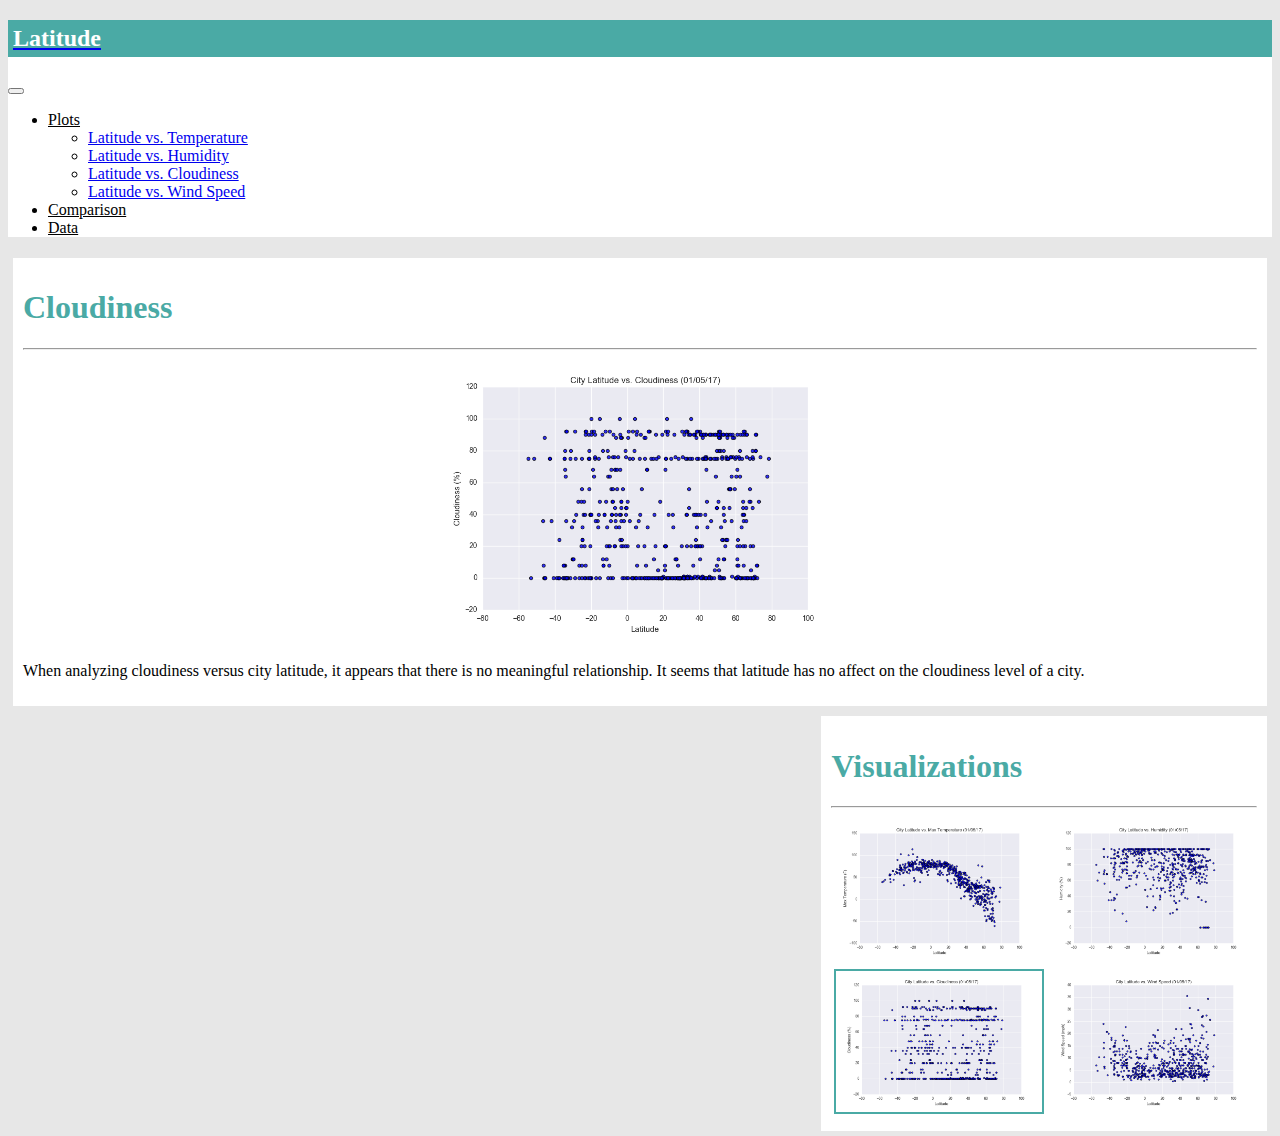
<file: latitude_vs_cloudiness.html>
<!DOCTYPE html>
<html lang="en">
  <head>
    <meta charset="UTF-8" />
    <meta http-equiv="X-UA-Compatible" content="IE=edge" />
    <meta name="viewport" content="width=device-width, initial-scale=1.0" />
    <title>Latitude vs. Cloudiness</title>
    <!-- Bootstrap CDN CSS -->
    <link
      href="https://cdn.jsdelivr.net/npm/bootstrap@5.0.1/dist/css/bootstrap.min.css"
      rel="stylesheet"
      integrity="sha384-+0n0xVW2eSR5OomGNYDnhzAbDsOXxcvSN1TPprVMTNDbiYZCxYbOOl7+AMvyTG2x"
      crossorigin="anonymous"
    />
    <!-- Bootstrap CDN JavaScript -->
    <script
      src="https://cdn.jsdelivr.net/npm/bootstrap@5.0.1/dist/js/bootstrap.bundle.min.js"
      integrity="sha384-gtEjrD/SeCtmISkJkNUaaKMoLD0//ElJ19smozuHV6z3Iehds+3Ulb9Bn9Plx0x4"
      crossorigin="anonymous"
    ></script>
    <!-- Link to main.css file -->
    <link rel="stylesheet" href="css/main.css" />
  </head>

  <body>
    <!-- Navbar -->
    <nav class="navbar navbar-expand-lg navbar-light">
      <div class="container-fluid nav-background">
        <a href="index.html" class="navbar-brand">
          <h2 class="navbrand-title">Latitude</h2>
        </a>
        <button class="navbar-toggler" type="button" data-bs-toggle="collapse" data-bs-target="#navbarTogglerDemo01" aria-controls="navbarTogglerDemo01" aria-expanded="false" aria-label="Toggle navigation">
          <span class="navbar-toggler-icon"></span>
        </button>
        <div class="collapse navbar-collapse" id="navbarTogglerDemo01">
          <ul class="nav justify-content-end">
            <li class="nav-item dropdown">
              <a class="nav-link dropdown-toggle nav-standard" href="#" id="navbarDropdown" role="button"
                data-bs-toggle="dropdown" aria-expanded="false">
                Plots
              </a>
              <ul class="dropdown-menu" aria-labelledby="navbarDropdown">
                <li><a class="dropdown-item" href="latitude_vs_temp.html">Latitude vs. Temperature</a></li>
                <li><a class="dropdown-item" href="latitude_vs_humidity.html">Latitude vs. Humidity</a></li>
                <li><a class="dropdown-item" href="latitude_vs_cloudiness.html">Latitude vs. Cloudiness</a></li>
                <li><a class="dropdown-item" href="latitude_vs_wind_speed.html">Latitude vs. Wind Speed</a></li>
              </ul>
            </li>
            <li class="nav-item">
              <a class="nav-link  nav-standard" href="comparisons.html">Comparison</a>
            </li>
            <li class="nav-item">
              <a class="nav-link nav-standard" href="data.html">Data</a>
            </li>
          </ul>
        </div>
      </div>
    </nav>

    <!------------ Page Content ---------- -->
    <div class="container">
      <div class="row">
        <div class="col-md-7 main-content">
          <h1 class="content-title">Cloudiness</h1>
          <hr />
          <img
            class="visualization-page-summary-image"
            src="assets/Fig3.png"
            alt="City Latitude vs. Cloudiness"
          />
          <p class="summary-text">
            When analyzing cloudiness versus city latitude, it appears that
            there is no meaningful relationship. It seems that latitude has no
            affect on the cloudiness level of a city.
          </p>
        </div>

        <div class="col-1 inbetween-column"></div>

        <div class="col-md-4 visualization-content">
          <h1 class="content-title">Visualizations</h1>
          <hr />
          <table>
            <tr>
              <td>
                <a href="latitude_vs_temp.html"
                  ><img
                    class="table-image"
                    src="assets/Fig1.png"
                    alt="City Latitude vs. Max Temperature"
                /></a>
              </td>
              <td>
                <a href="latitude_vs_humidity.html"
                  ><img
                    class="table-image"
                    src="assets/Fig2.png"
                    alt="City Latitude vs. Humidity"
                /></a>
              </td>
            </tr>
            <tr>
              <td>
                <a href="latitude_vs_cloudiness.html"
                  ><img
                    class="table-image visualization-page-selected-image"
                    src="assets/Fig3.png"
                    alt="City Latitude vs. Cloudiness"
                /></a>
              </td>
              <td>
                <a href="latitude_vs_wind_speed.html"
                  ><img
                    class="table-image"
                    src="assets/Fig4.png"
                    alt="City Latitude vs. Wind Speed"
                /></a>
              </td>
            </tr>
          </table>
        </div>
      </div>
    </div>
  </body>
</html>
</file>
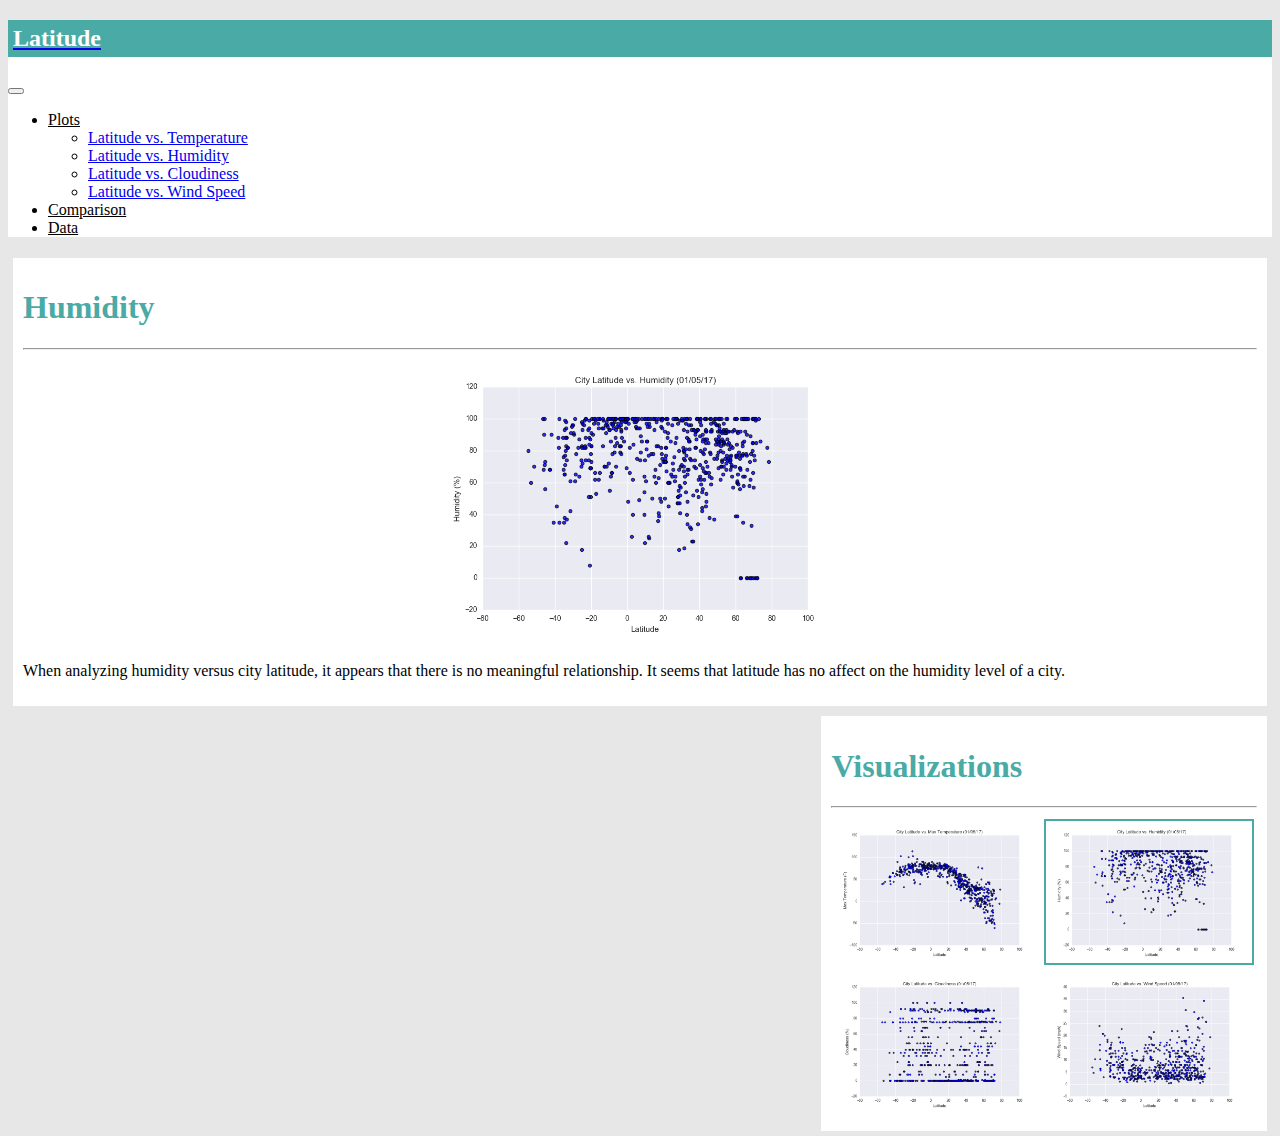
<file: latitude_vs_humidity.html>
<!DOCTYPE html>
<html lang="en">
  <head>
    <meta charset="UTF-8" />
    <meta http-equiv="X-UA-Compatible" content="IE=edge" />
    <meta name="viewport" content="width=device-width, initial-scale=1.0" />
    <title>Latitude vs. Humidity</title>
    <!-- Bootstrap CDN CSS -->
    <link
      href="https://cdn.jsdelivr.net/npm/bootstrap@5.0.1/dist/css/bootstrap.min.css"
      rel="stylesheet"
      integrity="sha384-+0n0xVW2eSR5OomGNYDnhzAbDsOXxcvSN1TPprVMTNDbiYZCxYbOOl7+AMvyTG2x"
      crossorigin="anonymous"
    />
    <!-- Bootstrap CDN JavaScript -->
    <script
      src="https://cdn.jsdelivr.net/npm/bootstrap@5.0.1/dist/js/bootstrap.bundle.min.js"
      integrity="sha384-gtEjrD/SeCtmISkJkNUaaKMoLD0//ElJ19smozuHV6z3Iehds+3Ulb9Bn9Plx0x4"
      crossorigin="anonymous"
    ></script>
    <!-- Link to main.css file -->
    <link rel="stylesheet" href="css/main.css" />
  </head>

  <body>
    <!-- Navbar -->
    <nav class="navbar navbar-expand-lg navbar-light">
      <div class="container-fluid nav-background">
        <a href="index.html" class="navbar-brand">
          <h2 class="navbrand-title">Latitude</h2>
        </a>
        <button class="navbar-toggler" type="button" data-bs-toggle="collapse" data-bs-target="#navbarTogglerDemo01" aria-controls="navbarTogglerDemo01" aria-expanded="false" aria-label="Toggle navigation">
          <span class="navbar-toggler-icon"></span>
        </button>
        <div class="collapse navbar-collapse" id="navbarTogglerDemo01">
          <ul class="nav justify-content-end">
            <li class="nav-item dropdown">
              <a class="nav-link dropdown-toggle nav-standard" href="#" id="navbarDropdown" role="button"
                data-bs-toggle="dropdown" aria-expanded="false">
                Plots
              </a>
              <ul class="dropdown-menu" aria-labelledby="navbarDropdown">
                <li><a class="dropdown-item" href="latitude_vs_temp.html">Latitude vs. Temperature</a></li>
                <li><a class="dropdown-item" href="latitude_vs_humidity.html">Latitude vs. Humidity</a></li>
                <li><a class="dropdown-item" href="latitude_vs_cloudiness.html">Latitude vs. Cloudiness</a></li>
                <li><a class="dropdown-item" href="latitude_vs_wind_speed.html">Latitude vs. Wind Speed</a></li>
              </ul>
            </li>
            <li class="nav-item">
              <a class="nav-link  nav-standard" href="comparisons.html">Comparison</a>
            </li>
            <li class="nav-item">
              <a class="nav-link nav-standard" href="data.html">Data</a>
            </li>
          </ul>
        </div>
      </div>
    </nav>

    <!------------ Page Content ---------- -->
    <div class="container">
      <div class="row">
        <div class="col-md-7 main-content">
          <h1 class="content-title">Humidity</h1>
          <hr />
          <img
            class="visualization-page-summary-image"
            src="assets/Fig2.png"
            alt="City Latitude vs. Humidity"
          />
          <p class="summary-text">
            When analyzing humidity versus city latitude, it appears that
            there is no meaningful relationship. It seems that latitude has no
            affect on the humidity level of a city.
          </p>
        </div>

        <div class="col-1 inbetween-column"></div>

        <div class="col-md-4 visualization-content">
          <h1 class="content-title">Visualizations</h1>
          <hr />
          <table>
            <tr>
              <td>
                <a href="latitude_vs_temp.html"
                  ><img
                    class="table-image"
                    src="assets/Fig1.png"
                    alt="City Latitude vs. Max Temperature"
                /></a>
              </td>
              <td>
                <a href="latitude_vs_humidity.html"
                  ><img
                    class="table-image visualization-page-selected-image"
                    src="assets/Fig2.png"
                    alt="City Latitude vs. Humidity"
                /></a>
              </td>
            </tr>
            <tr>
              <td>
                <a href="latitude_vs_cloudiness.html"
                  ><img
                    class="table-image"
                    src="assets/Fig3.png"
                    alt="City Latitude vs. Cloudiness"
                /></a>
              </td>
              <td>
                <a href="latitude_vs_wind_speed.html"
                  ><img
                    class="table-image"
                    src="assets/Fig4.png"
                    alt="City Latitude vs. Wind Speed"
                /></a>
              </td>
            </tr>
          </table>
        </div>
      </div>
    </div>
  </body>
</html>
</file>
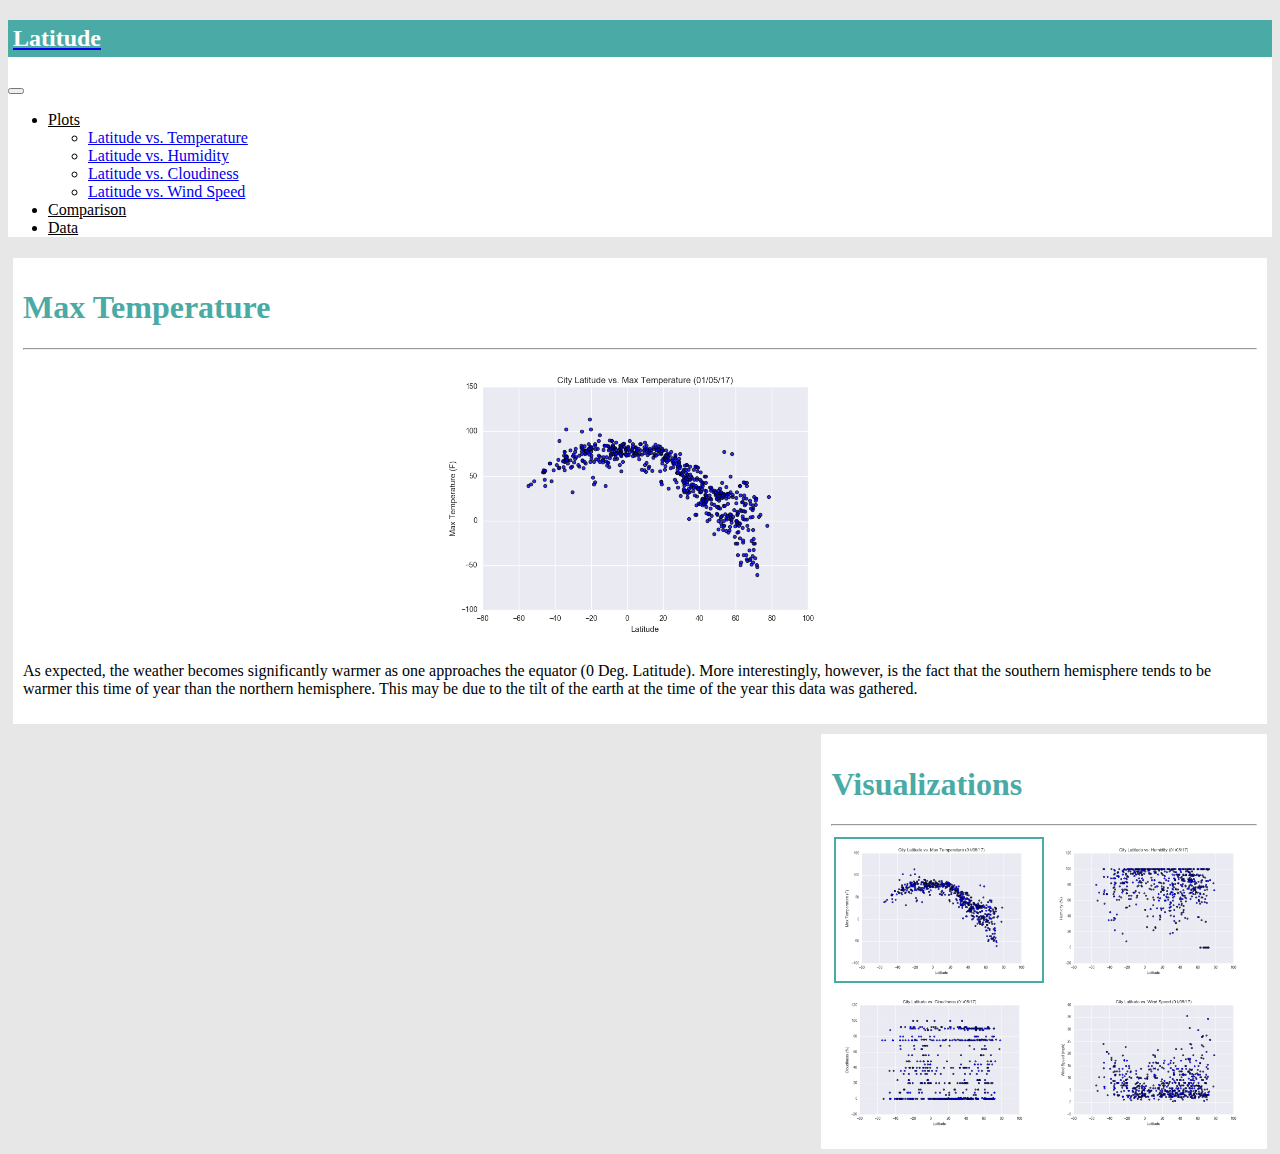
<file: latitude_vs_temp.html>
<!DOCTYPE html>
<html lang="en">
  <head>
    <meta charset="UTF-8" />
    <meta http-equiv="X-UA-Compatible" content="IE=edge" />
    <meta name="viewport" content="width=device-width, initial-scale=1.0" />
    <title>Latitude vs. Temperature</title>
    <!-- Bootstrap CDN CSS -->
    <link
      href="https://cdn.jsdelivr.net/npm/bootstrap@5.0.1/dist/css/bootstrap.min.css"
      rel="stylesheet"
      integrity="sha384-+0n0xVW2eSR5OomGNYDnhzAbDsOXxcvSN1TPprVMTNDbiYZCxYbOOl7+AMvyTG2x"
      crossorigin="anonymous"
    />
    <!-- Bootstrap CDN JavaScript -->
    <script
      src="https://cdn.jsdelivr.net/npm/bootstrap@5.0.1/dist/js/bootstrap.bundle.min.js"
      integrity="sha384-gtEjrD/SeCtmISkJkNUaaKMoLD0//ElJ19smozuHV6z3Iehds+3Ulb9Bn9Plx0x4"
      crossorigin="anonymous"
    ></script>
    <!-- Link to main.css file -->
    <link rel="stylesheet" href="css/main.css" />
  </head>

  <body>
    <!-- Navbar -->
    <nav class="navbar navbar-expand-lg navbar-light">
      <div class="container-fluid nav-background">
        <a href="index.html" class="navbar-brand">
          <h2 class="navbrand-title">Latitude</h2>
        </a>
        <button class="navbar-toggler" type="button" data-bs-toggle="collapse" data-bs-target="#navbarTogglerDemo01" aria-controls="navbarTogglerDemo01" aria-expanded="false" aria-label="Toggle navigation">
          <span class="navbar-toggler-icon"></span>
        </button>
        <div class="collapse navbar-collapse" id="navbarTogglerDemo01">
          <ul class="nav justify-content-end">
            <li class="nav-item dropdown">
              <a class="nav-link dropdown-toggle nav-standard" href="#" id="navbarDropdown" role="button"
                data-bs-toggle="dropdown" aria-expanded="false">
                Plots
              </a>
              <ul class="dropdown-menu" aria-labelledby="navbarDropdown">
                <li><a class="dropdown-item" href="latitude_vs_temp.html">Latitude vs. Temperature</a></li>
                <li><a class="dropdown-item" href="latitude_vs_humidity.html">Latitude vs. Humidity</a></li>
                <li><a class="dropdown-item" href="latitude_vs_cloudiness.html">Latitude vs. Cloudiness</a></li>
                <li><a class="dropdown-item" href="latitude_vs_wind_speed.html">Latitude vs. Wind Speed</a></li>
              </ul>
            </li>
            <li class="nav-item">
              <a class="nav-link  nav-standard" href="comparisons.html">Comparison</a>
            </li>
            <li class="nav-item">
              <a class="nav-link nav-standard" href="data.html">Data</a>
            </li>
          </ul>
        </div>
      </div>
    </nav>

    <!------------ Page Content ---------- -->
    <div class="container">
      <div class="row">
        <div class="col-md-7 main-content">
          <h1 class="content-title">Max Temperature</h1>
          <hr />
          <img
            class="visualization-page-summary-image"
            src="assets/Fig1.png"
            alt="City Latitude vs. Max Temperature"
          />
          <p class="summary-text">
            As expected, the weather becomes significantly warmer as one
            approaches the equator (0 Deg. Latitude). More interestingly,
            however, is the fact that the southern hemisphere tends to be warmer
            this time of year than the northern hemisphere. This may be due to
            the tilt of the earth at the time of the year this data was
            gathered.
          </p>
        </div>

        <div class="col-1 inbetween-column"></div>

        <div class="col-md-4 visualization-content">
          <h1 class="content-title">Visualizations</h1>
          <hr />
          <table>
            <tr>
              <td>
                <a href="latitude_vs_temp.html"
                  ><img
                    class="table-image visualization-page-selected-image"
                    src="assets/Fig1.png"
                    alt="City Latitude vs. Max Temperature"
                /></a>
              </td>
              <td>
                <a href="latitude_vs_humidity.html"
                  ><img
                    class="table-image"
                    src="assets/Fig2.png"
                    alt="City Latitude vs. Humidity"
                /></a>
              </td>
            </tr>
            <tr>
              <td>
                <a href="latitude_vs_cloudiness.html"
                  ><img
                    class="table-image"
                    src="assets/Fig3.png"
                    alt="City Latitude vs. Cloudiness"
                /></a>
              </td>
              <td>
                <a href="latitude_vs_wind_speed.html"
                  ><img
                    class="table-image"
                    src="assets/Fig4.png"
                    alt="City Latitude vs. Wind Speed"
                /></a>
              </td>
            </tr>
          </table>
        </div>
      </div>
    </div>
  </body>
</html>
</file>
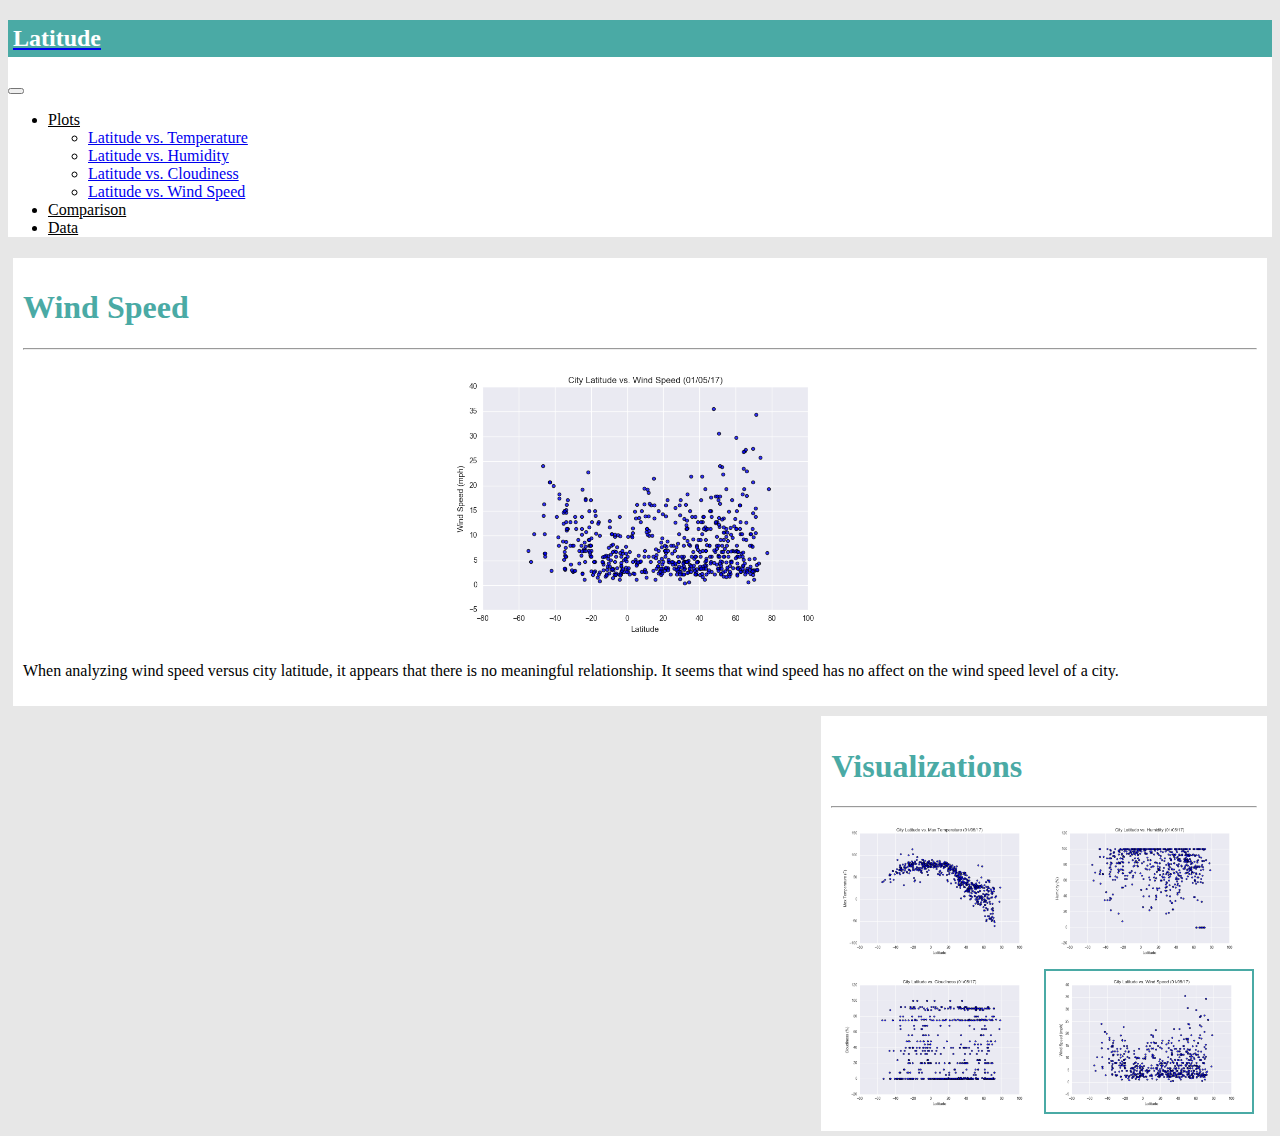
<file: latitude_vs_wind_speed.html>
<!DOCTYPE html>
<html lang="en">
  <head>
    <meta charset="UTF-8" />
    <meta http-equiv="X-UA-Compatible" content="IE=edge" />
    <meta name="viewport" content="width=device-width, initial-scale=1.0" />
    <title>Latitude vs. Wind Speed</title>
    <!-- Bootstrap CDN CSS -->
    <link
      href="https://cdn.jsdelivr.net/npm/bootstrap@5.0.1/dist/css/bootstrap.min.css"
      rel="stylesheet"
      integrity="sha384-+0n0xVW2eSR5OomGNYDnhzAbDsOXxcvSN1TPprVMTNDbiYZCxYbOOl7+AMvyTG2x"
      crossorigin="anonymous"
    />
    <!-- Bootstrap CDN JavaScript -->
    <script
      src="https://cdn.jsdelivr.net/npm/bootstrap@5.0.1/dist/js/bootstrap.bundle.min.js"
      integrity="sha384-gtEjrD/SeCtmISkJkNUaaKMoLD0//ElJ19smozuHV6z3Iehds+3Ulb9Bn9Plx0x4"
      crossorigin="anonymous"
    ></script>
    <!-- Link to main.css file -->
    <link rel="stylesheet" href="css/main.css" />
  </head>

  <body>
    <!-- Navbar -->
    <nav class="navbar navbar-expand-lg navbar-light">
      <div class="container-fluid nav-background">
        <a href="index.html" class="navbar-brand">
          <h2 class="navbrand-title">Latitude</h2>
        </a>
        <button class="navbar-toggler" type="button" data-bs-toggle="collapse" data-bs-target="#navbarTogglerDemo01" aria-controls="navbarTogglerDemo01" aria-expanded="false" aria-label="Toggle navigation">
          <span class="navbar-toggler-icon"></span>
        </button>
        <div class="collapse navbar-collapse" id="navbarTogglerDemo01">
          <ul class="nav justify-content-end">
            <li class="nav-item dropdown">
              <a class="nav-link dropdown-toggle nav-standard" href="#" id="navbarDropdown" role="button"
                data-bs-toggle="dropdown" aria-expanded="false">
                Plots
              </a>
              <ul class="dropdown-menu" aria-labelledby="navbarDropdown">
                <li><a class="dropdown-item" href="latitude_vs_temp.html">Latitude vs. Temperature</a></li>
                <li><a class="dropdown-item" href="latitude_vs_humidity.html">Latitude vs. Humidity</a></li>
                <li><a class="dropdown-item" href="latitude_vs_cloudiness.html">Latitude vs. Cloudiness</a></li>
                <li><a class="dropdown-item" href="latitude_vs_wind_speed.html">Latitude vs. Wind Speed</a></li>
              </ul>
            </li>
            <li class="nav-item">
              <a class="nav-link  nav-standard" href="comparisons.html">Comparison</a>
            </li>
            <li class="nav-item">
              <a class="nav-link nav-standard" href="data.html">Data</a>
            </li>
          </ul>
        </div>
      </div>
    </nav>

    <!------------ Page Content ---------- -->
    <div class="container">
      <div class="row">
        <div class="col-md-7 main-content">
          <h1 class="content-title">Wind Speed</h1>
          <hr />
          <img
            class="visualization-page-summary-image"
            src="assets/Fig4.png"
            alt="City Latitude vs. Wind Speed"
          />
          <p class="summary-text">
            When analyzing wind speed versus city latitude, it appears that
            there is no meaningful relationship. It seems that wind speed has no
            affect on the wind speed level of a city.
          </p>
        </div>

        <div class="col-1 inbetween-column"></div>

        <div class="col-md-4 visualization-content">
          <h1 class="content-title">Visualizations</h1>
          <hr />
          <table>
            <tr>
              <td>
                <a href="latitude_vs_temp.html"
                  ><img
                    class="table-image"
                    src="assets/Fig1.png"
                    alt="City Latitude vs. Max Temperature"
                /></a>
              </td>
              <td>
                <a href="latitude_vs_humidity.html"
                  ><img
                    class="table-image"
                    src="assets/Fig2.png"
                    alt="City Latitude vs. Humidity"
                /></a>
              </td>
            </tr>
            <tr>
              <td>
                <a href="latitude_vs_cloudiness.html"
                  ><img
                    class="table-image"
                    src="assets/Fig3.png"
                    alt="City Latitude vs. Cloudiness"
                /></a>
              </td>
              <td>
                <a href="latitude_vs_wind_speed.html"
                  ><img
                    class="table-image visualization-page-selected-image"
                    src="assets/Fig4.png"
                    alt="City Latitude vs. Wind Speed"
                /></a>
              </td>
            </tr>
          </table>
        </div>
      </div>
    </div>
  </body>
</html>
</file>
<file: css/main.css>
.nav-background {
    background-color: white;
}

@media (max-width: 992px) {
    .nav-background {
        background-color: rgb(74, 170, 165);
    }
}

body {
    background-color: rgb(231, 231, 231);
}

.main-content {
    padding: 10px;
    background-color: white;
    border: 5px solid rgb(231,231,231)
}

.inbetween-column {
    background-color: rgb(231,231,231);
    width: 5px;
}

.main-image {
    height: 240.625px;
    width: 350px;
    float: left;
}

.visualization-page-summary-image {
    height: 288.75px;
    width: 420px;
    margin-left: auto;
    margin-right: auto;
    display: block;
}

.visualization-page-selected-image {
    border: 2.5px solid rgb(74, 170, 165)
}

.table-image {
    width: 205.8px;
    height: auto;
}

.visualization-content {
    padding: 10px;
    float: right;
    background-color: white;
    border: 5px solid rgb(231,231,231)
}

.navbrand-title {
    padding: 5px;
    background-color: rgb(74, 170, 165);
    font-family:Cambria, Cochin, Georgia, Times, 'Times New Roman', serif; 
    color: white;
    font-weight: bold; 
}

.content-title {
    color: rgb(74,170,165);
    font-family:Cambria, Cochin, Georgia, Times, 'Times New Roman', serif; 
}

.nav-standard {
    color: black;
    padding-top: 17px; 
}

.comparison-page-title {
    color:rgb(74, 170, 165);
    font-family: Cambria, Cochin, Georgia, Times, 'Times New Roman', serif; 
    text-align: center;
}
</file>
